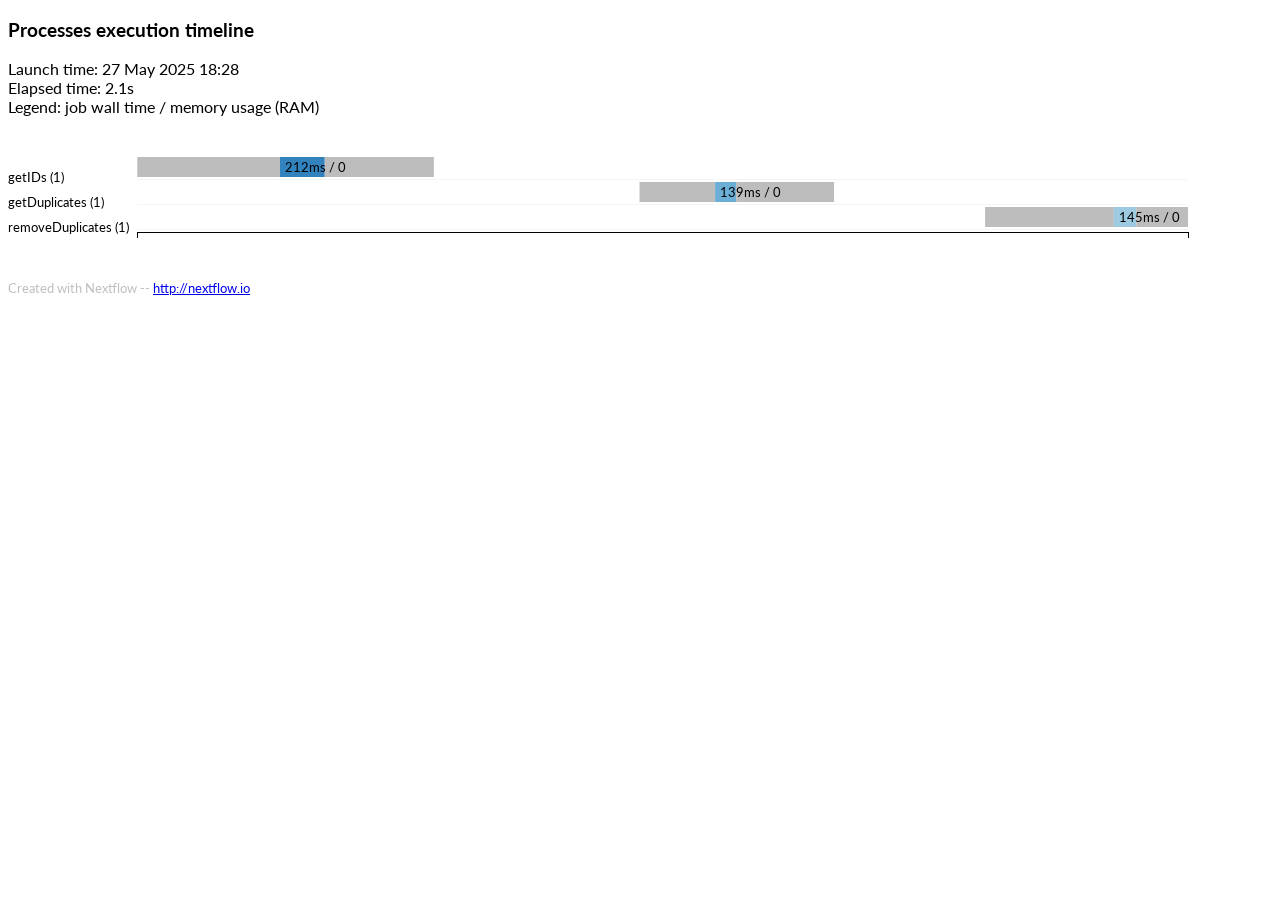
<file: assets/htmls/nf_timeline.html>
<!doctype html>
<!--
  ~ Copyright 2013-2024, Seqera Labs
  ~
  ~ Licensed under the Apache License, Version 2.0 (the "License");
  ~ you may not use this file except in compliance with the License.
  ~ You may obtain a copy of the License at
  ~
  ~     http://www.apache.org/licenses/LICENSE-2.0
  ~
  ~ Unless required by applicable law or agreed to in writing, software
  ~ distributed under the License is distributed on an "AS IS" BASIS,
  ~ WITHOUT WARRANTIES OR CONDITIONS OF ANY KIND, either express or implied.
  ~ See the License for the specific language governing permissions and
  ~ limitations under the License.
  -->

<html>
<head>
<meta charset="utf-8">
<meta http-equiv="X-UA-Compatible" content="IE=edge" />
<link rel="icon" type="image/png" href="https://www.nextflow.io/img/favicon.png" />
<style type="text/css">
* {
  font-family: 'Lato', 'Helvetica Neue', Arial, Helvetica, sans-serif;
}

.axis path,
.axis line {
fill: none;
  stroke: black;
  shape-rendering: crispEdges;
}

.axis text {
  font-size: 10px;
}

div#timeline g text {
  font-size: 13px;
}

text.timeline-label {
  font-size: 13px;
}

#timeline2 .axis {
  transform: translate(0px,30px);
  -ms-transform: translate(0px,30px); /* IE 9 */
  -webkit-transform: translate(0px,30px); /* Safari and Chrome */
  -o-transform: translate(0px,30px); /* Opera */
  -moz-transform: translate(0px,30px); /* Firefox */
}

.coloredDiv {
  height:20px; width:20px; float:left;
}

#footer {
  padding-top: 3em; color: #bfbfbf; font-size: 13px;
}

#footer a:visited {
  color: #bfbfbf;
  text-decoration: underline;
}
</style>

</head>

<body>
<div>
  <h3>Processes execution timeline</h3>
  <p>
    Launch time: <span id='label_launch'> </span><br>
    Elapsed time: <span id='label_elapsed'> </span><br>
    Legend: job wall time / memory usage (RAM) <span id='label_legend'> </span>
  </p>
  <div id="timeline"></div>
</div>

<div id='footer'>
  Created with Nextflow -- <a href='http://www.nextflow.io' target='_blank'>http://nextflow.io</a>
</div>

<script type="text/javascript" charset="utf-8">
  /*! jQuery v3.2.1 | (c) JS Foundation and other contributors | jquery.org/license */
!function(a,b){"use strict";"object"==typeof module&&"object"==typeof module.exports?module.exports=a.document?b(a,!0):function(a){if(!a.document)throw new Error("jQuery requires a window with a document");return b(a)}:b(a)}("undefined"!=typeof window?window:this,function(a,b){"use strict";var c=[],d=a.document,e=Object.getPrototypeOf,f=c.slice,g=c.concat,h=c.push,i=c.indexOf,j={},k=j.toString,l=j.hasOwnProperty,m=l.toString,n=m.call(Object),o={};function p(a,b){b=b||d;var c=b.createElement("script");c.text=a,b.head.appendChild(c).parentNode.removeChild(c)}var q="3.2.1",r=function(a,b){return new r.fn.init(a,b)},s=/^[\s\uFEFF\xA0]+|[\s\uFEFF\xA0]+$/g,t=/^-ms-/,u=/-([a-z])/g,v=function(a,b){return b.toUpperCase()};r.fn=r.prototype={jquery:q,constructor:r,length:0,toArray:function(){return f.call(this)},get:function(a){return null==a?f.call(this):a<0?this[a+this.length]:this[a]},pushStack:function(a){var b=r.merge(this.constructor(),a);return b.prevObject=this,b},each:function(a){return r.each(this,a)},map:function(a){return this.pushStack(r.map(this,function(b,c){return a.call(b,c,b)}))},slice:function(){return this.pushStack(f.apply(this,arguments))},first:function(){return this.eq(0)},last:function(){return this.eq(-1)},eq:function(a){var b=this.length,c=+a+(a<0?b:0);return this.pushStack(c>=0&&c<b?[this[c]]:[])},end:function(){return this.prevObject||this.constructor()},push:h,sort:c.sort,splice:c.splice},r.extend=r.fn.extend=function(){var a,b,c,d,e,f,g=arguments[0]||{},h=1,i=arguments.length,j=!1;for("boolean"==typeof g&&(j=g,g=arguments[h]||{},h++),"object"==typeof g||r.isFunction(g)||(g={}),h===i&&(g=this,h--);h<i;h++)if(null!=(a=arguments[h]))for(b in a)c=g[b],d=a[b],g!==d&&(j&&d&&(r.isPlainObject(d)||(e=Array.isArray(d)))?(e?(e=!1,f=c&&Array.isArray(c)?c:[]):f=c&&r.isPlainObject(c)?c:{},g[b]=r.extend(j,f,d)):void 0!==d&&(g[b]=d));return g},r.extend({expando:"jQuery"+(q+Math.random()).replace(/\D/g,""),isReady:!0,error:function(a){throw new Error(a)},noop:function(){},isFunction:function(a){return"function"===r.type(a)},isWindow:function(a){return null!=a&&a===a.window},isNumeric:function(a){var b=r.type(a);return("number"===b||"string"===b)&&!isNaN(a-parseFloat(a))},isPlainObject:function(a){var b,c;return!(!a||"[object Object]"!==k.call(a))&&(!(b=e(a))||(c=l.call(b,"constructor")&&b.constructor,"function"==typeof c&&m.call(c)===n))},isEmptyObject:function(a){var b;for(b in a)return!1;return!0},type:function(a){return null==a?a+"":"object"==typeof a||"function"==typeof a?j[k.call(a)]||"object":typeof a},globalEval:function(a){p(a)},camelCase:function(a){return a.replace(t,"ms-").replace(u,v)},each:function(a,b){var c,d=0;if(w(a)){for(c=a.length;d<c;d++)if(b.call(a[d],d,a[d])===!1)break}else for(d in a)if(b.call(a[d],d,a[d])===!1)break;return a},trim:function(a){return null==a?"":(a+"").replace(s,"")},makeArray:function(a,b){var c=b||[];return null!=a&&(w(Object(a))?r.merge(c,"string"==typeof a?[a]:a):h.call(c,a)),c},inArray:function(a,b,c){return null==b?-1:i.call(b,a,c)},merge:function(a,b){for(var c=+b.length,d=0,e=a.length;d<c;d++)a[e++]=b[d];return a.length=e,a},grep:function(a,b,c){for(var d,e=[],f=0,g=a.length,h=!c;f<g;f++)d=!b(a[f],f),d!==h&&e.push(a[f]);return e},map:function(a,b,c){var d,e,f=0,h=[];if(w(a))for(d=a.length;f<d;f++)e=b(a[f],f,c),null!=e&&h.push(e);else for(f in a)e=b(a[f],f,c),null!=e&&h.push(e);return g.apply([],h)},guid:1,proxy:function(a,b){var c,d,e;if("string"==typeof b&&(c=a[b],b=a,a=c),r.isFunction(a))return d=f.call(arguments,2),e=function(){return a.apply(b||this,d.concat(f.call(arguments)))},e.guid=a.guid=a.guid||r.guid++,e},now:Date.now,support:o}),"function"==typeof Symbol&&(r.fn[Symbol.iterator]=c[Symbol.iterator]),r.each("Boolean Number String Function Array Date RegExp Object Error Symbol".split(" "),function(a,b){j["[object "+b+"]"]=b.toLowerCase()});function w(a){var b=!!a&&"length"in a&&a.length,c=r.type(a);return"function"!==c&&!r.isWindow(a)&&("array"===c||0===b||"number"==typeof b&&b>0&&b-1 in a)}var x=function(a){var b,c,d,e,f,g,h,i,j,k,l,m,n,o,p,q,r,s,t,u="sizzle"+1*new Date,v=a.document,w=0,x=0,y=ha(),z=ha(),A=ha(),B=function(a,b){return a===b&&(l=!0),0},C={}.hasOwnProperty,D=[],E=D.pop,F=D.push,G=D.push,H=D.slice,I=function(a,b){for(var c=0,d=a.length;c<d;c++)if(a[c]===b)return c;return-1},J="checked|selected|async|autofocus|autoplay|controls|defer|disabled|hidden|ismap|loop|multiple|open|readonly|required|scoped",K="[\\x20\\t\\r\\n\\f]",L="(?:\\\\.|[\\w-]|[^\0-\\xa0])+",M="\\["+K+"*("+L+")(?:"+K+"*([*^$|!~]?=)"+K+"*(?:'((?:\\\\.|[^\\\\'])*)'|\"((?:\\\\.|[^\\\\\"])*)\"|("+L+"))|)"+K+"*\\]",N=":("+L+")(?:\\((('((?:\\\\.|[^\\\\'])*)'|\"((?:\\\\.|[^\\\\\"])*)\")|((?:\\\\.|[^\\\\()[\\]]|"+M+")*)|.*)\\)|)",O=new RegExp(K+"+","g"),P=new RegExp("^"+K+"+|((?:^|[^\\\\])(?:\\\\.)*)"+K+"+$","g"),Q=new RegExp("^"+K+"*,"+K+"*"),R=new RegExp("^"+K+"*([>+~]|"+K+")"+K+"*"),S=new RegExp("="+K+"*([^\\]'\"]*?)"+K+"*\\]","g"),T=new RegExp(N),U=new RegExp("^"+L+"$"),V={ID:new RegExp("^#("+L+")"),CLASS:new RegExp("^\\.("+L+")"),TAG:new RegExp("^("+L+"|[*])"),ATTR:new RegExp("^"+M),PSEUDO:new RegExp("^"+N),CHILD:new RegExp("^:(only|first|last|nth|nth-last)-(child|of-type)(?:\\("+K+"*(even|odd|(([+-]|)(\\d*)n|)"+K+"*(?:([+-]|)"+K+"*(\\d+)|))"+K+"*\\)|)","i"),bool:new RegExp("^(?:"+J+")$","i"),needsContext:new RegExp("^"+K+"*[>+~]|:(even|odd|eq|gt|lt|nth|first|last)(?:\\("+K+"*((?:-\\d)?\\d*)"+K+"*\\)|)(?=[^-]|$)","i")},W=/^(?:input|select|textarea|button)$/i,X=/^h\d$/i,Y=/^[^{]+\{\s*\[native \w/,Z=/^(?:#([\w-]+)|(\w+)|\.([\w-]+))$/,$=/[+~]/,_=new RegExp("\\\\([\\da-f]{1,6}"+K+"?|("+K+")|.)","ig"),aa=function(a,b,c){var d="0x"+b-65536;return d!==d||c?b:d<0?String.fromCharCode(d+65536):String.fromCharCode(d>>10|55296,1023&d|56320)},ba=/([\0-\x1f\x7f]|^-?\d)|^-$|[^\0-\x1f\x7f-\uFFFF\w-]/g,ca=function(a,b){return b?"\0"===a?"\ufffd":a.slice(0,-1)+"\\"+a.charCodeAt(a.length-1).toString(16)+" ":"\\"+a},da=function(){m()},ea=ta(function(a){return a.disabled===!0&&("form"in a||"label"in a)},{dir:"parentNode",next:"legend"});try{G.apply(D=H.call(v.childNodes),v.childNodes),D[v.childNodes.length].nodeType}catch(fa){G={apply:D.length?function(a,b){F.apply(a,H.call(b))}:function(a,b){var c=a.length,d=0;while(a[c++]=b[d++]);a.length=c-1}}}function ga(a,b,d,e){var f,h,j,k,l,o,r,s=b&&b.ownerDocument,w=b?b.nodeType:9;if(d=d||[],"string"!=typeof a||!a||1!==w&&9!==w&&11!==w)return d;if(!e&&((b?b.ownerDocument||b:v)!==n&&m(b),b=b||n,p)){if(11!==w&&(l=Z.exec(a)))if(f=l[1]){if(9===w){if(!(j=b.getElementById(f)))return d;if(j.id===f)return d.push(j),d}else if(s&&(j=s.getElementById(f))&&t(b,j)&&j.id===f)return d.push(j),d}else{if(l[2])return G.apply(d,b.getElementsByTagName(a)),d;if((f=l[3])&&c.getElementsByClassName&&b.getElementsByClassName)return G.apply(d,b.getElementsByClassName(f)),d}if(c.qsa&&!A[a+" "]&&(!q||!q.test(a))){if(1!==w)s=b,r=a;else if("object"!==b.nodeName.toLowerCase()){(k=b.getAttribute("id"))?k=k.replace(ba,ca):b.setAttribute("id",k=u),o=g(a),h=o.length;while(h--)o[h]="#"+k+" "+sa(o[h]);r=o.join(","),s=$.test(a)&&qa(b.parentNode)||b}if(r)try{return G.apply(d,s.querySelectorAll(r)),d}catch(x){}finally{k===u&&b.removeAttribute("id")}}}return i(a.replace(P,"$1"),b,d,e)}function ha(){var a=[];function b(c,e){return a.push(c+" ")>d.cacheLength&&delete b[a.shift()],b[c+" "]=e}return b}function ia(a){return a[u]=!0,a}function ja(a){var b=n.createElement("fieldset");try{return!!a(b)}catch(c){return!1}finally{b.parentNode&&b.parentNode.removeChild(b),b=null}}function ka(a,b){var c=a.split("|"),e=c.length;while(e--)d.attrHandle[c[e]]=b}function la(a,b){var c=b&&a,d=c&&1===a.nodeType&&1===b.nodeType&&a.sourceIndex-b.sourceIndex;if(d)return d;if(c)while(c=c.nextSibling)if(c===b)return-1;return a?1:-1}function ma(a){return function(b){var c=b.nodeName.toLowerCase();return"input"===c&&b.type===a}}function na(a){return function(b){var c=b.nodeName.toLowerCase();return("input"===c||"button"===c)&&b.type===a}}function oa(a){return function(b){return"form"in b?b.parentNode&&b.disabled===!1?"label"in b?"label"in b.parentNode?b.parentNode.disabled===a:b.disabled===a:b.isDisabled===a||b.isDisabled!==!a&&ea(b)===a:b.disabled===a:"label"in b&&b.disabled===a}}function pa(a){return ia(function(b){return b=+b,ia(function(c,d){var e,f=a([],c.length,b),g=f.length;while(g--)c[e=f[g]]&&(c[e]=!(d[e]=c[e]))})})}function qa(a){return a&&"undefined"!=typeof a.getElementsByTagName&&a}c=ga.support={},f=ga.isXML=function(a){var b=a&&(a.ownerDocument||a).documentElement;return!!b&&"HTML"!==b.nodeName},m=ga.setDocument=function(a){var b,e,g=a?a.ownerDocument||a:v;return g!==n&&9===g.nodeType&&g.documentElement?(n=g,o=n.documentElement,p=!f(n),v!==n&&(e=n.defaultView)&&e.top!==e&&(e.addEventListener?e.addEventListener("unload",da,!1):e.attachEvent&&e.attachEvent("onunload",da)),c.attributes=ja(function(a){return a.className="i",!a.getAttribute("className")}),c.getElementsByTagName=ja(function(a){return a.appendChild(n.createComment("")),!a.getElementsByTagName("*").length}),c.getElementsByClassName=Y.test(n.getElementsByClassName),c.getById=ja(function(a){return o.appendChild(a).id=u,!n.getElementsByName||!n.getElementsByName(u).length}),c.getById?(d.filter.ID=function(a){var b=a.replace(_,aa);return function(a){return a.getAttribute("id")===b}},d.find.ID=function(a,b){if("undefined"!=typeof b.getElementById&&p){var c=b.getElementById(a);return c?[c]:[]}}):(d.filter.ID=function(a){var b=a.replace(_,aa);return function(a){var c="undefined"!=typeof a.getAttributeNode&&a.getAttributeNode("id");return c&&c.value===b}},d.find.ID=function(a,b){if("undefined"!=typeof b.getElementById&&p){var c,d,e,f=b.getElementById(a);if(f){if(c=f.getAttributeNode("id"),c&&c.value===a)return[f];e=b.getElementsByName(a),d=0;while(f=e[d++])if(c=f.getAttributeNode("id"),c&&c.value===a)return[f]}return[]}}),d.find.TAG=c.getElementsByTagName?function(a,b){return"undefined"!=typeof b.getElementsByTagName?b.getElementsByTagName(a):c.qsa?b.querySelectorAll(a):void 0}:function(a,b){var c,d=[],e=0,f=b.getElementsByTagName(a);if("*"===a){while(c=f[e++])1===c.nodeType&&d.push(c);return d}return f},d.find.CLASS=c.getElementsByClassName&&function(a,b){if("undefined"!=typeof b.getElementsByClassName&&p)return b.getElementsByClassName(a)},r=[],q=[],(c.qsa=Y.test(n.querySelectorAll))&&(ja(function(a){o.appendChild(a).innerHTML="<a id='"+u+"'></a><select id='"+u+"-\r\\' msallowcapture=''><option selected=''></option></select>",a.querySelectorAll("[msallowcapture^='']").length&&q.push("[*^$]="+K+"*(?:''|\"\")"),a.querySelectorAll("[selected]").length||q.push("\\["+K+"*(?:value|"+J+")"),a.querySelectorAll("[id~="+u+"-]").length||q.push("~="),a.querySelectorAll(":checked").length||q.push(":checked"),a.querySelectorAll("a#"+u+"+*").length||q.push(".#.+[+~]")}),ja(function(a){a.innerHTML="<a href='' disabled='disabled'></a><select disabled='disabled'><option/></select>";var b=n.createElement("input");b.setAttribute("type","hidden"),a.appendChild(b).setAttribute("name","D"),a.querySelectorAll("[name=d]").length&&q.push("name"+K+"*[*^$|!~]?="),2!==a.querySelectorAll(":enabled").length&&q.push(":enabled",":disabled"),o.appendChild(a).disabled=!0,2!==a.querySelectorAll(":disabled").length&&q.push(":enabled",":disabled"),a.querySelectorAll("*,:x"),q.push(",.*:")})),(c.matchesSelector=Y.test(s=o.matches||o.webkitMatchesSelector||o.mozMatchesSelector||o.oMatchesSelector||o.msMatchesSelector))&&ja(function(a){c.disconnectedMatch=s.call(a,"*"),s.call(a,"[s!='']:x"),r.push("!=",N)}),q=q.length&&new RegExp(q.join("|")),r=r.length&&new RegExp(r.join("|")),b=Y.test(o.compareDocumentPosition),t=b||Y.test(o.contains)?function(a,b){var c=9===a.nodeType?a.documentElement:a,d=b&&b.parentNode;return a===d||!(!d||1!==d.nodeType||!(c.contains?c.contains(d):a.compareDocumentPosition&&16&a.compareDocumentPosition(d)))}:function(a,b){if(b)while(b=b.parentNode)if(b===a)return!0;return!1},B=b?function(a,b){if(a===b)return l=!0,0;var d=!a.compareDocumentPosition-!b.compareDocumentPosition;return d?d:(d=(a.ownerDocument||a)===(b.ownerDocument||b)?a.compareDocumentPosition(b):1,1&d||!c.sortDetached&&b.compareDocumentPosition(a)===d?a===n||a.ownerDocument===v&&t(v,a)?-1:b===n||b.ownerDocument===v&&t(v,b)?1:k?I(k,a)-I(k,b):0:4&d?-1:1)}:function(a,b){if(a===b)return l=!0,0;var c,d=0,e=a.parentNode,f=b.parentNode,g=[a],h=[b];if(!e||!f)return a===n?-1:b===n?1:e?-1:f?1:k?I(k,a)-I(k,b):0;if(e===f)return la(a,b);c=a;while(c=c.parentNode)g.unshift(c);c=b;while(c=c.parentNode)h.unshift(c);while(g[d]===h[d])d++;return d?la(g[d],h[d]):g[d]===v?-1:h[d]===v?1:0},n):n},ga.matches=function(a,b){return ga(a,null,null,b)},ga.matchesSelector=function(a,b){if((a.ownerDocument||a)!==n&&m(a),b=b.replace(S,"='$1']"),c.matchesSelector&&p&&!A[b+" "]&&(!r||!r.test(b))&&(!q||!q.test(b)))try{var d=s.call(a,b);if(d||c.disconnectedMatch||a.document&&11!==a.document.nodeType)return d}catch(e){}return ga(b,n,null,[a]).length>0},ga.contains=function(a,b){return(a.ownerDocument||a)!==n&&m(a),t(a,b)},ga.attr=function(a,b){(a.ownerDocument||a)!==n&&m(a);var e=d.attrHandle[b.toLowerCase()],f=e&&C.call(d.attrHandle,b.toLowerCase())?e(a,b,!p):void 0;return void 0!==f?f:c.attributes||!p?a.getAttribute(b):(f=a.getAttributeNode(b))&&f.specified?f.value:null},ga.escape=function(a){return(a+"").replace(ba,ca)},ga.error=function(a){throw new Error("Syntax error, unrecognized expression: "+a)},ga.uniqueSort=function(a){var b,d=[],e=0,f=0;if(l=!c.detectDuplicates,k=!c.sortStable&&a.slice(0),a.sort(B),l){while(b=a[f++])b===a[f]&&(e=d.push(f));while(e--)a.splice(d[e],1)}return k=null,a},e=ga.getText=function(a){var b,c="",d=0,f=a.nodeType;if(f){if(1===f||9===f||11===f){if("string"==typeof a.textContent)return a.textContent;for(a=a.firstChild;a;a=a.nextSibling)c+=e(a)}else if(3===f||4===f)return a.nodeValue}else while(b=a[d++])c+=e(b);return c},d=ga.selectors={cacheLength:50,createPseudo:ia,match:V,attrHandle:{},find:{},relative:{">":{dir:"parentNode",first:!0}," ":{dir:"parentNode"},"+":{dir:"previousSibling",first:!0},"~":{dir:"previousSibling"}},preFilter:{ATTR:function(a){return a[1]=a[1].replace(_,aa),a[3]=(a[3]||a[4]||a[5]||"").replace(_,aa),"~="===a[2]&&(a[3]=" "+a[3]+" "),a.slice(0,4)},CHILD:function(a){return a[1]=a[1].toLowerCase(),"nth"===a[1].slice(0,3)?(a[3]||ga.error(a[0]),a[4]=+(a[4]?a[5]+(a[6]||1):2*("even"===a[3]||"odd"===a[3])),a[5]=+(a[7]+a[8]||"odd"===a[3])):a[3]&&ga.error(a[0]),a},PSEUDO:function(a){var b,c=!a[6]&&a[2];return V.CHILD.test(a[0])?null:(a[3]?a[2]=a[4]||a[5]||"":c&&T.test(c)&&(b=g(c,!0))&&(b=c.indexOf(")",c.length-b)-c.length)&&(a[0]=a[0].slice(0,b),a[2]=c.slice(0,b)),a.slice(0,3))}},filter:{TAG:function(a){var b=a.replace(_,aa).toLowerCase();return"*"===a?function(){return!0}:function(a){return a.nodeName&&a.nodeName.toLowerCase()===b}},CLASS:function(a){var b=y[a+" "];return b||(b=new RegExp("(^|"+K+")"+a+"("+K+"|$)"))&&y(a,function(a){return b.test("string"==typeof a.className&&a.className||"undefined"!=typeof a.getAttribute&&a.getAttribute("class")||"")})},ATTR:function(a,b,c){return function(d){var e=ga.attr(d,a);return null==e?"!="===b:!b||(e+="","="===b?e===c:"!="===b?e!==c:"^="===b?c&&0===e.indexOf(c):"*="===b?c&&e.indexOf(c)>-1:"$="===b?c&&e.slice(-c.length)===c:"~="===b?(" "+e.replace(O," ")+" ").indexOf(c)>-1:"|="===b&&(e===c||e.slice(0,c.length+1)===c+"-"))}},CHILD:function(a,b,c,d,e){var f="nth"!==a.slice(0,3),g="last"!==a.slice(-4),h="of-type"===b;return 1===d&&0===e?function(a){return!!a.parentNode}:function(b,c,i){var j,k,l,m,n,o,p=f!==g?"nextSibling":"previousSibling",q=b.parentNode,r=h&&b.nodeName.toLowerCase(),s=!i&&!h,t=!1;if(q){if(f){while(p){m=b;while(m=m[p])if(h?m.nodeName.toLowerCase()===r:1===m.nodeType)return!1;o=p="only"===a&&!o&&"nextSibling"}return!0}if(o=[g?q.firstChild:q.lastChild],g&&s){m=q,l=m[u]||(m[u]={}),k=l[m.uniqueID]||(l[m.uniqueID]={}),j=k[a]||[],n=j[0]===w&&j[1],t=n&&j[2],m=n&&q.childNodes[n];while(m=++n&&m&&m[p]||(t=n=0)||o.pop())if(1===m.nodeType&&++t&&m===b){k[a]=[w,n,t];break}}else if(s&&(m=b,l=m[u]||(m[u]={}),k=l[m.uniqueID]||(l[m.uniqueID]={}),j=k[a]||[],n=j[0]===w&&j[1],t=n),t===!1)while(m=++n&&m&&m[p]||(t=n=0)||o.pop())if((h?m.nodeName.toLowerCase()===r:1===m.nodeType)&&++t&&(s&&(l=m[u]||(m[u]={}),k=l[m.uniqueID]||(l[m.uniqueID]={}),k[a]=[w,t]),m===b))break;return t-=e,t===d||t%d===0&&t/d>=0}}},PSEUDO:function(a,b){var c,e=d.pseudos[a]||d.setFilters[a.toLowerCase()]||ga.error("unsupported pseudo: "+a);return e[u]?e(b):e.length>1?(c=[a,a,"",b],d.setFilters.hasOwnProperty(a.toLowerCase())?ia(function(a,c){var d,f=e(a,b),g=f.length;while(g--)d=I(a,f[g]),a[d]=!(c[d]=f[g])}):function(a){return e(a,0,c)}):e}},pseudos:{not:ia(function(a){var b=[],c=[],d=h(a.replace(P,"$1"));return d[u]?ia(function(a,b,c,e){var f,g=d(a,null,e,[]),h=a.length;while(h--)(f=g[h])&&(a[h]=!(b[h]=f))}):function(a,e,f){return b[0]=a,d(b,null,f,c),b[0]=null,!c.pop()}}),has:ia(function(a){return function(b){return ga(a,b).length>0}}),contains:ia(function(a){return a=a.replace(_,aa),function(b){return(b.textContent||b.innerText||e(b)).indexOf(a)>-1}}),lang:ia(function(a){return U.test(a||"")||ga.error("unsupported lang: "+a),a=a.replace(_,aa).toLowerCase(),function(b){var c;do if(c=p?b.lang:b.getAttribute("xml:lang")||b.getAttribute("lang"))return c=c.toLowerCase(),c===a||0===c.indexOf(a+"-");while((b=b.parentNode)&&1===b.nodeType);return!1}}),target:function(b){var c=a.location&&a.location.hash;return c&&c.slice(1)===b.id},root:function(a){return a===o},focus:function(a){return a===n.activeElement&&(!n.hasFocus||n.hasFocus())&&!!(a.type||a.href||~a.tabIndex)},enabled:oa(!1),disabled:oa(!0),checked:function(a){var b=a.nodeName.toLowerCase();return"input"===b&&!!a.checked||"option"===b&&!!a.selected},selected:function(a){return a.parentNode&&a.parentNode.selectedIndex,a.selected===!0},empty:function(a){for(a=a.firstChild;a;a=a.nextSibling)if(a.nodeType<6)return!1;return!0},parent:function(a){return!d.pseudos.empty(a)},header:function(a){return X.test(a.nodeName)},input:function(a){return W.test(a.nodeName)},button:function(a){var b=a.nodeName.toLowerCase();return"input"===b&&"button"===a.type||"button"===b},text:function(a){var b;return"input"===a.nodeName.toLowerCase()&&"text"===a.type&&(null==(b=a.getAttribute("type"))||"text"===b.toLowerCase())},first:pa(function(){return[0]}),last:pa(function(a,b){return[b-1]}),eq:pa(function(a,b,c){return[c<0?c+b:c]}),even:pa(function(a,b){for(var c=0;c<b;c+=2)a.push(c);return a}),odd:pa(function(a,b){for(var c=1;c<b;c+=2)a.push(c);return a}),lt:pa(function(a,b,c){for(var d=c<0?c+b:c;--d>=0;)a.push(d);return a}),gt:pa(function(a,b,c){for(var d=c<0?c+b:c;++d<b;)a.push(d);return a})}},d.pseudos.nth=d.pseudos.eq;for(b in{radio:!0,checkbox:!0,file:!0,password:!0,image:!0})d.pseudos[b]=ma(b);for(b in{submit:!0,reset:!0})d.pseudos[b]=na(b);function ra(){}ra.prototype=d.filters=d.pseudos,d.setFilters=new ra,g=ga.tokenize=function(a,b){var c,e,f,g,h,i,j,k=z[a+" "];if(k)return b?0:k.slice(0);h=a,i=[],j=d.preFilter;while(h){c&&!(e=Q.exec(h))||(e&&(h=h.slice(e[0].length)||h),i.push(f=[])),c=!1,(e=R.exec(h))&&(c=e.shift(),f.push({value:c,type:e[0].replace(P," ")}),h=h.slice(c.length));for(g in d.filter)!(e=V[g].exec(h))||j[g]&&!(e=j[g](e))||(c=e.shift(),f.push({value:c,type:g,matches:e}),h=h.slice(c.length));if(!c)break}return b?h.length:h?ga.error(a):z(a,i).slice(0)};function sa(a){for(var b=0,c=a.length,d="";b<c;b++)d+=a[b].value;return d}function ta(a,b,c){var d=b.dir,e=b.next,f=e||d,g=c&&"parentNode"===f,h=x++;return b.first?function(b,c,e){while(b=b[d])if(1===b.nodeType||g)return a(b,c,e);return!1}:function(b,c,i){var j,k,l,m=[w,h];if(i){while(b=b[d])if((1===b.nodeType||g)&&a(b,c,i))return!0}else while(b=b[d])if(1===b.nodeType||g)if(l=b[u]||(b[u]={}),k=l[b.uniqueID]||(l[b.uniqueID]={}),e&&e===b.nodeName.toLowerCase())b=b[d]||b;else{if((j=k[f])&&j[0]===w&&j[1]===h)return m[2]=j[2];if(k[f]=m,m[2]=a(b,c,i))return!0}return!1}}function ua(a){return a.length>1?function(b,c,d){var e=a.length;while(e--)if(!a[e](b,c,d))return!1;return!0}:a[0]}function va(a,b,c){for(var d=0,e=b.length;d<e;d++)ga(a,b[d],c);return c}function wa(a,b,c,d,e){for(var f,g=[],h=0,i=a.length,j=null!=b;h<i;h++)(f=a[h])&&(c&&!c(f,d,e)||(g.push(f),j&&b.push(h)));return g}function xa(a,b,c,d,e,f){return d&&!d[u]&&(d=xa(d)),e&&!e[u]&&(e=xa(e,f)),ia(function(f,g,h,i){var j,k,l,m=[],n=[],o=g.length,p=f||va(b||"*",h.nodeType?[h]:h,[]),q=!a||!f&&b?p:wa(p,m,a,h,i),r=c?e||(f?a:o||d)?[]:g:q;if(c&&c(q,r,h,i),d){j=wa(r,n),d(j,[],h,i),k=j.length;while(k--)(l=j[k])&&(r[n[k]]=!(q[n[k]]=l))}if(f){if(e||a){if(e){j=[],k=r.length;while(k--)(l=r[k])&&j.push(q[k]=l);e(null,r=[],j,i)}k=r.length;while(k--)(l=r[k])&&(j=e?I(f,l):m[k])>-1&&(f[j]=!(g[j]=l))}}else r=wa(r===g?r.splice(o,r.length):r),e?e(null,g,r,i):G.apply(g,r)})}function ya(a){for(var b,c,e,f=a.length,g=d.relative[a[0].type],h=g||d.relative[" "],i=g?1:0,k=ta(function(a){return a===b},h,!0),l=ta(function(a){return I(b,a)>-1},h,!0),m=[function(a,c,d){var e=!g&&(d||c!==j)||((b=c).nodeType?k(a,c,d):l(a,c,d));return b=null,e}];i<f;i++)if(c=d.relative[a[i].type])m=[ta(ua(m),c)];else{if(c=d.filter[a[i].type].apply(null,a[i].matches),c[u]){for(e=++i;e<f;e++)if(d.relative[a[e].type])break;return xa(i>1&&ua(m),i>1&&sa(a.slice(0,i-1).concat({value:" "===a[i-2].type?"*":""})).replace(P,"$1"),c,i<e&&ya(a.slice(i,e)),e<f&&ya(a=a.slice(e)),e<f&&sa(a))}m.push(c)}return ua(m)}function za(a,b){var c=b.length>0,e=a.length>0,f=function(f,g,h,i,k){var l,o,q,r=0,s="0",t=f&&[],u=[],v=j,x=f||e&&d.find.TAG("*",k),y=w+=null==v?1:Math.random()||.1,z=x.length;for(k&&(j=g===n||g||k);s!==z&&null!=(l=x[s]);s++){if(e&&l){o=0,g||l.ownerDocument===n||(m(l),h=!p);while(q=a[o++])if(q(l,g||n,h)){i.push(l);break}k&&(w=y)}c&&((l=!q&&l)&&r--,f&&t.push(l))}if(r+=s,c&&s!==r){o=0;while(q=b[o++])q(t,u,g,h);if(f){if(r>0)while(s--)t[s]||u[s]||(u[s]=E.call(i));u=wa(u)}G.apply(i,u),k&&!f&&u.length>0&&r+b.length>1&&ga.uniqueSort(i)}return k&&(w=y,j=v),t};return c?ia(f):f}return h=ga.compile=function(a,b){var c,d=[],e=[],f=A[a+" "];if(!f){b||(b=g(a)),c=b.length;while(c--)f=ya(b[c]),f[u]?d.push(f):e.push(f);f=A(a,za(e,d)),f.selector=a}return f},i=ga.select=function(a,b,c,e){var f,i,j,k,l,m="function"==typeof a&&a,n=!e&&g(a=m.selector||a);if(c=c||[],1===n.length){if(i=n[0]=n[0].slice(0),i.length>2&&"ID"===(j=i[0]).type&&9===b.nodeType&&p&&d.relative[i[1].type]){if(b=(d.find.ID(j.matches[0].replace(_,aa),b)||[])[0],!b)return c;m&&(b=b.parentNode),a=a.slice(i.shift().value.length)}f=V.needsContext.test(a)?0:i.length;while(f--){if(j=i[f],d.relative[k=j.type])break;if((l=d.find[k])&&(e=l(j.matches[0].replace(_,aa),$.test(i[0].type)&&qa(b.parentNode)||b))){if(i.splice(f,1),a=e.length&&sa(i),!a)return G.apply(c,e),c;break}}}return(m||h(a,n))(e,b,!p,c,!b||$.test(a)&&qa(b.parentNode)||b),c},c.sortStable=u.split("").sort(B).join("")===u,c.detectDuplicates=!!l,m(),c.sortDetached=ja(function(a){return 1&a.compareDocumentPosition(n.createElement("fieldset"))}),ja(function(a){return a.innerHTML="<a href='#'></a>","#"===a.firstChild.getAttribute("href")})||ka("type|href|height|width",function(a,b,c){if(!c)return a.getAttribute(b,"type"===b.toLowerCase()?1:2)}),c.attributes&&ja(function(a){return a.innerHTML="<input/>",a.firstChild.setAttribute("value",""),""===a.firstChild.getAttribute("value")})||ka("value",function(a,b,c){if(!c&&"input"===a.nodeName.toLowerCase())return a.defaultValue}),ja(function(a){return null==a.getAttribute("disabled")})||ka(J,function(a,b,c){var d;if(!c)return a[b]===!0?b.toLowerCase():(d=a.getAttributeNode(b))&&d.specified?d.value:null}),ga}(a);r.find=x,r.expr=x.selectors,r.expr[":"]=r.expr.pseudos,r.uniqueSort=r.unique=x.uniqueSort,r.text=x.getText,r.isXMLDoc=x.isXML,r.contains=x.contains,r.escapeSelector=x.escape;var y=function(a,b,c){var d=[],e=void 0!==c;while((a=a[b])&&9!==a.nodeType)if(1===a.nodeType){if(e&&r(a).is(c))break;d.push(a)}return d},z=function(a,b){for(var c=[];a;a=a.nextSibling)1===a.nodeType&&a!==b&&c.push(a);return c},A=r.expr.match.needsContext;function B(a,b){return a.nodeName&&a.nodeName.toLowerCase()===b.toLowerCase()}var C=/^<([a-z][^\/\0>:\x20\t\r\n\f]*)[\x20\t\r\n\f]*\/?>(?:<\/\1>|)$/i,D=/^.[^:#\[\.,]*$/;function E(a,b,c){return r.isFunction(b)?r.grep(a,function(a,d){return!!b.call(a,d,a)!==c}):b.nodeType?r.grep(a,function(a){return a===b!==c}):"string"!=typeof b?r.grep(a,function(a){return i.call(b,a)>-1!==c}):D.test(b)?r.filter(b,a,c):(b=r.filter(b,a),r.grep(a,function(a){return i.call(b,a)>-1!==c&&1===a.nodeType}))}r.filter=function(a,b,c){var d=b[0];return c&&(a=":not("+a+")"),1===b.length&&1===d.nodeType?r.find.matchesSelector(d,a)?[d]:[]:r.find.matches(a,r.grep(b,function(a){return 1===a.nodeType}))},r.fn.extend({find:function(a){var b,c,d=this.length,e=this;if("string"!=typeof a)return this.pushStack(r(a).filter(function(){for(b=0;b<d;b++)if(r.contains(e[b],this))return!0}));for(c=this.pushStack([]),b=0;b<d;b++)r.find(a,e[b],c);return d>1?r.uniqueSort(c):c},filter:function(a){return this.pushStack(E(this,a||[],!1))},not:function(a){return this.pushStack(E(this,a||[],!0))},is:function(a){return!!E(this,"string"==typeof a&&A.test(a)?r(a):a||[],!1).length}});var F,G=/^(?:\s*(<[\w\W]+>)[^>]*|#([\w-]+))$/,H=r.fn.init=function(a,b,c){var e,f;if(!a)return this;if(c=c||F,"string"==typeof a){if(e="<"===a[0]&&">"===a[a.length-1]&&a.length>=3?[null,a,null]:G.exec(a),!e||!e[1]&&b)return!b||b.jquery?(b||c).find(a):this.constructor(b).find(a);if(e[1]){if(b=b instanceof r?b[0]:b,r.merge(this,r.parseHTML(e[1],b&&b.nodeType?b.ownerDocument||b:d,!0)),C.test(e[1])&&r.isPlainObject(b))for(e in b)r.isFunction(this[e])?this[e](b[e]):this.attr(e,b[e]);return this}return f=d.getElementById(e[2]),f&&(this[0]=f,this.length=1),this}return a.nodeType?(this[0]=a,this.length=1,this):r.isFunction(a)?void 0!==c.ready?c.ready(a):a(r):r.makeArray(a,this)};H.prototype=r.fn,F=r(d);var I=/^(?:parents|prev(?:Until|All))/,J={children:!0,contents:!0,next:!0,prev:!0};r.fn.extend({has:function(a){var b=r(a,this),c=b.length;return this.filter(function(){for(var a=0;a<c;a++)if(r.contains(this,b[a]))return!0})},closest:function(a,b){var c,d=0,e=this.length,f=[],g="string"!=typeof a&&r(a);if(!A.test(a))for(;d<e;d++)for(c=this[d];c&&c!==b;c=c.parentNode)if(c.nodeType<11&&(g?g.index(c)>-1:1===c.nodeType&&r.find.matchesSelector(c,a))){f.push(c);break}return this.pushStack(f.length>1?r.uniqueSort(f):f)},index:function(a){return a?"string"==typeof a?i.call(r(a),this[0]):i.call(this,a.jquery?a[0]:a):this[0]&&this[0].parentNode?this.first().prevAll().length:-1},add:function(a,b){return this.pushStack(r.uniqueSort(r.merge(this.get(),r(a,b))))},addBack:function(a){return this.add(null==a?this.prevObject:this.prevObject.filter(a))}});function K(a,b){while((a=a[b])&&1!==a.nodeType);return a}r.each({parent:function(a){var b=a.parentNode;return b&&11!==b.nodeType?b:null},parents:function(a){return y(a,"parentNode")},parentsUntil:function(a,b,c){return y(a,"parentNode",c)},next:function(a){return K(a,"nextSibling")},prev:function(a){return K(a,"previousSibling")},nextAll:function(a){return y(a,"nextSibling")},prevAll:function(a){return y(a,"previousSibling")},nextUntil:function(a,b,c){return y(a,"nextSibling",c)},prevUntil:function(a,b,c){return y(a,"previousSibling",c)},siblings:function(a){return z((a.parentNode||{}).firstChild,a)},children:function(a){return z(a.firstChild)},contents:function(a){return B(a,"iframe")?a.contentDocument:(B(a,"template")&&(a=a.content||a),r.merge([],a.childNodes))}},function(a,b){r.fn[a]=function(c,d){var e=r.map(this,b,c);return"Until"!==a.slice(-5)&&(d=c),d&&"string"==typeof d&&(e=r.filter(d,e)),this.length>1&&(J[a]||r.uniqueSort(e),I.test(a)&&e.reverse()),this.pushStack(e)}});var L=/[^\x20\t\r\n\f]+/g;function M(a){var b={};return r.each(a.match(L)||[],function(a,c){b[c]=!0}),b}r.Callbacks=function(a){a="string"==typeof a?M(a):r.extend({},a);var b,c,d,e,f=[],g=[],h=-1,i=function(){for(e=e||a.once,d=b=!0;g.length;h=-1){c=g.shift();while(++h<f.length)f[h].apply(c[0],c[1])===!1&&a.stopOnFalse&&(h=f.length,c=!1)}a.memory||(c=!1),b=!1,e&&(f=c?[]:"")},j={add:function(){return f&&(c&&!b&&(h=f.length-1,g.push(c)),function d(b){r.each(b,function(b,c){r.isFunction(c)?a.unique&&j.has(c)||f.push(c):c&&c.length&&"string"!==r.type(c)&&d(c)})}(arguments),c&&!b&&i()),this},remove:function(){return r.each(arguments,function(a,b){var c;while((c=r.inArray(b,f,c))>-1)f.splice(c,1),c<=h&&h--}),this},has:function(a){return a?r.inArray(a,f)>-1:f.length>0},empty:function(){return f&&(f=[]),this},disable:function(){return e=g=[],f=c="",this},disabled:function(){return!f},lock:function(){return e=g=[],c||b||(f=c=""),this},locked:function(){return!!e},fireWith:function(a,c){return e||(c=c||[],c=[a,c.slice?c.slice():c],g.push(c),b||i()),this},fire:function(){return j.fireWith(this,arguments),this},fired:function(){return!!d}};return j};function N(a){return a}function O(a){throw a}function P(a,b,c,d){var e;try{a&&r.isFunction(e=a.promise)?e.call(a).done(b).fail(c):a&&r.isFunction(e=a.then)?e.call(a,b,c):b.apply(void 0,[a].slice(d))}catch(a){c.apply(void 0,[a])}}r.extend({Deferred:function(b){var c=[["notify","progress",r.Callbacks("memory"),r.Callbacks("memory"),2],["resolve","done",r.Callbacks("once memory"),r.Callbacks("once memory"),0,"resolved"],["reject","fail",r.Callbacks("once memory"),r.Callbacks("once memory"),1,"rejected"]],d="pending",e={state:function(){return d},always:function(){return f.done(arguments).fail(arguments),this},"catch":function(a){return e.then(null,a)},pipe:function(){var a=arguments;return r.Deferred(function(b){r.each(c,function(c,d){var e=r.isFunction(a[d[4]])&&a[d[4]];f[d[1]](function(){var a=e&&e.apply(this,arguments);a&&r.isFunction(a.promise)?a.promise().progress(b.notify).done(b.resolve).fail(b.reject):b[d[0]+"With"](this,e?[a]:arguments)})}),a=null}).promise()},then:function(b,d,e){var f=0;function g(b,c,d,e){return function(){var h=this,i=arguments,j=function(){var a,j;if(!(b<f)){if(a=d.apply(h,i),a===c.promise())throw new TypeError("Thenable self-resolution");j=a&&("object"==typeof a||"function"==typeof a)&&a.then,r.isFunction(j)?e?j.call(a,g(f,c,N,e),g(f,c,O,e)):(f++,j.call(a,g(f,c,N,e),g(f,c,O,e),g(f,c,N,c.notifyWith))):(d!==N&&(h=void 0,i=[a]),(e||c.resolveWith)(h,i))}},k=e?j:function(){try{j()}catch(a){r.Deferred.exceptionHook&&r.Deferred.exceptionHook(a,k.stackTrace),b+1>=f&&(d!==O&&(h=void 0,i=[a]),c.rejectWith(h,i))}};b?k():(r.Deferred.getStackHook&&(k.stackTrace=r.Deferred.getStackHook()),a.setTimeout(k))}}return r.Deferred(function(a){c[0][3].add(g(0,a,r.isFunction(e)?e:N,a.notifyWith)),c[1][3].add(g(0,a,r.isFunction(b)?b:N)),c[2][3].add(g(0,a,r.isFunction(d)?d:O))}).promise()},promise:function(a){return null!=a?r.extend(a,e):e}},f={};return r.each(c,function(a,b){var g=b[2],h=b[5];e[b[1]]=g.add,h&&g.add(function(){d=h},c[3-a][2].disable,c[0][2].lock),g.add(b[3].fire),f[b[0]]=function(){return f[b[0]+"With"](this===f?void 0:this,arguments),this},f[b[0]+"With"]=g.fireWith}),e.promise(f),b&&b.call(f,f),f},when:function(a){var b=arguments.length,c=b,d=Array(c),e=f.call(arguments),g=r.Deferred(),h=function(a){return function(c){d[a]=this,e[a]=arguments.length>1?f.call(arguments):c,--b||g.resolveWith(d,e)}};if(b<=1&&(P(a,g.done(h(c)).resolve,g.reject,!b),"pending"===g.state()||r.isFunction(e[c]&&e[c].then)))return g.then();while(c--)P(e[c],h(c),g.reject);return g.promise()}});var Q=/^(Eval|Internal|Range|Reference|Syntax|Type|URI)Error$/;r.Deferred.exceptionHook=function(b,c){a.console&&a.console.warn&&b&&Q.test(b.name)&&a.console.warn("jQuery.Deferred exception: "+b.message,b.stack,c)},r.readyException=function(b){a.setTimeout(function(){throw b})};var R=r.Deferred();r.fn.ready=function(a){return R.then(a)["catch"](function(a){r.readyException(a)}),this},r.extend({isReady:!1,readyWait:1,ready:function(a){(a===!0?--r.readyWait:r.isReady)||(r.isReady=!0,a!==!0&&--r.readyWait>0||R.resolveWith(d,[r]))}}),r.ready.then=R.then;function S(){d.removeEventListener("DOMContentLoaded",S),
a.removeEventListener("load",S),r.ready()}"complete"===d.readyState||"loading"!==d.readyState&&!d.documentElement.doScroll?a.setTimeout(r.ready):(d.addEventListener("DOMContentLoaded",S),a.addEventListener("load",S));var T=function(a,b,c,d,e,f,g){var h=0,i=a.length,j=null==c;if("object"===r.type(c)){e=!0;for(h in c)T(a,b,h,c[h],!0,f,g)}else if(void 0!==d&&(e=!0,r.isFunction(d)||(g=!0),j&&(g?(b.call(a,d),b=null):(j=b,b=function(a,b,c){return j.call(r(a),c)})),b))for(;h<i;h++)b(a[h],c,g?d:d.call(a[h],h,b(a[h],c)));return e?a:j?b.call(a):i?b(a[0],c):f},U=function(a){return 1===a.nodeType||9===a.nodeType||!+a.nodeType};function V(){this.expando=r.expando+V.uid++}V.uid=1,V.prototype={cache:function(a){var b=a[this.expando];return b||(b={},U(a)&&(a.nodeType?a[this.expando]=b:Object.defineProperty(a,this.expando,{value:b,configurable:!0}))),b},set:function(a,b,c){var d,e=this.cache(a);if("string"==typeof b)e[r.camelCase(b)]=c;else for(d in b)e[r.camelCase(d)]=b[d];return e},get:function(a,b){return void 0===b?this.cache(a):a[this.expando]&&a[this.expando][r.camelCase(b)]},access:function(a,b,c){return void 0===b||b&&"string"==typeof b&&void 0===c?this.get(a,b):(this.set(a,b,c),void 0!==c?c:b)},remove:function(a,b){var c,d=a[this.expando];if(void 0!==d){if(void 0!==b){Array.isArray(b)?b=b.map(r.camelCase):(b=r.camelCase(b),b=b in d?[b]:b.match(L)||[]),c=b.length;while(c--)delete d[b[c]]}(void 0===b||r.isEmptyObject(d))&&(a.nodeType?a[this.expando]=void 0:delete a[this.expando])}},hasData:function(a){var b=a[this.expando];return void 0!==b&&!r.isEmptyObject(b)}};var W=new V,X=new V,Y=/^(?:\{[\w\W]*\}|\[[\w\W]*\])$/,Z=/[A-Z]/g;function $(a){return"true"===a||"false"!==a&&("null"===a?null:a===+a+""?+a:Y.test(a)?JSON.parse(a):a)}function _(a,b,c){var d;if(void 0===c&&1===a.nodeType)if(d="data-"+b.replace(Z,"-$&").toLowerCase(),c=a.getAttribute(d),"string"==typeof c){try{c=$(c)}catch(e){}X.set(a,b,c)}else c=void 0;return c}r.extend({hasData:function(a){return X.hasData(a)||W.hasData(a)},data:function(a,b,c){return X.access(a,b,c)},removeData:function(a,b){X.remove(a,b)},_data:function(a,b,c){return W.access(a,b,c)},_removeData:function(a,b){W.remove(a,b)}}),r.fn.extend({data:function(a,b){var c,d,e,f=this[0],g=f&&f.attributes;if(void 0===a){if(this.length&&(e=X.get(f),1===f.nodeType&&!W.get(f,"hasDataAttrs"))){c=g.length;while(c--)g[c]&&(d=g[c].name,0===d.indexOf("data-")&&(d=r.camelCase(d.slice(5)),_(f,d,e[d])));W.set(f,"hasDataAttrs",!0)}return e}return"object"==typeof a?this.each(function(){X.set(this,a)}):T(this,function(b){var c;if(f&&void 0===b){if(c=X.get(f,a),void 0!==c)return c;if(c=_(f,a),void 0!==c)return c}else this.each(function(){X.set(this,a,b)})},null,b,arguments.length>1,null,!0)},removeData:function(a){return this.each(function(){X.remove(this,a)})}}),r.extend({queue:function(a,b,c){var d;if(a)return b=(b||"fx")+"queue",d=W.get(a,b),c&&(!d||Array.isArray(c)?d=W.access(a,b,r.makeArray(c)):d.push(c)),d||[]},dequeue:function(a,b){b=b||"fx";var c=r.queue(a,b),d=c.length,e=c.shift(),f=r._queueHooks(a,b),g=function(){r.dequeue(a,b)};"inprogress"===e&&(e=c.shift(),d--),e&&("fx"===b&&c.unshift("inprogress"),delete f.stop,e.call(a,g,f)),!d&&f&&f.empty.fire()},_queueHooks:function(a,b){var c=b+"queueHooks";return W.get(a,c)||W.access(a,c,{empty:r.Callbacks("once memory").add(function(){W.remove(a,[b+"queue",c])})})}}),r.fn.extend({queue:function(a,b){var c=2;return"string"!=typeof a&&(b=a,a="fx",c--),arguments.length<c?r.queue(this[0],a):void 0===b?this:this.each(function(){var c=r.queue(this,a,b);r._queueHooks(this,a),"fx"===a&&"inprogress"!==c[0]&&r.dequeue(this,a)})},dequeue:function(a){return this.each(function(){r.dequeue(this,a)})},clearQueue:function(a){return this.queue(a||"fx",[])},promise:function(a,b){var c,d=1,e=r.Deferred(),f=this,g=this.length,h=function(){--d||e.resolveWith(f,[f])};"string"!=typeof a&&(b=a,a=void 0),a=a||"fx";while(g--)c=W.get(f[g],a+"queueHooks"),c&&c.empty&&(d++,c.empty.add(h));return h(),e.promise(b)}});var aa=/[+-]?(?:\d*\.|)\d+(?:[eE][+-]?\d+|)/.source,ba=new RegExp("^(?:([+-])=|)("+aa+")([a-z%]*)$","i"),ca=["Top","Right","Bottom","Left"],da=function(a,b){return a=b||a,"none"===a.style.display||""===a.style.display&&r.contains(a.ownerDocument,a)&&"none"===r.css(a,"display")},ea=function(a,b,c,d){var e,f,g={};for(f in b)g[f]=a.style[f],a.style[f]=b[f];e=c.apply(a,d||[]);for(f in b)a.style[f]=g[f];return e};function fa(a,b,c,d){var e,f=1,g=20,h=d?function(){return d.cur()}:function(){return r.css(a,b,"")},i=h(),j=c&&c[3]||(r.cssNumber[b]?"":"px"),k=(r.cssNumber[b]||"px"!==j&&+i)&&ba.exec(r.css(a,b));if(k&&k[3]!==j){j=j||k[3],c=c||[],k=+i||1;do f=f||".5",k/=f,r.style(a,b,k+j);while(f!==(f=h()/i)&&1!==f&&--g)}return c&&(k=+k||+i||0,e=c[1]?k+(c[1]+1)*c[2]:+c[2],d&&(d.unit=j,d.start=k,d.end=e)),e}var ga={};function ha(a){var b,c=a.ownerDocument,d=a.nodeName,e=ga[d];return e?e:(b=c.body.appendChild(c.createElement(d)),e=r.css(b,"display"),b.parentNode.removeChild(b),"none"===e&&(e="block"),ga[d]=e,e)}function ia(a,b){for(var c,d,e=[],f=0,g=a.length;f<g;f++)d=a[f],d.style&&(c=d.style.display,b?("none"===c&&(e[f]=W.get(d,"display")||null,e[f]||(d.style.display="")),""===d.style.display&&da(d)&&(e[f]=ha(d))):"none"!==c&&(e[f]="none",W.set(d,"display",c)));for(f=0;f<g;f++)null!=e[f]&&(a[f].style.display=e[f]);return a}r.fn.extend({show:function(){return ia(this,!0)},hide:function(){return ia(this)},toggle:function(a){return"boolean"==typeof a?a?this.show():this.hide():this.each(function(){da(this)?r(this).show():r(this).hide()})}});var ja=/^(?:checkbox|radio)$/i,ka=/<([a-z][^\/\0>\x20\t\r\n\f]+)/i,la=/^$|\/(?:java|ecma)script/i,ma={option:[1,"<select multiple='multiple'>","</select>"],thead:[1,"<table>","</table>"],col:[2,"<table><colgroup>","</colgroup></table>"],tr:[2,"<table><tbody>","</tbody></table>"],td:[3,"<table><tbody><tr>","</tr></tbody></table>"],_default:[0,"",""]};ma.optgroup=ma.option,ma.tbody=ma.tfoot=ma.colgroup=ma.caption=ma.thead,ma.th=ma.td;function na(a,b){var c;return c="undefined"!=typeof a.getElementsByTagName?a.getElementsByTagName(b||"*"):"undefined"!=typeof a.querySelectorAll?a.querySelectorAll(b||"*"):[],void 0===b||b&&B(a,b)?r.merge([a],c):c}function oa(a,b){for(var c=0,d=a.length;c<d;c++)W.set(a[c],"globalEval",!b||W.get(b[c],"globalEval"))}var pa=/<|&#?\w+;/;function qa(a,b,c,d,e){for(var f,g,h,i,j,k,l=b.createDocumentFragment(),m=[],n=0,o=a.length;n<o;n++)if(f=a[n],f||0===f)if("object"===r.type(f))r.merge(m,f.nodeType?[f]:f);else if(pa.test(f)){g=g||l.appendChild(b.createElement("div")),h=(ka.exec(f)||["",""])[1].toLowerCase(),i=ma[h]||ma._default,g.innerHTML=i[1]+r.htmlPrefilter(f)+i[2],k=i[0];while(k--)g=g.lastChild;r.merge(m,g.childNodes),g=l.firstChild,g.textContent=""}else m.push(b.createTextNode(f));l.textContent="",n=0;while(f=m[n++])if(d&&r.inArray(f,d)>-1)e&&e.push(f);else if(j=r.contains(f.ownerDocument,f),g=na(l.appendChild(f),"script"),j&&oa(g),c){k=0;while(f=g[k++])la.test(f.type||"")&&c.push(f)}return l}!function(){var a=d.createDocumentFragment(),b=a.appendChild(d.createElement("div")),c=d.createElement("input");c.setAttribute("type","radio"),c.setAttribute("checked","checked"),c.setAttribute("name","t"),b.appendChild(c),o.checkClone=b.cloneNode(!0).cloneNode(!0).lastChild.checked,b.innerHTML="<textarea>x</textarea>",o.noCloneChecked=!!b.cloneNode(!0).lastChild.defaultValue}();var ra=d.documentElement,sa=/^key/,ta=/^(?:mouse|pointer|contextmenu|drag|drop)|click/,ua=/^([^.]*)(?:\.(.+)|)/;function va(){return!0}function wa(){return!1}function xa(){try{return d.activeElement}catch(a){}}function ya(a,b,c,d,e,f){var g,h;if("object"==typeof b){"string"!=typeof c&&(d=d||c,c=void 0);for(h in b)ya(a,h,c,d,b[h],f);return a}if(null==d&&null==e?(e=c,d=c=void 0):null==e&&("string"==typeof c?(e=d,d=void 0):(e=d,d=c,c=void 0)),e===!1)e=wa;else if(!e)return a;return 1===f&&(g=e,e=function(a){return r().off(a),g.apply(this,arguments)},e.guid=g.guid||(g.guid=r.guid++)),a.each(function(){r.event.add(this,b,e,d,c)})}r.event={global:{},add:function(a,b,c,d,e){var f,g,h,i,j,k,l,m,n,o,p,q=W.get(a);if(q){c.handler&&(f=c,c=f.handler,e=f.selector),e&&r.find.matchesSelector(ra,e),c.guid||(c.guid=r.guid++),(i=q.events)||(i=q.events={}),(g=q.handle)||(g=q.handle=function(b){return"undefined"!=typeof r&&r.event.triggered!==b.type?r.event.dispatch.apply(a,arguments):void 0}),b=(b||"").match(L)||[""],j=b.length;while(j--)h=ua.exec(b[j])||[],n=p=h[1],o=(h[2]||"").split(".").sort(),n&&(l=r.event.special[n]||{},n=(e?l.delegateType:l.bindType)||n,l=r.event.special[n]||{},k=r.extend({type:n,origType:p,data:d,handler:c,guid:c.guid,selector:e,needsContext:e&&r.expr.match.needsContext.test(e),namespace:o.join(".")},f),(m=i[n])||(m=i[n]=[],m.delegateCount=0,l.setup&&l.setup.call(a,d,o,g)!==!1||a.addEventListener&&a.addEventListener(n,g)),l.add&&(l.add.call(a,k),k.handler.guid||(k.handler.guid=c.guid)),e?m.splice(m.delegateCount++,0,k):m.push(k),r.event.global[n]=!0)}},remove:function(a,b,c,d,e){var f,g,h,i,j,k,l,m,n,o,p,q=W.hasData(a)&&W.get(a);if(q&&(i=q.events)){b=(b||"").match(L)||[""],j=b.length;while(j--)if(h=ua.exec(b[j])||[],n=p=h[1],o=(h[2]||"").split(".").sort(),n){l=r.event.special[n]||{},n=(d?l.delegateType:l.bindType)||n,m=i[n]||[],h=h[2]&&new RegExp("(^|\\.)"+o.join("\\.(?:.*\\.|)")+"(\\.|$)"),g=f=m.length;while(f--)k=m[f],!e&&p!==k.origType||c&&c.guid!==k.guid||h&&!h.test(k.namespace)||d&&d!==k.selector&&("**"!==d||!k.selector)||(m.splice(f,1),k.selector&&m.delegateCount--,l.remove&&l.remove.call(a,k));g&&!m.length&&(l.teardown&&l.teardown.call(a,o,q.handle)!==!1||r.removeEvent(a,n,q.handle),delete i[n])}else for(n in i)r.event.remove(a,n+b[j],c,d,!0);r.isEmptyObject(i)&&W.remove(a,"handle events")}},dispatch:function(a){var b=r.event.fix(a),c,d,e,f,g,h,i=new Array(arguments.length),j=(W.get(this,"events")||{})[b.type]||[],k=r.event.special[b.type]||{};for(i[0]=b,c=1;c<arguments.length;c++)i[c]=arguments[c];if(b.delegateTarget=this,!k.preDispatch||k.preDispatch.call(this,b)!==!1){h=r.event.handlers.call(this,b,j),c=0;while((f=h[c++])&&!b.isPropagationStopped()){b.currentTarget=f.elem,d=0;while((g=f.handlers[d++])&&!b.isImmediatePropagationStopped())b.rnamespace&&!b.rnamespace.test(g.namespace)||(b.handleObj=g,b.data=g.data,e=((r.event.special[g.origType]||{}).handle||g.handler).apply(f.elem,i),void 0!==e&&(b.result=e)===!1&&(b.preventDefault(),b.stopPropagation()))}return k.postDispatch&&k.postDispatch.call(this,b),b.result}},handlers:function(a,b){var c,d,e,f,g,h=[],i=b.delegateCount,j=a.target;if(i&&j.nodeType&&!("click"===a.type&&a.button>=1))for(;j!==this;j=j.parentNode||this)if(1===j.nodeType&&("click"!==a.type||j.disabled!==!0)){for(f=[],g={},c=0;c<i;c++)d=b[c],e=d.selector+" ",void 0===g[e]&&(g[e]=d.needsContext?r(e,this).index(j)>-1:r.find(e,this,null,[j]).length),g[e]&&f.push(d);f.length&&h.push({elem:j,handlers:f})}return j=this,i<b.length&&h.push({elem:j,handlers:b.slice(i)}),h},addProp:function(a,b){Object.defineProperty(r.Event.prototype,a,{enumerable:!0,configurable:!0,get:r.isFunction(b)?function(){if(this.originalEvent)return b(this.originalEvent)}:function(){if(this.originalEvent)return this.originalEvent[a]},set:function(b){Object.defineProperty(this,a,{enumerable:!0,configurable:!0,writable:!0,value:b})}})},fix:function(a){return a[r.expando]?a:new r.Event(a)},special:{load:{noBubble:!0},focus:{trigger:function(){if(this!==xa()&&this.focus)return this.focus(),!1},delegateType:"focusin"},blur:{trigger:function(){if(this===xa()&&this.blur)return this.blur(),!1},delegateType:"focusout"},click:{trigger:function(){if("checkbox"===this.type&&this.click&&B(this,"input"))return this.click(),!1},_default:function(a){return B(a.target,"a")}},beforeunload:{postDispatch:function(a){void 0!==a.result&&a.originalEvent&&(a.originalEvent.returnValue=a.result)}}}},r.removeEvent=function(a,b,c){a.removeEventListener&&a.removeEventListener(b,c)},r.Event=function(a,b){return this instanceof r.Event?(a&&a.type?(this.originalEvent=a,this.type=a.type,this.isDefaultPrevented=a.defaultPrevented||void 0===a.defaultPrevented&&a.returnValue===!1?va:wa,this.target=a.target&&3===a.target.nodeType?a.target.parentNode:a.target,this.currentTarget=a.currentTarget,this.relatedTarget=a.relatedTarget):this.type=a,b&&r.extend(this,b),this.timeStamp=a&&a.timeStamp||r.now(),void(this[r.expando]=!0)):new r.Event(a,b)},r.Event.prototype={constructor:r.Event,isDefaultPrevented:wa,isPropagationStopped:wa,isImmediatePropagationStopped:wa,isSimulated:!1,preventDefault:function(){var a=this.originalEvent;this.isDefaultPrevented=va,a&&!this.isSimulated&&a.preventDefault()},stopPropagation:function(){var a=this.originalEvent;this.isPropagationStopped=va,a&&!this.isSimulated&&a.stopPropagation()},stopImmediatePropagation:function(){var a=this.originalEvent;this.isImmediatePropagationStopped=va,a&&!this.isSimulated&&a.stopImmediatePropagation(),this.stopPropagation()}},r.each({altKey:!0,bubbles:!0,cancelable:!0,changedTouches:!0,ctrlKey:!0,detail:!0,eventPhase:!0,metaKey:!0,pageX:!0,pageY:!0,shiftKey:!0,view:!0,"char":!0,charCode:!0,key:!0,keyCode:!0,button:!0,buttons:!0,clientX:!0,clientY:!0,offsetX:!0,offsetY:!0,pointerId:!0,pointerType:!0,screenX:!0,screenY:!0,targetTouches:!0,toElement:!0,touches:!0,which:function(a){var b=a.button;return null==a.which&&sa.test(a.type)?null!=a.charCode?a.charCode:a.keyCode:!a.which&&void 0!==b&&ta.test(a.type)?1&b?1:2&b?3:4&b?2:0:a.which}},r.event.addProp),r.each({mouseenter:"mouseover",mouseleave:"mouseout",pointerenter:"pointerover",pointerleave:"pointerout"},function(a,b){r.event.special[a]={delegateType:b,bindType:b,handle:function(a){var c,d=this,e=a.relatedTarget,f=a.handleObj;return e&&(e===d||r.contains(d,e))||(a.type=f.origType,c=f.handler.apply(this,arguments),a.type=b),c}}}),r.fn.extend({on:function(a,b,c,d){return ya(this,a,b,c,d)},one:function(a,b,c,d){return ya(this,a,b,c,d,1)},off:function(a,b,c){var d,e;if(a&&a.preventDefault&&a.handleObj)return d=a.handleObj,r(a.delegateTarget).off(d.namespace?d.origType+"."+d.namespace:d.origType,d.selector,d.handler),this;if("object"==typeof a){for(e in a)this.off(e,b,a[e]);return this}return b!==!1&&"function"!=typeof b||(c=b,b=void 0),c===!1&&(c=wa),this.each(function(){r.event.remove(this,a,c,b)})}});var za=/<(?!area|br|col|embed|hr|img|input|link|meta|param)(([a-z][^\/\0>\x20\t\r\n\f]*)[^>]*)\/>/gi,Aa=/<script|<style|<link/i,Ba=/checked\s*(?:[^=]|=\s*.checked.)/i,Ca=/^true\/(.*)/,Da=/^\s*<!(?:\[CDATA\[|--)|(?:\]\]|--)>\s*$/g;function Ea(a,b){return B(a,"table")&&B(11!==b.nodeType?b:b.firstChild,"tr")?r(">tbody",a)[0]||a:a}function Fa(a){return a.type=(null!==a.getAttribute("type"))+"/"+a.type,a}function Ga(a){var b=Ca.exec(a.type);return b?a.type=b[1]:a.removeAttribute("type"),a}function Ha(a,b){var c,d,e,f,g,h,i,j;if(1===b.nodeType){if(W.hasData(a)&&(f=W.access(a),g=W.set(b,f),j=f.events)){delete g.handle,g.events={};for(e in j)for(c=0,d=j[e].length;c<d;c++)r.event.add(b,e,j[e][c])}X.hasData(a)&&(h=X.access(a),i=r.extend({},h),X.set(b,i))}}function Ia(a,b){var c=b.nodeName.toLowerCase();"input"===c&&ja.test(a.type)?b.checked=a.checked:"input"!==c&&"textarea"!==c||(b.defaultValue=a.defaultValue)}function Ja(a,b,c,d){b=g.apply([],b);var e,f,h,i,j,k,l=0,m=a.length,n=m-1,q=b[0],s=r.isFunction(q);if(s||m>1&&"string"==typeof q&&!o.checkClone&&Ba.test(q))return a.each(function(e){var f=a.eq(e);s&&(b[0]=q.call(this,e,f.html())),Ja(f,b,c,d)});if(m&&(e=qa(b,a[0].ownerDocument,!1,a,d),f=e.firstChild,1===e.childNodes.length&&(e=f),f||d)){for(h=r.map(na(e,"script"),Fa),i=h.length;l<m;l++)j=e,l!==n&&(j=r.clone(j,!0,!0),i&&r.merge(h,na(j,"script"))),c.call(a[l],j,l);if(i)for(k=h[h.length-1].ownerDocument,r.map(h,Ga),l=0;l<i;l++)j=h[l],la.test(j.type||"")&&!W.access(j,"globalEval")&&r.contains(k,j)&&(j.src?r._evalUrl&&r._evalUrl(j.src):p(j.textContent.replace(Da,""),k))}return a}function Ka(a,b,c){for(var d,e=b?r.filter(b,a):a,f=0;null!=(d=e[f]);f++)c||1!==d.nodeType||r.cleanData(na(d)),d.parentNode&&(c&&r.contains(d.ownerDocument,d)&&oa(na(d,"script")),d.parentNode.removeChild(d));return a}r.extend({htmlPrefilter:function(a){return a.replace(za,"<$1></$2>")},clone:function(a,b,c){var d,e,f,g,h=a.cloneNode(!0),i=r.contains(a.ownerDocument,a);if(!(o.noCloneChecked||1!==a.nodeType&&11!==a.nodeType||r.isXMLDoc(a)))for(g=na(h),f=na(a),d=0,e=f.length;d<e;d++)Ia(f[d],g[d]);if(b)if(c)for(f=f||na(a),g=g||na(h),d=0,e=f.length;d<e;d++)Ha(f[d],g[d]);else Ha(a,h);return g=na(h,"script"),g.length>0&&oa(g,!i&&na(a,"script")),h},cleanData:function(a){for(var b,c,d,e=r.event.special,f=0;void 0!==(c=a[f]);f++)if(U(c)){if(b=c[W.expando]){if(b.events)for(d in b.events)e[d]?r.event.remove(c,d):r.removeEvent(c,d,b.handle);c[W.expando]=void 0}c[X.expando]&&(c[X.expando]=void 0)}}}),r.fn.extend({detach:function(a){return Ka(this,a,!0)},remove:function(a){return Ka(this,a)},text:function(a){return T(this,function(a){return void 0===a?r.text(this):this.empty().each(function(){1!==this.nodeType&&11!==this.nodeType&&9!==this.nodeType||(this.textContent=a)})},null,a,arguments.length)},append:function(){return Ja(this,arguments,function(a){if(1===this.nodeType||11===this.nodeType||9===this.nodeType){var b=Ea(this,a);b.appendChild(a)}})},prepend:function(){return Ja(this,arguments,function(a){if(1===this.nodeType||11===this.nodeType||9===this.nodeType){var b=Ea(this,a);b.insertBefore(a,b.firstChild)}})},before:function(){return Ja(this,arguments,function(a){this.parentNode&&this.parentNode.insertBefore(a,this)})},after:function(){return Ja(this,arguments,function(a){this.parentNode&&this.parentNode.insertBefore(a,this.nextSibling)})},empty:function(){for(var a,b=0;null!=(a=this[b]);b++)1===a.nodeType&&(r.cleanData(na(a,!1)),a.textContent="");return this},clone:function(a,b){return a=null!=a&&a,b=null==b?a:b,this.map(function(){return r.clone(this,a,b)})},html:function(a){return T(this,function(a){var b=this[0]||{},c=0,d=this.length;if(void 0===a&&1===b.nodeType)return b.innerHTML;if("string"==typeof a&&!Aa.test(a)&&!ma[(ka.exec(a)||["",""])[1].toLowerCase()]){a=r.htmlPrefilter(a);try{for(;c<d;c++)b=this[c]||{},1===b.nodeType&&(r.cleanData(na(b,!1)),b.innerHTML=a);b=0}catch(e){}}b&&this.empty().append(a)},null,a,arguments.length)},replaceWith:function(){var a=[];return Ja(this,arguments,function(b){var c=this.parentNode;r.inArray(this,a)<0&&(r.cleanData(na(this)),c&&c.replaceChild(b,this))},a)}}),r.each({appendTo:"append",prependTo:"prepend",insertBefore:"before",insertAfter:"after",replaceAll:"replaceWith"},function(a,b){r.fn[a]=function(a){for(var c,d=[],e=r(a),f=e.length-1,g=0;g<=f;g++)c=g===f?this:this.clone(!0),r(e[g])[b](c),h.apply(d,c.get());return this.pushStack(d)}});var La=/^margin/,Ma=new RegExp("^("+aa+")(?!px)[a-z%]+$","i"),Na=function(b){var c=b.ownerDocument.defaultView;return c&&c.opener||(c=a),c.getComputedStyle(b)};!function(){function b(){if(i){i.style.cssText="box-sizing:border-box;position:relative;display:block;margin:auto;border:1px;padding:1px;top:1%;width:50%",i.innerHTML="",ra.appendChild(h);var b=a.getComputedStyle(i);c="1%"!==b.top,g="2px"===b.marginLeft,e="4px"===b.width,i.style.marginRight="50%",f="4px"===b.marginRight,ra.removeChild(h),i=null}}var c,e,f,g,h=d.createElement("div"),i=d.createElement("div");i.style&&(i.style.backgroundClip="content-box",i.cloneNode(!0).style.backgroundClip="",o.clearCloneStyle="content-box"===i.style.backgroundClip,h.style.cssText="border:0;width:8px;height:0;top:0;left:-9999px;padding:0;margin-top:1px;position:absolute",h.appendChild(i),r.extend(o,{pixelPosition:function(){return b(),c},boxSizingReliable:function(){return b(),e},pixelMarginRight:function(){return b(),f},reliableMarginLeft:function(){return b(),g}}))}();function Oa(a,b,c){var d,e,f,g,h=a.style;return c=c||Na(a),c&&(g=c.getPropertyValue(b)||c[b],""!==g||r.contains(a.ownerDocument,a)||(g=r.style(a,b)),!o.pixelMarginRight()&&Ma.test(g)&&La.test(b)&&(d=h.width,e=h.minWidth,f=h.maxWidth,h.minWidth=h.maxWidth=h.width=g,g=c.width,h.width=d,h.minWidth=e,h.maxWidth=f)),void 0!==g?g+"":g}function Pa(a,b){return{get:function(){return a()?void delete this.get:(this.get=b).apply(this,arguments)}}}var Qa=/^(none|table(?!-c[ea]).+)/,Ra=/^--/,Sa={position:"absolute",visibility:"hidden",display:"block"},Ta={letterSpacing:"0",fontWeight:"400"},Ua=["Webkit","Moz","ms"],Va=d.createElement("div").style;function Wa(a){if(a in Va)return a;var b=a[0].toUpperCase()+a.slice(1),c=Ua.length;while(c--)if(a=Ua[c]+b,a in Va)return a}function Xa(a){var b=r.cssProps[a];return b||(b=r.cssProps[a]=Wa(a)||a),b}function Ya(a,b,c){var d=ba.exec(b);return d?Math.max(0,d[2]-(c||0))+(d[3]||"px"):b}function Za(a,b,c,d,e){var f,g=0;for(f=c===(d?"border":"content")?4:"width"===b?1:0;f<4;f+=2)"margin"===c&&(g+=r.css(a,c+ca[f],!0,e)),d?("content"===c&&(g-=r.css(a,"padding"+ca[f],!0,e)),"margin"!==c&&(g-=r.css(a,"border"+ca[f]+"Width",!0,e))):(g+=r.css(a,"padding"+ca[f],!0,e),"padding"!==c&&(g+=r.css(a,"border"+ca[f]+"Width",!0,e)));return g}function $a(a,b,c){var d,e=Na(a),f=Oa(a,b,e),g="border-box"===r.css(a,"boxSizing",!1,e);return Ma.test(f)?f:(d=g&&(o.boxSizingReliable()||f===a.style[b]),"auto"===f&&(f=a["offset"+b[0].toUpperCase()+b.slice(1)]),f=parseFloat(f)||0,f+Za(a,b,c||(g?"border":"content"),d,e)+"px")}r.extend({cssHooks:{opacity:{get:function(a,b){if(b){var c=Oa(a,"opacity");return""===c?"1":c}}}},cssNumber:{animationIterationCount:!0,columnCount:!0,fillOpacity:!0,flexGrow:!0,flexShrink:!0,fontWeight:!0,lineHeight:!0,opacity:!0,order:!0,orphans:!0,widows:!0,zIndex:!0,zoom:!0},cssProps:{"float":"cssFloat"},style:function(a,b,c,d){if(a&&3!==a.nodeType&&8!==a.nodeType&&a.style){var e,f,g,h=r.camelCase(b),i=Ra.test(b),j=a.style;return i||(b=Xa(h)),g=r.cssHooks[b]||r.cssHooks[h],void 0===c?g&&"get"in g&&void 0!==(e=g.get(a,!1,d))?e:j[b]:(f=typeof c,"string"===f&&(e=ba.exec(c))&&e[1]&&(c=fa(a,b,e),f="number"),null!=c&&c===c&&("number"===f&&(c+=e&&e[3]||(r.cssNumber[h]?"":"px")),o.clearCloneStyle||""!==c||0!==b.indexOf("background")||(j[b]="inherit"),g&&"set"in g&&void 0===(c=g.set(a,c,d))||(i?j.setProperty(b,c):j[b]=c)),void 0)}},css:function(a,b,c,d){var e,f,g,h=r.camelCase(b),i=Ra.test(b);return i||(b=Xa(h)),g=r.cssHooks[b]||r.cssHooks[h],g&&"get"in g&&(e=g.get(a,!0,c)),void 0===e&&(e=Oa(a,b,d)),"normal"===e&&b in Ta&&(e=Ta[b]),""===c||c?(f=parseFloat(e),c===!0||isFinite(f)?f||0:e):e}}),r.each(["height","width"],function(a,b){r.cssHooks[b]={get:function(a,c,d){if(c)return!Qa.test(r.css(a,"display"))||a.getClientRects().length&&a.getBoundingClientRect().width?$a(a,b,d):ea(a,Sa,function(){return $a(a,b,d)})},set:function(a,c,d){var e,f=d&&Na(a),g=d&&Za(a,b,d,"border-box"===r.css(a,"boxSizing",!1,f),f);return g&&(e=ba.exec(c))&&"px"!==(e[3]||"px")&&(a.style[b]=c,c=r.css(a,b)),Ya(a,c,g)}}}),r.cssHooks.marginLeft=Pa(o.reliableMarginLeft,function(a,b){if(b)return(parseFloat(Oa(a,"marginLeft"))||a.getBoundingClientRect().left-ea(a,{marginLeft:0},function(){return a.getBoundingClientRect().left}))+"px"}),r.each({margin:"",padding:"",border:"Width"},function(a,b){r.cssHooks[a+b]={expand:function(c){for(var d=0,e={},f="string"==typeof c?c.split(" "):[c];d<4;d++)e[a+ca[d]+b]=f[d]||f[d-2]||f[0];return e}},La.test(a)||(r.cssHooks[a+b].set=Ya)}),r.fn.extend({css:function(a,b){return T(this,function(a,b,c){var d,e,f={},g=0;if(Array.isArray(b)){for(d=Na(a),e=b.length;g<e;g++)f[b[g]]=r.css(a,b[g],!1,d);return f}return void 0!==c?r.style(a,b,c):r.css(a,b)},a,b,arguments.length>1)}});function _a(a,b,c,d,e){return new _a.prototype.init(a,b,c,d,e)}r.Tween=_a,_a.prototype={constructor:_a,init:function(a,b,c,d,e,f){this.elem=a,this.prop=c,this.easing=e||r.easing._default,this.options=b,this.start=this.now=this.cur(),this.end=d,this.unit=f||(r.cssNumber[c]?"":"px")},cur:function(){var a=_a.propHooks[this.prop];return a&&a.get?a.get(this):_a.propHooks._default.get(this)},run:function(a){var b,c=_a.propHooks[this.prop];return this.options.duration?this.pos=b=r.easing[this.easing](a,this.options.duration*a,0,1,this.options.duration):this.pos=b=a,this.now=(this.end-this.start)*b+this.start,this.options.step&&this.options.step.call(this.elem,this.now,this),c&&c.set?c.set(this):_a.propHooks._default.set(this),this}},_a.prototype.init.prototype=_a.prototype,_a.propHooks={_default:{get:function(a){var b;return 1!==a.elem.nodeType||null!=a.elem[a.prop]&&null==a.elem.style[a.prop]?a.elem[a.prop]:(b=r.css(a.elem,a.prop,""),b&&"auto"!==b?b:0)},set:function(a){r.fx.step[a.prop]?r.fx.step[a.prop](a):1!==a.elem.nodeType||null==a.elem.style[r.cssProps[a.prop]]&&!r.cssHooks[a.prop]?a.elem[a.prop]=a.now:r.style(a.elem,a.prop,a.now+a.unit)}}},_a.propHooks.scrollTop=_a.propHooks.scrollLeft={set:function(a){a.elem.nodeType&&a.elem.parentNode&&(a.elem[a.prop]=a.now)}},r.easing={linear:function(a){return a},swing:function(a){return.5-Math.cos(a*Math.PI)/2},_default:"swing"},r.fx=_a.prototype.init,r.fx.step={};var ab,bb,cb=/^(?:toggle|show|hide)$/,db=/queueHooks$/;function eb(){bb&&(d.hidden===!1&&a.requestAnimationFrame?a.requestAnimationFrame(eb):a.setTimeout(eb,r.fx.interval),r.fx.tick())}function fb(){return a.setTimeout(function(){ab=void 0}),ab=r.now()}function gb(a,b){var c,d=0,e={height:a};for(b=b?1:0;d<4;d+=2-b)c=ca[d],e["margin"+c]=e["padding"+c]=a;return b&&(e.opacity=e.width=a),e}function hb(a,b,c){for(var d,e=(kb.tweeners[b]||[]).concat(kb.tweeners["*"]),f=0,g=e.length;f<g;f++)if(d=e[f].call(c,b,a))return d}function ib(a,b,c){var d,e,f,g,h,i,j,k,l="width"in b||"height"in b,m=this,n={},o=a.style,p=a.nodeType&&da(a),q=W.get(a,"fxshow");c.queue||(g=r._queueHooks(a,"fx"),null==g.unqueued&&(g.unqueued=0,h=g.empty.fire,g.empty.fire=function(){g.unqueued||h()}),g.unqueued++,m.always(function(){m.always(function(){g.unqueued--,r.queue(a,"fx").length||g.empty.fire()})}));for(d in b)if(e=b[d],cb.test(e)){if(delete b[d],f=f||"toggle"===e,e===(p?"hide":"show")){if("show"!==e||!q||void 0===q[d])continue;p=!0}n[d]=q&&q[d]||r.style(a,d)}if(i=!r.isEmptyObject(b),i||!r.isEmptyObject(n)){l&&1===a.nodeType&&(c.overflow=[o.overflow,o.overflowX,o.overflowY],j=q&&q.display,null==j&&(j=W.get(a,"display")),k=r.css(a,"display"),"none"===k&&(j?k=j:(ia([a],!0),j=a.style.display||j,k=r.css(a,"display"),ia([a]))),("inline"===k||"inline-block"===k&&null!=j)&&"none"===r.css(a,"float")&&(i||(m.done(function(){o.display=j}),null==j&&(k=o.display,j="none"===k?"":k)),o.display="inline-block")),c.overflow&&(o.overflow="hidden",m.always(function(){o.overflow=c.overflow[0],o.overflowX=c.overflow[1],o.overflowY=c.overflow[2]})),i=!1;for(d in n)i||(q?"hidden"in q&&(p=q.hidden):q=W.access(a,"fxshow",{display:j}),f&&(q.hidden=!p),p&&ia([a],!0),m.done(function(){p||ia([a]),W.remove(a,"fxshow");for(d in n)r.style(a,d,n[d])})),i=hb(p?q[d]:0,d,m),d in q||(q[d]=i.start,p&&(i.end=i.start,i.start=0))}}function jb(a,b){var c,d,e,f,g;for(c in a)if(d=r.camelCase(c),e=b[d],f=a[c],Array.isArray(f)&&(e=f[1],f=a[c]=f[0]),c!==d&&(a[d]=f,delete a[c]),g=r.cssHooks[d],g&&"expand"in g){f=g.expand(f),delete a[d];for(c in f)c in a||(a[c]=f[c],b[c]=e)}else b[d]=e}function kb(a,b,c){var d,e,f=0,g=kb.prefilters.length,h=r.Deferred().always(function(){delete i.elem}),i=function(){if(e)return!1;for(var b=ab||fb(),c=Math.max(0,j.startTime+j.duration-b),d=c/j.duration||0,f=1-d,g=0,i=j.tweens.length;g<i;g++)j.tweens[g].run(f);return h.notifyWith(a,[j,f,c]),f<1&&i?c:(i||h.notifyWith(a,[j,1,0]),h.resolveWith(a,[j]),!1)},j=h.promise({elem:a,props:r.extend({},b),opts:r.extend(!0,{specialEasing:{},easing:r.easing._default},c),originalProperties:b,originalOptions:c,startTime:ab||fb(),duration:c.duration,tweens:[],createTween:function(b,c){var d=r.Tween(a,j.opts,b,c,j.opts.specialEasing[b]||j.opts.easing);return j.tweens.push(d),d},stop:function(b){var c=0,d=b?j.tweens.length:0;if(e)return this;for(e=!0;c<d;c++)j.tweens[c].run(1);return b?(h.notifyWith(a,[j,1,0]),h.resolveWith(a,[j,b])):h.rejectWith(a,[j,b]),this}}),k=j.props;for(jb(k,j.opts.specialEasing);f<g;f++)if(d=kb.prefilters[f].call(j,a,k,j.opts))return r.isFunction(d.stop)&&(r._queueHooks(j.elem,j.opts.queue).stop=r.proxy(d.stop,d)),d;return r.map(k,hb,j),r.isFunction(j.opts.start)&&j.opts.start.call(a,j),j.progress(j.opts.progress).done(j.opts.done,j.opts.complete).fail(j.opts.fail).always(j.opts.always),r.fx.timer(r.extend(i,{elem:a,anim:j,queue:j.opts.queue})),j}r.Animation=r.extend(kb,{tweeners:{"*":[function(a,b){var c=this.createTween(a,b);return fa(c.elem,a,ba.exec(b),c),c}]},tweener:function(a,b){r.isFunction(a)?(b=a,a=["*"]):a=a.match(L);for(var c,d=0,e=a.length;d<e;d++)c=a[d],kb.tweeners[c]=kb.tweeners[c]||[],kb.tweeners[c].unshift(b)},prefilters:[ib],prefilter:function(a,b){b?kb.prefilters.unshift(a):kb.prefilters.push(a)}}),r.speed=function(a,b,c){var d=a&&"object"==typeof a?r.extend({},a):{complete:c||!c&&b||r.isFunction(a)&&a,duration:a,easing:c&&b||b&&!r.isFunction(b)&&b};return r.fx.off?d.duration=0:"number"!=typeof d.duration&&(d.duration in r.fx.speeds?d.duration=r.fx.speeds[d.duration]:d.duration=r.fx.speeds._default),null!=d.queue&&d.queue!==!0||(d.queue="fx"),d.old=d.complete,d.complete=function(){r.isFunction(d.old)&&d.old.call(this),d.queue&&r.dequeue(this,d.queue)},d},r.fn.extend({fadeTo:function(a,b,c,d){return this.filter(da).css("opacity",0).show().end().animate({opacity:b},a,c,d)},animate:function(a,b,c,d){var e=r.isEmptyObject(a),f=r.speed(b,c,d),g=function(){var b=kb(this,r.extend({},a),f);(e||W.get(this,"finish"))&&b.stop(!0)};return g.finish=g,e||f.queue===!1?this.each(g):this.queue(f.queue,g)},stop:function(a,b,c){var d=function(a){var b=a.stop;delete a.stop,b(c)};return"string"!=typeof a&&(c=b,b=a,a=void 0),b&&a!==!1&&this.queue(a||"fx",[]),this.each(function(){var b=!0,e=null!=a&&a+"queueHooks",f=r.timers,g=W.get(this);if(e)g[e]&&g[e].stop&&d(g[e]);else for(e in g)g[e]&&g[e].stop&&db.test(e)&&d(g[e]);for(e=f.length;e--;)f[e].elem!==this||null!=a&&f[e].queue!==a||(f[e].anim.stop(c),b=!1,f.splice(e,1));!b&&c||r.dequeue(this,a)})},finish:function(a){return a!==!1&&(a=a||"fx"),this.each(function(){var b,c=W.get(this),d=c[a+"queue"],e=c[a+"queueHooks"],f=r.timers,g=d?d.length:0;for(c.finish=!0,r.queue(this,a,[]),e&&e.stop&&e.stop.call(this,!0),b=f.length;b--;)f[b].elem===this&&f[b].queue===a&&(f[b].anim.stop(!0),f.splice(b,1));for(b=0;b<g;b++)d[b]&&d[b].finish&&d[b].finish.call(this);delete c.finish})}}),r.each(["toggle","show","hide"],function(a,b){var c=r.fn[b];r.fn[b]=function(a,d,e){return null==a||"boolean"==typeof a?c.apply(this,arguments):this.animate(gb(b,!0),a,d,e)}}),r.each({slideDown:gb("show"),slideUp:gb("hide"),slideToggle:gb("toggle"),fadeIn:{opacity:"show"},fadeOut:{opacity:"hide"},fadeToggle:{opacity:"toggle"}},function(a,b){r.fn[a]=function(a,c,d){return this.animate(b,a,c,d)}}),r.timers=[],r.fx.tick=function(){var a,b=0,c=r.timers;for(ab=r.now();b<c.length;b++)a=c[b],a()||c[b]!==a||c.splice(b--,1);c.length||r.fx.stop(),ab=void 0},r.fx.timer=function(a){r.timers.push(a),r.fx.start()},r.fx.interval=13,r.fx.start=function(){bb||(bb=!0,eb())},r.fx.stop=function(){bb=null},r.fx.speeds={slow:600,fast:200,_default:400},r.fn.delay=function(b,c){return b=r.fx?r.fx.speeds[b]||b:b,c=c||"fx",this.queue(c,function(c,d){var e=a.setTimeout(c,b);d.stop=function(){a.clearTimeout(e)}})},function(){var a=d.createElement("input"),b=d.createElement("select"),c=b.appendChild(d.createElement("option"));a.type="checkbox",o.checkOn=""!==a.value,o.optSelected=c.selected,a=d.createElement("input"),a.value="t",a.type="radio",o.radioValue="t"===a.value}();var lb,mb=r.expr.attrHandle;r.fn.extend({attr:function(a,b){return T(this,r.attr,a,b,arguments.length>1)},removeAttr:function(a){return this.each(function(){r.removeAttr(this,a)})}}),r.extend({attr:function(a,b,c){var d,e,f=a.nodeType;if(3!==f&&8!==f&&2!==f)return"undefined"==typeof a.getAttribute?r.prop(a,b,c):(1===f&&r.isXMLDoc(a)||(e=r.attrHooks[b.toLowerCase()]||(r.expr.match.bool.test(b)?lb:void 0)),void 0!==c?null===c?void r.removeAttr(a,b):e&&"set"in e&&void 0!==(d=e.set(a,c,b))?d:(a.setAttribute(b,c+""),c):e&&"get"in e&&null!==(d=e.get(a,b))?d:(d=r.find.attr(a,b),
null==d?void 0:d))},attrHooks:{type:{set:function(a,b){if(!o.radioValue&&"radio"===b&&B(a,"input")){var c=a.value;return a.setAttribute("type",b),c&&(a.value=c),b}}}},removeAttr:function(a,b){var c,d=0,e=b&&b.match(L);if(e&&1===a.nodeType)while(c=e[d++])a.removeAttribute(c)}}),lb={set:function(a,b,c){return b===!1?r.removeAttr(a,c):a.setAttribute(c,c),c}},r.each(r.expr.match.bool.source.match(/\w+/g),function(a,b){var c=mb[b]||r.find.attr;mb[b]=function(a,b,d){var e,f,g=b.toLowerCase();return d||(f=mb[g],mb[g]=e,e=null!=c(a,b,d)?g:null,mb[g]=f),e}});var nb=/^(?:input|select|textarea|button)$/i,ob=/^(?:a|area)$/i;r.fn.extend({prop:function(a,b){return T(this,r.prop,a,b,arguments.length>1)},removeProp:function(a){return this.each(function(){delete this[r.propFix[a]||a]})}}),r.extend({prop:function(a,b,c){var d,e,f=a.nodeType;if(3!==f&&8!==f&&2!==f)return 1===f&&r.isXMLDoc(a)||(b=r.propFix[b]||b,e=r.propHooks[b]),void 0!==c?e&&"set"in e&&void 0!==(d=e.set(a,c,b))?d:a[b]=c:e&&"get"in e&&null!==(d=e.get(a,b))?d:a[b]},propHooks:{tabIndex:{get:function(a){var b=r.find.attr(a,"tabindex");return b?parseInt(b,10):nb.test(a.nodeName)||ob.test(a.nodeName)&&a.href?0:-1}}},propFix:{"for":"htmlFor","class":"className"}}),o.optSelected||(r.propHooks.selected={get:function(a){var b=a.parentNode;return b&&b.parentNode&&b.parentNode.selectedIndex,null},set:function(a){var b=a.parentNode;b&&(b.selectedIndex,b.parentNode&&b.parentNode.selectedIndex)}}),r.each(["tabIndex","readOnly","maxLength","cellSpacing","cellPadding","rowSpan","colSpan","useMap","frameBorder","contentEditable"],function(){r.propFix[this.toLowerCase()]=this});function pb(a){var b=a.match(L)||[];return b.join(" ")}function qb(a){return a.getAttribute&&a.getAttribute("class")||""}r.fn.extend({addClass:function(a){var b,c,d,e,f,g,h,i=0;if(r.isFunction(a))return this.each(function(b){r(this).addClass(a.call(this,b,qb(this)))});if("string"==typeof a&&a){b=a.match(L)||[];while(c=this[i++])if(e=qb(c),d=1===c.nodeType&&" "+pb(e)+" "){g=0;while(f=b[g++])d.indexOf(" "+f+" ")<0&&(d+=f+" ");h=pb(d),e!==h&&c.setAttribute("class",h)}}return this},removeClass:function(a){var b,c,d,e,f,g,h,i=0;if(r.isFunction(a))return this.each(function(b){r(this).removeClass(a.call(this,b,qb(this)))});if(!arguments.length)return this.attr("class","");if("string"==typeof a&&a){b=a.match(L)||[];while(c=this[i++])if(e=qb(c),d=1===c.nodeType&&" "+pb(e)+" "){g=0;while(f=b[g++])while(d.indexOf(" "+f+" ")>-1)d=d.replace(" "+f+" "," ");h=pb(d),e!==h&&c.setAttribute("class",h)}}return this},toggleClass:function(a,b){var c=typeof a;return"boolean"==typeof b&&"string"===c?b?this.addClass(a):this.removeClass(a):r.isFunction(a)?this.each(function(c){r(this).toggleClass(a.call(this,c,qb(this),b),b)}):this.each(function(){var b,d,e,f;if("string"===c){d=0,e=r(this),f=a.match(L)||[];while(b=f[d++])e.hasClass(b)?e.removeClass(b):e.addClass(b)}else void 0!==a&&"boolean"!==c||(b=qb(this),b&&W.set(this,"__className__",b),this.setAttribute&&this.setAttribute("class",b||a===!1?"":W.get(this,"__className__")||""))})},hasClass:function(a){var b,c,d=0;b=" "+a+" ";while(c=this[d++])if(1===c.nodeType&&(" "+pb(qb(c))+" ").indexOf(b)>-1)return!0;return!1}});var rb=/\r/g;r.fn.extend({val:function(a){var b,c,d,e=this[0];{if(arguments.length)return d=r.isFunction(a),this.each(function(c){var e;1===this.nodeType&&(e=d?a.call(this,c,r(this).val()):a,null==e?e="":"number"==typeof e?e+="":Array.isArray(e)&&(e=r.map(e,function(a){return null==a?"":a+""})),b=r.valHooks[this.type]||r.valHooks[this.nodeName.toLowerCase()],b&&"set"in b&&void 0!==b.set(this,e,"value")||(this.value=e))});if(e)return b=r.valHooks[e.type]||r.valHooks[e.nodeName.toLowerCase()],b&&"get"in b&&void 0!==(c=b.get(e,"value"))?c:(c=e.value,"string"==typeof c?c.replace(rb,""):null==c?"":c)}}}),r.extend({valHooks:{option:{get:function(a){var b=r.find.attr(a,"value");return null!=b?b:pb(r.text(a))}},select:{get:function(a){var b,c,d,e=a.options,f=a.selectedIndex,g="select-one"===a.type,h=g?null:[],i=g?f+1:e.length;for(d=f<0?i:g?f:0;d<i;d++)if(c=e[d],(c.selected||d===f)&&!c.disabled&&(!c.parentNode.disabled||!B(c.parentNode,"optgroup"))){if(b=r(c).val(),g)return b;h.push(b)}return h},set:function(a,b){var c,d,e=a.options,f=r.makeArray(b),g=e.length;while(g--)d=e[g],(d.selected=r.inArray(r.valHooks.option.get(d),f)>-1)&&(c=!0);return c||(a.selectedIndex=-1),f}}}}),r.each(["radio","checkbox"],function(){r.valHooks[this]={set:function(a,b){if(Array.isArray(b))return a.checked=r.inArray(r(a).val(),b)>-1}},o.checkOn||(r.valHooks[this].get=function(a){return null===a.getAttribute("value")?"on":a.value})});var sb=/^(?:focusinfocus|focusoutblur)$/;r.extend(r.event,{trigger:function(b,c,e,f){var g,h,i,j,k,m,n,o=[e||d],p=l.call(b,"type")?b.type:b,q=l.call(b,"namespace")?b.namespace.split("."):[];if(h=i=e=e||d,3!==e.nodeType&&8!==e.nodeType&&!sb.test(p+r.event.triggered)&&(p.indexOf(".")>-1&&(q=p.split("."),p=q.shift(),q.sort()),k=p.indexOf(":")<0&&"on"+p,b=b[r.expando]?b:new r.Event(p,"object"==typeof b&&b),b.isTrigger=f?2:3,b.namespace=q.join("."),b.rnamespace=b.namespace?new RegExp("(^|\\.)"+q.join("\\.(?:.*\\.|)")+"(\\.|$)"):null,b.result=void 0,b.target||(b.target=e),c=null==c?[b]:r.makeArray(c,[b]),n=r.event.special[p]||{},f||!n.trigger||n.trigger.apply(e,c)!==!1)){if(!f&&!n.noBubble&&!r.isWindow(e)){for(j=n.delegateType||p,sb.test(j+p)||(h=h.parentNode);h;h=h.parentNode)o.push(h),i=h;i===(e.ownerDocument||d)&&o.push(i.defaultView||i.parentWindow||a)}g=0;while((h=o[g++])&&!b.isPropagationStopped())b.type=g>1?j:n.bindType||p,m=(W.get(h,"events")||{})[b.type]&&W.get(h,"handle"),m&&m.apply(h,c),m=k&&h[k],m&&m.apply&&U(h)&&(b.result=m.apply(h,c),b.result===!1&&b.preventDefault());return b.type=p,f||b.isDefaultPrevented()||n._default&&n._default.apply(o.pop(),c)!==!1||!U(e)||k&&r.isFunction(e[p])&&!r.isWindow(e)&&(i=e[k],i&&(e[k]=null),r.event.triggered=p,e[p](),r.event.triggered=void 0,i&&(e[k]=i)),b.result}},simulate:function(a,b,c){var d=r.extend(new r.Event,c,{type:a,isSimulated:!0});r.event.trigger(d,null,b)}}),r.fn.extend({trigger:function(a,b){return this.each(function(){r.event.trigger(a,b,this)})},triggerHandler:function(a,b){var c=this[0];if(c)return r.event.trigger(a,b,c,!0)}}),r.each("blur focus focusin focusout resize scroll click dblclick mousedown mouseup mousemove mouseover mouseout mouseenter mouseleave change select submit keydown keypress keyup contextmenu".split(" "),function(a,b){r.fn[b]=function(a,c){return arguments.length>0?this.on(b,null,a,c):this.trigger(b)}}),r.fn.extend({hover:function(a,b){return this.mouseenter(a).mouseleave(b||a)}}),o.focusin="onfocusin"in a,o.focusin||r.each({focus:"focusin",blur:"focusout"},function(a,b){var c=function(a){r.event.simulate(b,a.target,r.event.fix(a))};r.event.special[b]={setup:function(){var d=this.ownerDocument||this,e=W.access(d,b);e||d.addEventListener(a,c,!0),W.access(d,b,(e||0)+1)},teardown:function(){var d=this.ownerDocument||this,e=W.access(d,b)-1;e?W.access(d,b,e):(d.removeEventListener(a,c,!0),W.remove(d,b))}}});var tb=a.location,ub=r.now(),vb=/\?/;r.parseXML=function(b){var c;if(!b||"string"!=typeof b)return null;try{c=(new a.DOMParser).parseFromString(b,"text/xml")}catch(d){c=void 0}return c&&!c.getElementsByTagName("parsererror").length||r.error("Invalid XML: "+b),c};var wb=/\[\]$/,xb=/\r?\n/g,yb=/^(?:submit|button|image|reset|file)$/i,zb=/^(?:input|select|textarea|keygen)/i;function Ab(a,b,c,d){var e;if(Array.isArray(b))r.each(b,function(b,e){c||wb.test(a)?d(a,e):Ab(a+"["+("object"==typeof e&&null!=e?b:"")+"]",e,c,d)});else if(c||"object"!==r.type(b))d(a,b);else for(e in b)Ab(a+"["+e+"]",b[e],c,d)}r.param=function(a,b){var c,d=[],e=function(a,b){var c=r.isFunction(b)?b():b;d[d.length]=encodeURIComponent(a)+"="+encodeURIComponent(null==c?"":c)};if(Array.isArray(a)||a.jquery&&!r.isPlainObject(a))r.each(a,function(){e(this.name,this.value)});else for(c in a)Ab(c,a[c],b,e);return d.join("&")},r.fn.extend({serialize:function(){return r.param(this.serializeArray())},serializeArray:function(){return this.map(function(){var a=r.prop(this,"elements");return a?r.makeArray(a):this}).filter(function(){var a=this.type;return this.name&&!r(this).is(":disabled")&&zb.test(this.nodeName)&&!yb.test(a)&&(this.checked||!ja.test(a))}).map(function(a,b){var c=r(this).val();return null==c?null:Array.isArray(c)?r.map(c,function(a){return{name:b.name,value:a.replace(xb,"\r\n")}}):{name:b.name,value:c.replace(xb,"\r\n")}}).get()}});var Bb=/%20/g,Cb=/#.*$/,Db=/([?&])_=[^&]*/,Eb=/^(.*?):[ \t]*([^\r\n]*)$/gm,Fb=/^(?:about|app|app-storage|.+-extension|file|res|widget):$/,Gb=/^(?:GET|HEAD)$/,Hb=/^\/\//,Ib={},Jb={},Kb="*/".concat("*"),Lb=d.createElement("a");Lb.href=tb.href;function Mb(a){return function(b,c){"string"!=typeof b&&(c=b,b="*");var d,e=0,f=b.toLowerCase().match(L)||[];if(r.isFunction(c))while(d=f[e++])"+"===d[0]?(d=d.slice(1)||"*",(a[d]=a[d]||[]).unshift(c)):(a[d]=a[d]||[]).push(c)}}function Nb(a,b,c,d){var e={},f=a===Jb;function g(h){var i;return e[h]=!0,r.each(a[h]||[],function(a,h){var j=h(b,c,d);return"string"!=typeof j||f||e[j]?f?!(i=j):void 0:(b.dataTypes.unshift(j),g(j),!1)}),i}return g(b.dataTypes[0])||!e["*"]&&g("*")}function Ob(a,b){var c,d,e=r.ajaxSettings.flatOptions||{};for(c in b)void 0!==b[c]&&((e[c]?a:d||(d={}))[c]=b[c]);return d&&r.extend(!0,a,d),a}function Pb(a,b,c){var d,e,f,g,h=a.contents,i=a.dataTypes;while("*"===i[0])i.shift(),void 0===d&&(d=a.mimeType||b.getResponseHeader("Content-Type"));if(d)for(e in h)if(h[e]&&h[e].test(d)){i.unshift(e);break}if(i[0]in c)f=i[0];else{for(e in c){if(!i[0]||a.converters[e+" "+i[0]]){f=e;break}g||(g=e)}f=f||g}if(f)return f!==i[0]&&i.unshift(f),c[f]}function Qb(a,b,c,d){var e,f,g,h,i,j={},k=a.dataTypes.slice();if(k[1])for(g in a.converters)j[g.toLowerCase()]=a.converters[g];f=k.shift();while(f)if(a.responseFields[f]&&(c[a.responseFields[f]]=b),!i&&d&&a.dataFilter&&(b=a.dataFilter(b,a.dataType)),i=f,f=k.shift())if("*"===f)f=i;else if("*"!==i&&i!==f){if(g=j[i+" "+f]||j["* "+f],!g)for(e in j)if(h=e.split(" "),h[1]===f&&(g=j[i+" "+h[0]]||j["* "+h[0]])){g===!0?g=j[e]:j[e]!==!0&&(f=h[0],k.unshift(h[1]));break}if(g!==!0)if(g&&a["throws"])b=g(b);else try{b=g(b)}catch(l){return{state:"parsererror",error:g?l:"No conversion from "+i+" to "+f}}}return{state:"success",data:b}}r.extend({active:0,lastModified:{},etag:{},ajaxSettings:{url:tb.href,type:"GET",isLocal:Fb.test(tb.protocol),global:!0,processData:!0,async:!0,contentType:"application/x-www-form-urlencoded; charset=UTF-8",accepts:{"*":Kb,text:"text/plain",html:"text/html",xml:"application/xml, text/xml",json:"application/json, text/javascript"},contents:{xml:/\bxml\b/,html:/\bhtml/,json:/\bjson\b/},responseFields:{xml:"responseXML",text:"responseText",json:"responseJSON"},converters:{"* text":String,"text html":!0,"text json":JSON.parse,"text xml":r.parseXML},flatOptions:{url:!0,context:!0}},ajaxSetup:function(a,b){return b?Ob(Ob(a,r.ajaxSettings),b):Ob(r.ajaxSettings,a)},ajaxPrefilter:Mb(Ib),ajaxTransport:Mb(Jb),ajax:function(b,c){"object"==typeof b&&(c=b,b=void 0),c=c||{};var e,f,g,h,i,j,k,l,m,n,o=r.ajaxSetup({},c),p=o.context||o,q=o.context&&(p.nodeType||p.jquery)?r(p):r.event,s=r.Deferred(),t=r.Callbacks("once memory"),u=o.statusCode||{},v={},w={},x="canceled",y={readyState:0,getResponseHeader:function(a){var b;if(k){if(!h){h={};while(b=Eb.exec(g))h[b[1].toLowerCase()]=b[2]}b=h[a.toLowerCase()]}return null==b?null:b},getAllResponseHeaders:function(){return k?g:null},setRequestHeader:function(a,b){return null==k&&(a=w[a.toLowerCase()]=w[a.toLowerCase()]||a,v[a]=b),this},overrideMimeType:function(a){return null==k&&(o.mimeType=a),this},statusCode:function(a){var b;if(a)if(k)y.always(a[y.status]);else for(b in a)u[b]=[u[b],a[b]];return this},abort:function(a){var b=a||x;return e&&e.abort(b),A(0,b),this}};if(s.promise(y),o.url=((b||o.url||tb.href)+"").replace(Hb,tb.protocol+"//"),o.type=c.method||c.type||o.method||o.type,o.dataTypes=(o.dataType||"*").toLowerCase().match(L)||[""],null==o.crossDomain){j=d.createElement("a");try{j.href=o.url,j.href=j.href,o.crossDomain=Lb.protocol+"//"+Lb.host!=j.protocol+"//"+j.host}catch(z){o.crossDomain=!0}}if(o.data&&o.processData&&"string"!=typeof o.data&&(o.data=r.param(o.data,o.traditional)),Nb(Ib,o,c,y),k)return y;l=r.event&&o.global,l&&0===r.active++&&r.event.trigger("ajaxStart"),o.type=o.type.toUpperCase(),o.hasContent=!Gb.test(o.type),f=o.url.replace(Cb,""),o.hasContent?o.data&&o.processData&&0===(o.contentType||"").indexOf("application/x-www-form-urlencoded")&&(o.data=o.data.replace(Bb,"+")):(n=o.url.slice(f.length),o.data&&(f+=(vb.test(f)?"&":"?")+o.data,delete o.data),o.cache===!1&&(f=f.replace(Db,"$1"),n=(vb.test(f)?"&":"?")+"_="+ub++ +n),o.url=f+n),o.ifModified&&(r.lastModified[f]&&y.setRequestHeader("If-Modified-Since",r.lastModified[f]),r.etag[f]&&y.setRequestHeader("If-None-Match",r.etag[f])),(o.data&&o.hasContent&&o.contentType!==!1||c.contentType)&&y.setRequestHeader("Content-Type",o.contentType),y.setRequestHeader("Accept",o.dataTypes[0]&&o.accepts[o.dataTypes[0]]?o.accepts[o.dataTypes[0]]+("*"!==o.dataTypes[0]?", "+Kb+"; q=0.01":""):o.accepts["*"]);for(m in o.headers)y.setRequestHeader(m,o.headers[m]);if(o.beforeSend&&(o.beforeSend.call(p,y,o)===!1||k))return y.abort();if(x="abort",t.add(o.complete),y.done(o.success),y.fail(o.error),e=Nb(Jb,o,c,y)){if(y.readyState=1,l&&q.trigger("ajaxSend",[y,o]),k)return y;o.async&&o.timeout>0&&(i=a.setTimeout(function(){y.abort("timeout")},o.timeout));try{k=!1,e.send(v,A)}catch(z){if(k)throw z;A(-1,z)}}else A(-1,"No Transport");function A(b,c,d,h){var j,m,n,v,w,x=c;k||(k=!0,i&&a.clearTimeout(i),e=void 0,g=h||"",y.readyState=b>0?4:0,j=b>=200&&b<300||304===b,d&&(v=Pb(o,y,d)),v=Qb(o,v,y,j),j?(o.ifModified&&(w=y.getResponseHeader("Last-Modified"),w&&(r.lastModified[f]=w),w=y.getResponseHeader("etag"),w&&(r.etag[f]=w)),204===b||"HEAD"===o.type?x="nocontent":304===b?x="notmodified":(x=v.state,m=v.data,n=v.error,j=!n)):(n=x,!b&&x||(x="error",b<0&&(b=0))),y.status=b,y.statusText=(c||x)+"",j?s.resolveWith(p,[m,x,y]):s.rejectWith(p,[y,x,n]),y.statusCode(u),u=void 0,l&&q.trigger(j?"ajaxSuccess":"ajaxError",[y,o,j?m:n]),t.fireWith(p,[y,x]),l&&(q.trigger("ajaxComplete",[y,o]),--r.active||r.event.trigger("ajaxStop")))}return y},getJSON:function(a,b,c){return r.get(a,b,c,"json")},getScript:function(a,b){return r.get(a,void 0,b,"script")}}),r.each(["get","post"],function(a,b){r[b]=function(a,c,d,e){return r.isFunction(c)&&(e=e||d,d=c,c=void 0),r.ajax(r.extend({url:a,type:b,dataType:e,data:c,success:d},r.isPlainObject(a)&&a))}}),r._evalUrl=function(a){return r.ajax({url:a,type:"GET",dataType:"script",cache:!0,async:!1,global:!1,"throws":!0})},r.fn.extend({wrapAll:function(a){var b;return this[0]&&(r.isFunction(a)&&(a=a.call(this[0])),b=r(a,this[0].ownerDocument).eq(0).clone(!0),this[0].parentNode&&b.insertBefore(this[0]),b.map(function(){var a=this;while(a.firstElementChild)a=a.firstElementChild;return a}).append(this)),this},wrapInner:function(a){return r.isFunction(a)?this.each(function(b){r(this).wrapInner(a.call(this,b))}):this.each(function(){var b=r(this),c=b.contents();c.length?c.wrapAll(a):b.append(a)})},wrap:function(a){var b=r.isFunction(a);return this.each(function(c){r(this).wrapAll(b?a.call(this,c):a)})},unwrap:function(a){return this.parent(a).not("body").each(function(){r(this).replaceWith(this.childNodes)}),this}}),r.expr.pseudos.hidden=function(a){return!r.expr.pseudos.visible(a)},r.expr.pseudos.visible=function(a){return!!(a.offsetWidth||a.offsetHeight||a.getClientRects().length)},r.ajaxSettings.xhr=function(){try{return new a.XMLHttpRequest}catch(b){}};var Rb={0:200,1223:204},Sb=r.ajaxSettings.xhr();o.cors=!!Sb&&"withCredentials"in Sb,o.ajax=Sb=!!Sb,r.ajaxTransport(function(b){var c,d;if(o.cors||Sb&&!b.crossDomain)return{send:function(e,f){var g,h=b.xhr();if(h.open(b.type,b.url,b.async,b.username,b.password),b.xhrFields)for(g in b.xhrFields)h[g]=b.xhrFields[g];b.mimeType&&h.overrideMimeType&&h.overrideMimeType(b.mimeType),b.crossDomain||e["X-Requested-With"]||(e["X-Requested-With"]="XMLHttpRequest");for(g in e)h.setRequestHeader(g,e[g]);c=function(a){return function(){c&&(c=d=h.onload=h.onerror=h.onabort=h.onreadystatechange=null,"abort"===a?h.abort():"error"===a?"number"!=typeof h.status?f(0,"error"):f(h.status,h.statusText):f(Rb[h.status]||h.status,h.statusText,"text"!==(h.responseType||"text")||"string"!=typeof h.responseText?{binary:h.response}:{text:h.responseText},h.getAllResponseHeaders()))}},h.onload=c(),d=h.onerror=c("error"),void 0!==h.onabort?h.onabort=d:h.onreadystatechange=function(){4===h.readyState&&a.setTimeout(function(){c&&d()})},c=c("abort");try{h.send(b.hasContent&&b.data||null)}catch(i){if(c)throw i}},abort:function(){c&&c()}}}),r.ajaxPrefilter(function(a){a.crossDomain&&(a.contents.script=!1)}),r.ajaxSetup({accepts:{script:"text/javascript, application/javascript, application/ecmascript, application/x-ecmascript"},contents:{script:/\b(?:java|ecma)script\b/},converters:{"text script":function(a){return r.globalEval(a),a}}}),r.ajaxPrefilter("script",function(a){void 0===a.cache&&(a.cache=!1),a.crossDomain&&(a.type="GET")}),r.ajaxTransport("script",function(a){if(a.crossDomain){var b,c;return{send:function(e,f){b=r("<script>").prop({charset:a.scriptCharset,src:a.url}).on("load error",c=function(a){b.remove(),c=null,a&&f("error"===a.type?404:200,a.type)}),d.head.appendChild(b[0])},abort:function(){c&&c()}}}});var Tb=[],Ub=/(=)\?(?=&|$)|\?\?/;r.ajaxSetup({jsonp:"callback",jsonpCallback:function(){var a=Tb.pop()||r.expando+"_"+ub++;return this[a]=!0,a}}),r.ajaxPrefilter("json jsonp",function(b,c,d){var e,f,g,h=b.jsonp!==!1&&(Ub.test(b.url)?"url":"string"==typeof b.data&&0===(b.contentType||"").indexOf("application/x-www-form-urlencoded")&&Ub.test(b.data)&&"data");if(h||"jsonp"===b.dataTypes[0])return e=b.jsonpCallback=r.isFunction(b.jsonpCallback)?b.jsonpCallback():b.jsonpCallback,h?b[h]=b[h].replace(Ub,"$1"+e):b.jsonp!==!1&&(b.url+=(vb.test(b.url)?"&":"?")+b.jsonp+"="+e),b.converters["script json"]=function(){return g||r.error(e+" was not called"),g[0]},b.dataTypes[0]="json",f=a[e],a[e]=function(){g=arguments},d.always(function(){void 0===f?r(a).removeProp(e):a[e]=f,b[e]&&(b.jsonpCallback=c.jsonpCallback,Tb.push(e)),g&&r.isFunction(f)&&f(g[0]),g=f=void 0}),"script"}),o.createHTMLDocument=function(){var a=d.implementation.createHTMLDocument("").body;return a.innerHTML="<form></form><form></form>",2===a.childNodes.length}(),r.parseHTML=function(a,b,c){if("string"!=typeof a)return[];"boolean"==typeof b&&(c=b,b=!1);var e,f,g;return b||(o.createHTMLDocument?(b=d.implementation.createHTMLDocument(""),e=b.createElement("base"),e.href=d.location.href,b.head.appendChild(e)):b=d),f=C.exec(a),g=!c&&[],f?[b.createElement(f[1])]:(f=qa([a],b,g),g&&g.length&&r(g).remove(),r.merge([],f.childNodes))},r.fn.load=function(a,b,c){var d,e,f,g=this,h=a.indexOf(" ");return h>-1&&(d=pb(a.slice(h)),a=a.slice(0,h)),r.isFunction(b)?(c=b,b=void 0):b&&"object"==typeof b&&(e="POST"),g.length>0&&r.ajax({url:a,type:e||"GET",dataType:"html",data:b}).done(function(a){f=arguments,g.html(d?r("<div>").append(r.parseHTML(a)).find(d):a)}).always(c&&function(a,b){g.each(function(){c.apply(this,f||[a.responseText,b,a])})}),this},r.each(["ajaxStart","ajaxStop","ajaxComplete","ajaxError","ajaxSuccess","ajaxSend"],function(a,b){r.fn[b]=function(a){return this.on(b,a)}}),r.expr.pseudos.animated=function(a){return r.grep(r.timers,function(b){return a===b.elem}).length},r.offset={setOffset:function(a,b,c){var d,e,f,g,h,i,j,k=r.css(a,"position"),l=r(a),m={};"static"===k&&(a.style.position="relative"),h=l.offset(),f=r.css(a,"top"),i=r.css(a,"left"),j=("absolute"===k||"fixed"===k)&&(f+i).indexOf("auto")>-1,j?(d=l.position(),g=d.top,e=d.left):(g=parseFloat(f)||0,e=parseFloat(i)||0),r.isFunction(b)&&(b=b.call(a,c,r.extend({},h))),null!=b.top&&(m.top=b.top-h.top+g),null!=b.left&&(m.left=b.left-h.left+e),"using"in b?b.using.call(a,m):l.css(m)}},r.fn.extend({offset:function(a){if(arguments.length)return void 0===a?this:this.each(function(b){r.offset.setOffset(this,a,b)});var b,c,d,e,f=this[0];if(f)return f.getClientRects().length?(d=f.getBoundingClientRect(),b=f.ownerDocument,c=b.documentElement,e=b.defaultView,{top:d.top+e.pageYOffset-c.clientTop,left:d.left+e.pageXOffset-c.clientLeft}):{top:0,left:0}},position:function(){if(this[0]){var a,b,c=this[0],d={top:0,left:0};return"fixed"===r.css(c,"position")?b=c.getBoundingClientRect():(a=this.offsetParent(),b=this.offset(),B(a[0],"html")||(d=a.offset()),d={top:d.top+r.css(a[0],"borderTopWidth",!0),left:d.left+r.css(a[0],"borderLeftWidth",!0)}),{top:b.top-d.top-r.css(c,"marginTop",!0),left:b.left-d.left-r.css(c,"marginLeft",!0)}}},offsetParent:function(){return this.map(function(){var a=this.offsetParent;while(a&&"static"===r.css(a,"position"))a=a.offsetParent;return a||ra})}}),r.each({scrollLeft:"pageXOffset",scrollTop:"pageYOffset"},function(a,b){var c="pageYOffset"===b;r.fn[a]=function(d){return T(this,function(a,d,e){var f;return r.isWindow(a)?f=a:9===a.nodeType&&(f=a.defaultView),void 0===e?f?f[b]:a[d]:void(f?f.scrollTo(c?f.pageXOffset:e,c?e:f.pageYOffset):a[d]=e)},a,d,arguments.length)}}),r.each(["top","left"],function(a,b){r.cssHooks[b]=Pa(o.pixelPosition,function(a,c){if(c)return c=Oa(a,b),Ma.test(c)?r(a).position()[b]+"px":c})}),r.each({Height:"height",Width:"width"},function(a,b){r.each({padding:"inner"+a,content:b,"":"outer"+a},function(c,d){r.fn[d]=function(e,f){var g=arguments.length&&(c||"boolean"!=typeof e),h=c||(e===!0||f===!0?"margin":"border");return T(this,function(b,c,e){var f;return r.isWindow(b)?0===d.indexOf("outer")?b["inner"+a]:b.document.documentElement["client"+a]:9===b.nodeType?(f=b.documentElement,Math.max(b.body["scroll"+a],f["scroll"+a],b.body["offset"+a],f["offset"+a],f["client"+a])):void 0===e?r.css(b,c,h):r.style(b,c,e,h)},b,g?e:void 0,g)}})}),r.fn.extend({bind:function(a,b,c){return this.on(a,null,b,c)},unbind:function(a,b){return this.off(a,null,b)},delegate:function(a,b,c,d){return this.on(b,a,c,d)},undelegate:function(a,b,c){return 1===arguments.length?this.off(a,"**"):this.off(b,a||"**",c)}}),r.holdReady=function(a){a?r.readyWait++:r.ready(!0)},r.isArray=Array.isArray,r.parseJSON=JSON.parse,r.nodeName=B,"function"==typeof define&&define.amd&&define("jquery",[],function(){return r});var Vb=a.jQuery,Wb=a.$;return r.noConflict=function(b){return a.$===r&&(a.$=Wb),b&&a.jQuery===r&&(a.jQuery=Vb),r},b||(a.jQuery=a.$=r),r});




!function(){function n(n){return n&&(n.ownerDocument||n.document||n).documentElement}function t(n){return n&&(n.ownerDocument&&n.ownerDocument.defaultView||n.document&&n||n.defaultView)}function e(n,t){return t>n?-1:n>t?1:n>=t?0:NaN}function r(n){return null===n?NaN:+n}function i(n){return!isNaN(n)}function u(n){return{left:function(t,e,r,i){for(arguments.length<3&&(r=0),arguments.length<4&&(i=t.length);i>r;){var u=r+i>>>1;n(t[u],e)<0?r=u+1:i=u}return r},right:function(t,e,r,i){for(arguments.length<3&&(r=0),arguments.length<4&&(i=t.length);i>r;){var u=r+i>>>1;n(t[u],e)>0?i=u:r=u+1}return r}}}function o(n){return n.length}function a(n){for(var t=1;n*t%1;)t*=10;return t}function l(n,t){for(var e in t)Object.defineProperty(n.prototype,e,{value:t[e],enumerable:!1})}function c(){this._=Object.create(null)}function f(n){return(n+="")===bo||n[0]===_o?_o+n:n}function s(n){return(n+="")[0]===_o?n.slice(1):n}function h(n){return f(n)in this._}function p(n){return(n=f(n))in this._&&delete this._[n]}function g(){var n=[];for(var t in this._)n.push(s(t));return n}function v(){var n=0;for(var t in this._)++n;return n}function d(){for(var n in this._)return!1;return!0}function y(){this._=Object.create(null)}function m(n){return n}function M(n,t,e){return function(){var r=e.apply(t,arguments);return r===t?n:r}}function x(n,t){if(t in n)return t;t=t.charAt(0).toUpperCase()+t.slice(1);for(var e=0,r=wo.length;r>e;++e){var i=wo[e]+t;if(i in n)return i}}function b(){}function _(){}function w(n){function t(){for(var t,r=e,i=-1,u=r.length;++i<u;)(t=r[i].on)&&t.apply(this,arguments);return n}var e=[],r=new c;return t.on=function(t,i){var u,o=r.get(t);return arguments.length<2?o&&o.on:(o&&(o.on=null,e=e.slice(0,u=e.indexOf(o)).concat(e.slice(u+1)),r.remove(t)),i&&e.push(r.set(t,{on:i})),n)},t}function S(){ao.event.preventDefault()}function k(){for(var n,t=ao.event;n=t.sourceEvent;)t=n;return t}function N(n){for(var t=new _,e=0,r=arguments.length;++e<r;)t[arguments[e]]=w(t);return t.of=function(e,r){return function(i){try{var u=i.sourceEvent=ao.event;i.target=n,ao.event=i,t[i.type].apply(e,r)}finally{ao.event=u}}},t}function E(n){return ko(n,Co),n}function A(n){return"function"==typeof n?n:function(){return No(n,this)}}function C(n){return"function"==typeof n?n:function(){return Eo(n,this)}}function z(n,t){function e(){this.removeAttribute(n)}function r(){this.removeAttributeNS(n.space,n.local)}function i(){this.setAttribute(n,t)}function u(){this.setAttributeNS(n.space,n.local,t)}function o(){var e=t.apply(this,arguments);null==e?this.removeAttribute(n):this.setAttribute(n,e)}function a(){var e=t.apply(this,arguments);null==e?this.removeAttributeNS(n.space,n.local):this.setAttributeNS(n.space,n.local,e)}return n=ao.ns.qualify(n),null==t?n.local?r:e:"function"==typeof t?n.local?a:o:n.local?u:i}function L(n){return n.trim().replace(/\s+/g," ")}function q(n){return new RegExp("(?:^|\\s+)"+ao.requote(n)+"(?:\\s+|$)","g")}function T(n){return(n+"").trim().split(/^|\s+/)}function R(n,t){function e(){for(var e=-1;++e<i;)n[e](this,t)}function r(){for(var e=-1,r=t.apply(this,arguments);++e<i;)n[e](this,r)}n=T(n).map(D);var i=n.length;return"function"==typeof t?r:e}function D(n){var t=q(n);return function(e,r){if(i=e.classList)return r?i.add(n):i.remove(n);var i=e.getAttribute("class")||"";r?(t.lastIndex=0,t.test(i)||e.setAttribute("class",L(i+" "+n))):e.setAttribute("class",L(i.replace(t," ")))}}function P(n,t,e){function r(){this.style.removeProperty(n)}function i(){this.style.setProperty(n,t,e)}function u(){var r=t.apply(this,arguments);null==r?this.style.removeProperty(n):this.style.setProperty(n,r,e)}return null==t?r:"function"==typeof t?u:i}function U(n,t){function e(){delete this[n]}function r(){this[n]=t}function i(){var e=t.apply(this,arguments);null==e?delete this[n]:this[n]=e}return null==t?e:"function"==typeof t?i:r}function j(n){function t(){var t=this.ownerDocument,e=this.namespaceURI;return e===zo&&t.documentElement.namespaceURI===zo?t.createElement(n):t.createElementNS(e,n)}function e(){return this.ownerDocument.createElementNS(n.space,n.local)}return"function"==typeof n?n:(n=ao.ns.qualify(n)).local?e:t}function F(){var n=this.parentNode;n&&n.removeChild(this)}function H(n){return{__data__:n}}function O(n){return function(){return Ao(this,n)}}function I(n){return arguments.length||(n=e),function(t,e){return t&&e?n(t.__data__,e.__data__):!t-!e}}function Y(n,t){for(var e=0,r=n.length;r>e;e++)for(var i,u=n[e],o=0,a=u.length;a>o;o++)(i=u[o])&&t(i,o,e);return n}function Z(n){return ko(n,qo),n}function V(n){var t,e;return function(r,i,u){var o,a=n[u].update,l=a.length;for(u!=e&&(e=u,t=0),i>=t&&(t=i+1);!(o=a[t])&&++t<l;);return o}}function X(n,t,e){function r(){var t=this[o];t&&(this.removeEventListener(n,t,t.$),delete this[o])}function i(){var i=l(t,co(arguments));r.call(this),this.addEventListener(n,this[o]=i,i.$=e),i._=t}function u(){var t,e=new RegExp("^__on([^.]+)"+ao.requote(n)+"$");for(var r in this)if(t=r.match(e)){var i=this[r];this.removeEventListener(t[1],i,i.$),delete this[r]}}var o="__on"+n,a=n.indexOf("."),l=$;a>0&&(n=n.slice(0,a));var c=To.get(n);return c&&(n=c,l=B),a?t?i:r:t?b:u}function $(n,t){return function(e){var r=ao.event;ao.event=e,t[0]=this.__data__;try{n.apply(this,t)}finally{ao.event=r}}}function B(n,t){var e=$(n,t);return function(n){var t=this,r=n.relatedTarget;r&&(r===t||8&r.compareDocumentPosition(t))||e.call(t,n)}}function W(e){var r=".dragsuppress-"+ ++Do,i="click"+r,u=ao.select(t(e)).on("touchmove"+r,S).on("dragstart"+r,S).on("selectstart"+r,S);if(null==Ro&&(Ro="onselectstart"in e?!1:x(e.style,"userSelect")),Ro){var o=n(e).style,a=o[Ro];o[Ro]="none"}return function(n){if(u.on(r,null),Ro&&(o[Ro]=a),n){var t=function(){u.on(i,null)};u.on(i,function(){S(),t()},!0),setTimeout(t,0)}}}function J(n,e){e.changedTouches&&(e=e.changedTouches[0]);var r=n.ownerSVGElement||n;if(r.createSVGPoint){var i=r.createSVGPoint();if(0>Po){var u=t(n);if(u.scrollX||u.scrollY){r=ao.select("body").append("svg").style({position:"absolute",top:0,left:0,margin:0,padding:0,border:"none"},"important");var o=r[0][0].getScreenCTM();Po=!(o.f||o.e),r.remove()}}return Po?(i.x=e.pageX,i.y=e.pageY):(i.x=e.clientX,i.y=e.clientY),i=i.matrixTransform(n.getScreenCTM().inverse()),[i.x,i.y]}var a=n.getBoundingClientRect();return[e.clientX-a.left-n.clientLeft,e.clientY-a.top-n.clientTop]}function G(){return ao.event.changedTouches[0].identifier}function K(n){return n>0?1:0>n?-1:0}function Q(n,t,e){return(t[0]-n[0])*(e[1]-n[1])-(t[1]-n[1])*(e[0]-n[0])}function nn(n){return n>1?0:-1>n?Fo:Math.acos(n)}function tn(n){return n>1?Io:-1>n?-Io:Math.asin(n)}function en(n){return((n=Math.exp(n))-1/n)/2}function rn(n){return((n=Math.exp(n))+1/n)/2}function un(n){return((n=Math.exp(2*n))-1)/(n+1)}function on(n){return(n=Math.sin(n/2))*n}function an(){}function ln(n,t,e){return this instanceof ln?(this.h=+n,this.s=+t,void(this.l=+e)):arguments.length<2?n instanceof ln?new ln(n.h,n.s,n.l):_n(""+n,wn,ln):new ln(n,t,e)}function cn(n,t,e){function r(n){return n>360?n-=360:0>n&&(n+=360),60>n?u+(o-u)*n/60:180>n?o:240>n?u+(o-u)*(240-n)/60:u}function i(n){return Math.round(255*r(n))}var u,o;return n=isNaN(n)?0:(n%=360)<0?n+360:n,t=isNaN(t)?0:0>t?0:t>1?1:t,e=0>e?0:e>1?1:e,o=.5>=e?e*(1+t):e+t-e*t,u=2*e-o,new mn(i(n+120),i(n),i(n-120))}function fn(n,t,e){return this instanceof fn?(this.h=+n,this.c=+t,void(this.l=+e)):arguments.length<2?n instanceof fn?new fn(n.h,n.c,n.l):n instanceof hn?gn(n.l,n.a,n.b):gn((n=Sn((n=ao.rgb(n)).r,n.g,n.b)).l,n.a,n.b):new fn(n,t,e)}function sn(n,t,e){return isNaN(n)&&(n=0),isNaN(t)&&(t=0),new hn(e,Math.cos(n*=Yo)*t,Math.sin(n)*t)}function hn(n,t,e){return this instanceof hn?(this.l=+n,this.a=+t,void(this.b=+e)):arguments.length<2?n instanceof hn?new hn(n.l,n.a,n.b):n instanceof fn?sn(n.h,n.c,n.l):Sn((n=mn(n)).r,n.g,n.b):new hn(n,t,e)}function pn(n,t,e){var r=(n+16)/116,i=r+t/500,u=r-e/200;return i=vn(i)*na,r=vn(r)*ta,u=vn(u)*ea,new mn(yn(3.2404542*i-1.5371385*r-.4985314*u),yn(-.969266*i+1.8760108*r+.041556*u),yn(.0556434*i-.2040259*r+1.0572252*u))}function gn(n,t,e){return n>0?new fn(Math.atan2(e,t)*Zo,Math.sqrt(t*t+e*e),n):new fn(NaN,NaN,n)}function vn(n){return n>.206893034?n*n*n:(n-4/29)/7.787037}function dn(n){return n>.008856?Math.pow(n,1/3):7.787037*n+4/29}function yn(n){return Math.round(255*(.00304>=n?12.92*n:1.055*Math.pow(n,1/2.4)-.055))}function mn(n,t,e){return this instanceof mn?(this.r=~~n,this.g=~~t,void(this.b=~~e)):arguments.length<2?n instanceof mn?new mn(n.r,n.g,n.b):_n(""+n,mn,cn):new mn(n,t,e)}function Mn(n){return new mn(n>>16,n>>8&255,255&n)}function xn(n){return Mn(n)+""}function bn(n){return 16>n?"0"+Math.max(0,n).toString(16):Math.min(255,n).toString(16)}function _n(n,t,e){var r,i,u,o=0,a=0,l=0;if(r=/([a-z]+)\((.*)\)/.exec(n=n.toLowerCase()))switch(i=r[2].split(","),r[1]){case"hsl":return e(parseFloat(i[0]),parseFloat(i[1])/100,parseFloat(i[2])/100);case"rgb":return t(Nn(i[0]),Nn(i[1]),Nn(i[2]))}return(u=ua.get(n))?t(u.r,u.g,u.b):(null==n||"#"!==n.charAt(0)||isNaN(u=parseInt(n.slice(1),16))||(4===n.length?(o=(3840&u)>>4,o=o>>4|o,a=240&u,a=a>>4|a,l=15&u,l=l<<4|l):7===n.length&&(o=(16711680&u)>>16,a=(65280&u)>>8,l=255&u)),t(o,a,l))}function wn(n,t,e){var r,i,u=Math.min(n/=255,t/=255,e/=255),o=Math.max(n,t,e),a=o-u,l=(o+u)/2;return a?(i=.5>l?a/(o+u):a/(2-o-u),r=n==o?(t-e)/a+(e>t?6:0):t==o?(e-n)/a+2:(n-t)/a+4,r*=60):(r=NaN,i=l>0&&1>l?0:r),new ln(r,i,l)}function Sn(n,t,e){n=kn(n),t=kn(t),e=kn(e);var r=dn((.4124564*n+.3575761*t+.1804375*e)/na),i=dn((.2126729*n+.7151522*t+.072175*e)/ta),u=dn((.0193339*n+.119192*t+.9503041*e)/ea);return hn(116*i-16,500*(r-i),200*(i-u))}function kn(n){return(n/=255)<=.04045?n/12.92:Math.pow((n+.055)/1.055,2.4)}function Nn(n){var t=parseFloat(n);return"%"===n.charAt(n.length-1)?Math.round(2.55*t):t}function En(n){return"function"==typeof n?n:function(){return n}}function An(n){return function(t,e,r){return 2===arguments.length&&"function"==typeof e&&(r=e,e=null),Cn(t,e,n,r)}}function Cn(n,t,e,r){function i(){var n,t=l.status;if(!t&&Ln(l)||t>=200&&300>t||304===t){try{n=e.call(u,l)}catch(r){return void o.error.call(u,r)}o.load.call(u,n)}else o.error.call(u,l)}var u={},o=ao.dispatch("beforesend","progress","load","error"),a={},l=new XMLHttpRequest,c=null;return!this.XDomainRequest||"withCredentials"in l||!/^(http(s)?:)?\/\//.test(n)||(l=new XDomainRequest),"onload"in l?l.onload=l.onerror=i:l.onreadystatechange=function(){l.readyState>3&&i()},l.onprogress=function(n){var t=ao.event;ao.event=n;try{o.progress.call(u,l)}finally{ao.event=t}},u.header=function(n,t){return n=(n+"").toLowerCase(),arguments.length<2?a[n]:(null==t?delete a[n]:a[n]=t+"",u)},u.mimeType=function(n){return arguments.length?(t=null==n?null:n+"",u):t},u.responseType=function(n){return arguments.length?(c=n,u):c},u.response=function(n){return e=n,u},["get","post"].forEach(function(n){u[n]=function(){return u.send.apply(u,[n].concat(co(arguments)))}}),u.send=function(e,r,i){if(2===arguments.length&&"function"==typeof r&&(i=r,r=null),l.open(e,n,!0),null==t||"accept"in a||(a.accept=t+",*/*"),l.setRequestHeader)for(var f in a)l.setRequestHeader(f,a[f]);return null!=t&&l.overrideMimeType&&l.overrideMimeType(t),null!=c&&(l.responseType=c),null!=i&&u.on("error",i).on("load",function(n){i(null,n)}),o.beforesend.call(u,l),l.send(null==r?null:r),u},u.abort=function(){return l.abort(),u},ao.rebind(u,o,"on"),null==r?u:u.get(zn(r))}function zn(n){return 1===n.length?function(t,e){n(null==t?e:null)}:n}function Ln(n){var t=n.responseType;return t&&"text"!==t?n.response:n.responseText}function qn(n,t,e){var r=arguments.length;2>r&&(t=0),3>r&&(e=Date.now());var i=e+t,u={c:n,t:i,n:null};return aa?aa.n=u:oa=u,aa=u,la||(ca=clearTimeout(ca),la=1,fa(Tn)),u}function Tn(){var n=Rn(),t=Dn()-n;t>24?(isFinite(t)&&(clearTimeout(ca),ca=setTimeout(Tn,t)),la=0):(la=1,fa(Tn))}function Rn(){for(var n=Date.now(),t=oa;t;)n>=t.t&&t.c(n-t.t)&&(t.c=null),t=t.n;return n}function Dn(){for(var n,t=oa,e=1/0;t;)t.c?(t.t<e&&(e=t.t),t=(n=t).n):t=n?n.n=t.n:oa=t.n;return aa=n,e}function Pn(n,t){return t-(n?Math.ceil(Math.log(n)/Math.LN10):1)}function Un(n,t){var e=Math.pow(10,3*xo(8-t));return{scale:t>8?function(n){return n/e}:function(n){return n*e},symbol:n}}function jn(n){var t=n.decimal,e=n.thousands,r=n.grouping,i=n.currency,u=r&&e?function(n,t){for(var i=n.length,u=[],o=0,a=r[0],l=0;i>0&&a>0&&(l+a+1>t&&(a=Math.max(1,t-l)),u.push(n.substring(i-=a,i+a)),!((l+=a+1)>t));)a=r[o=(o+1)%r.length];return u.reverse().join(e)}:m;return function(n){var e=ha.exec(n),r=e[1]||" ",o=e[2]||">",a=e[3]||"-",l=e[4]||"",c=e[5],f=+e[6],s=e[7],h=e[8],p=e[9],g=1,v="",d="",y=!1,m=!0;switch(h&&(h=+h.substring(1)),(c||"0"===r&&"="===o)&&(c=r="0",o="="),p){case"n":s=!0,p="g";break;case"%":g=100,d="%",p="f";break;case"p":g=100,d="%",p="r";break;case"b":case"o":case"x":case"X":"#"===l&&(v="0"+p.toLowerCase());case"c":m=!1;case"d":y=!0,h=0;break;case"s":g=-1,p="r"}"$"===l&&(v=i[0],d=i[1]),"r"!=p||h||(p="g"),null!=h&&("g"==p?h=Math.max(1,Math.min(21,h)):"e"!=p&&"f"!=p||(h=Math.max(0,Math.min(20,h)))),p=pa.get(p)||Fn;var M=c&&s;return function(n){var e=d;if(y&&n%1)return"";var i=0>n||0===n&&0>1/n?(n=-n,"-"):"-"===a?"":a;if(0>g){var l=ao.formatPrefix(n,h);n=l.scale(n),e=l.symbol+d}else n*=g;n=p(n,h);var x,b,_=n.lastIndexOf(".");if(0>_){var w=m?n.lastIndexOf("e"):-1;0>w?(x=n,b=""):(x=n.substring(0,w),b=n.substring(w))}else x=n.substring(0,_),b=t+n.substring(_+1);!c&&s&&(x=u(x,1/0));var S=v.length+x.length+b.length+(M?0:i.length),k=f>S?new Array(S=f-S+1).join(r):"";return M&&(x=u(k+x,k.length?f-b.length:1/0)),i+=v,n=x+b,("<"===o?i+n+k:">"===o?k+i+n:"^"===o?k.substring(0,S>>=1)+i+n+k.substring(S):i+(M?n:k+n))+e}}}function Fn(n){return n+""}function Hn(){this._=new Date(arguments.length>1?Date.UTC.apply(this,arguments):arguments[0])}function On(n,t,e){function r(t){var e=n(t),r=u(e,1);return r-t>t-e?e:r}function i(e){return t(e=n(new va(e-1)),1),e}function u(n,e){return t(n=new va(+n),e),n}function o(n,r,u){var o=i(n),a=[];if(u>1)for(;r>o;)e(o)%u||a.push(new Date(+o)),t(o,1);else for(;r>o;)a.push(new Date(+o)),t(o,1);return a}function a(n,t,e){try{va=Hn;var r=new Hn;return r._=n,o(r,t,e)}finally{va=Date}}n.floor=n,n.round=r,n.ceil=i,n.offset=u,n.range=o;var l=n.utc=In(n);return l.floor=l,l.round=In(r),l.ceil=In(i),l.offset=In(u),l.range=a,n}function In(n){return function(t,e){try{va=Hn;var r=new Hn;return r._=t,n(r,e)._}finally{va=Date}}}function Yn(n){function t(n){function t(t){for(var e,i,u,o=[],a=-1,l=0;++a<r;)37===n.charCodeAt(a)&&(o.push(n.slice(l,a)),null!=(i=ya[e=n.charAt(++a)])&&(e=n.charAt(++a)),(u=A[e])&&(e=u(t,null==i?"e"===e?" ":"0":i)),o.push(e),l=a+1);return o.push(n.slice(l,a)),o.join("")}var r=n.length;return t.parse=function(t){var r={y:1900,m:0,d:1,H:0,M:0,S:0,L:0,Z:null},i=e(r,n,t,0);if(i!=t.length)return null;"p"in r&&(r.H=r.H%12+12*r.p);var u=null!=r.Z&&va!==Hn,o=new(u?Hn:va);return"j"in r?o.setFullYear(r.y,0,r.j):"W"in r||"U"in r?("w"in r||(r.w="W"in r?1:0),o.setFullYear(r.y,0,1),o.setFullYear(r.y,0,"W"in r?(r.w+6)%7+7*r.W-(o.getDay()+5)%7:r.w+7*r.U-(o.getDay()+6)%7)):o.setFullYear(r.y,r.m,r.d),o.setHours(r.H+(r.Z/100|0),r.M+r.Z%100,r.S,r.L),u?o._:o},t.toString=function(){return n},t}function e(n,t,e,r){for(var i,u,o,a=0,l=t.length,c=e.length;l>a;){if(r>=c)return-1;if(i=t.charCodeAt(a++),37===i){if(o=t.charAt(a++),u=C[o in ya?t.charAt(a++):o],!u||(r=u(n,e,r))<0)return-1}else if(i!=e.charCodeAt(r++))return-1}return r}function r(n,t,e){_.lastIndex=0;var r=_.exec(t.slice(e));return r?(n.w=w.get(r[0].toLowerCase()),e+r[0].length):-1}function i(n,t,e){x.lastIndex=0;var r=x.exec(t.slice(e));return r?(n.w=b.get(r[0].toLowerCase()),e+r[0].length):-1}function u(n,t,e){N.lastIndex=0;var r=N.exec(t.slice(e));return r?(n.m=E.get(r[0].toLowerCase()),e+r[0].length):-1}function o(n,t,e){S.lastIndex=0;var r=S.exec(t.slice(e));return r?(n.m=k.get(r[0].toLowerCase()),e+r[0].length):-1}function a(n,t,r){return e(n,A.c.toString(),t,r)}function l(n,t,r){return e(n,A.x.toString(),t,r)}function c(n,t,r){return e(n,A.X.toString(),t,r)}function f(n,t,e){var r=M.get(t.slice(e,e+=2).toLowerCase());return null==r?-1:(n.p=r,e)}var s=n.dateTime,h=n.date,p=n.time,g=n.periods,v=n.days,d=n.shortDays,y=n.months,m=n.shortMonths;t.utc=function(n){function e(n){try{va=Hn;var t=new va;return t._=n,r(t)}finally{va=Date}}var r=t(n);return e.parse=function(n){try{va=Hn;var t=r.parse(n);return t&&t._}finally{va=Date}},e.toString=r.toString,e},t.multi=t.utc.multi=ct;var M=ao.map(),x=Vn(v),b=Xn(v),_=Vn(d),w=Xn(d),S=Vn(y),k=Xn(y),N=Vn(m),E=Xn(m);g.forEach(function(n,t){M.set(n.toLowerCase(),t)});var A={a:function(n){return d[n.getDay()]},A:function(n){return v[n.getDay()]},b:function(n){return m[n.getMonth()]},B:function(n){return y[n.getMonth()]},c:t(s),d:function(n,t){return Zn(n.getDate(),t,2)},e:function(n,t){return Zn(n.getDate(),t,2)},H:function(n,t){return Zn(n.getHours(),t,2)},I:function(n,t){return Zn(n.getHours()%12||12,t,2)},j:function(n,t){return Zn(1+ga.dayOfYear(n),t,3)},L:function(n,t){return Zn(n.getMilliseconds(),t,3)},m:function(n,t){return Zn(n.getMonth()+1,t,2)},M:function(n,t){return Zn(n.getMinutes(),t,2)},p:function(n){return g[+(n.getHours()>=12)]},S:function(n,t){return Zn(n.getSeconds(),t,2)},U:function(n,t){return Zn(ga.sundayOfYear(n),t,2)},w:function(n){return n.getDay()},W:function(n,t){return Zn(ga.mondayOfYear(n),t,2)},x:t(h),X:t(p),y:function(n,t){return Zn(n.getFullYear()%100,t,2)},Y:function(n,t){return Zn(n.getFullYear()%1e4,t,4)},Z:at,"%":function(){return"%"}},C={a:r,A:i,b:u,B:o,c:a,d:tt,e:tt,H:rt,I:rt,j:et,L:ot,m:nt,M:it,p:f,S:ut,U:Bn,w:$n,W:Wn,x:l,X:c,y:Gn,Y:Jn,Z:Kn,"%":lt};return t}function Zn(n,t,e){var r=0>n?"-":"",i=(r?-n:n)+"",u=i.length;return r+(e>u?new Array(e-u+1).join(t)+i:i)}function Vn(n){return new RegExp("^(?:"+n.map(ao.requote).join("|")+")","i")}function Xn(n){for(var t=new c,e=-1,r=n.length;++e<r;)t.set(n[e].toLowerCase(),e);return t}function $n(n,t,e){ma.lastIndex=0;var r=ma.exec(t.slice(e,e+1));return r?(n.w=+r[0],e+r[0].length):-1}function Bn(n,t,e){ma.lastIndex=0;var r=ma.exec(t.slice(e));return r?(n.U=+r[0],e+r[0].length):-1}function Wn(n,t,e){ma.lastIndex=0;var r=ma.exec(t.slice(e));return r?(n.W=+r[0],e+r[0].length):-1}function Jn(n,t,e){ma.lastIndex=0;var r=ma.exec(t.slice(e,e+4));return r?(n.y=+r[0],e+r[0].length):-1}function Gn(n,t,e){ma.lastIndex=0;var r=ma.exec(t.slice(e,e+2));return r?(n.y=Qn(+r[0]),e+r[0].length):-1}function Kn(n,t,e){return/^[+-]\d{4}$/.test(t=t.slice(e,e+5))?(n.Z=-t,e+5):-1}function Qn(n){return n+(n>68?1900:2e3)}function nt(n,t,e){ma.lastIndex=0;var r=ma.exec(t.slice(e,e+2));return r?(n.m=r[0]-1,e+r[0].length):-1}function tt(n,t,e){ma.lastIndex=0;var r=ma.exec(t.slice(e,e+2));return r?(n.d=+r[0],e+r[0].length):-1}function et(n,t,e){ma.lastIndex=0;var r=ma.exec(t.slice(e,e+3));return r?(n.j=+r[0],e+r[0].length):-1}function rt(n,t,e){ma.lastIndex=0;var r=ma.exec(t.slice(e,e+2));return r?(n.H=+r[0],e+r[0].length):-1}function it(n,t,e){ma.lastIndex=0;var r=ma.exec(t.slice(e,e+2));return r?(n.M=+r[0],e+r[0].length):-1}function ut(n,t,e){ma.lastIndex=0;var r=ma.exec(t.slice(e,e+2));return r?(n.S=+r[0],e+r[0].length):-1}function ot(n,t,e){ma.lastIndex=0;var r=ma.exec(t.slice(e,e+3));return r?(n.L=+r[0],e+r[0].length):-1}function at(n){var t=n.getTimezoneOffset(),e=t>0?"-":"+",r=xo(t)/60|0,i=xo(t)%60;return e+Zn(r,"0",2)+Zn(i,"0",2)}function lt(n,t,e){Ma.lastIndex=0;var r=Ma.exec(t.slice(e,e+1));return r?e+r[0].length:-1}function ct(n){for(var t=n.length,e=-1;++e<t;)n[e][0]=this(n[e][0]);return function(t){for(var e=0,r=n[e];!r[1](t);)r=n[++e];return r[0](t)}}function ft(){}function st(n,t,e){var r=e.s=n+t,i=r-n,u=r-i;e.t=n-u+(t-i)}function ht(n,t){n&&wa.hasOwnProperty(n.type)&&wa[n.type](n,t)}function pt(n,t,e){var r,i=-1,u=n.length-e;for(t.lineStart();++i<u;)r=n[i],t.point(r[0],r[1],r[2]);t.lineEnd()}function gt(n,t){var e=-1,r=n.length;for(t.polygonStart();++e<r;)pt(n[e],t,1);t.polygonEnd()}function vt(){function n(n,t){n*=Yo,t=t*Yo/2+Fo/4;var e=n-r,o=e>=0?1:-1,a=o*e,l=Math.cos(t),c=Math.sin(t),f=u*c,s=i*l+f*Math.cos(a),h=f*o*Math.sin(a);ka.add(Math.atan2(h,s)),r=n,i=l,u=c}var t,e,r,i,u;Na.point=function(o,a){Na.point=n,r=(t=o)*Yo,i=Math.cos(a=(e=a)*Yo/2+Fo/4),u=Math.sin(a)},Na.lineEnd=function(){n(t,e)}}function dt(n){var t=n[0],e=n[1],r=Math.cos(e);return[r*Math.cos(t),r*Math.sin(t),Math.sin(e)]}function yt(n,t){return n[0]*t[0]+n[1]*t[1]+n[2]*t[2]}function mt(n,t){return[n[1]*t[2]-n[2]*t[1],n[2]*t[0]-n[0]*t[2],n[0]*t[1]-n[1]*t[0]]}function Mt(n,t){n[0]+=t[0],n[1]+=t[1],n[2]+=t[2]}function xt(n,t){return[n[0]*t,n[1]*t,n[2]*t]}function bt(n){var t=Math.sqrt(n[0]*n[0]+n[1]*n[1]+n[2]*n[2]);n[0]/=t,n[1]/=t,n[2]/=t}function _t(n){return[Math.atan2(n[1],n[0]),tn(n[2])]}function wt(n,t){return xo(n[0]-t[0])<Uo&&xo(n[1]-t[1])<Uo}function St(n,t){n*=Yo;var e=Math.cos(t*=Yo);kt(e*Math.cos(n),e*Math.sin(n),Math.sin(t))}function kt(n,t,e){++Ea,Ca+=(n-Ca)/Ea,za+=(t-za)/Ea,La+=(e-La)/Ea}function Nt(){function n(n,i){n*=Yo;var u=Math.cos(i*=Yo),o=u*Math.cos(n),a=u*Math.sin(n),l=Math.sin(i),c=Math.atan2(Math.sqrt((c=e*l-r*a)*c+(c=r*o-t*l)*c+(c=t*a-e*o)*c),t*o+e*a+r*l);Aa+=c,qa+=c*(t+(t=o)),Ta+=c*(e+(e=a)),Ra+=c*(r+(r=l)),kt(t,e,r)}var t,e,r;ja.point=function(i,u){i*=Yo;var o=Math.cos(u*=Yo);t=o*Math.cos(i),e=o*Math.sin(i),r=Math.sin(u),ja.point=n,kt(t,e,r)}}function Et(){ja.point=St}function At(){function n(n,t){n*=Yo;var e=Math.cos(t*=Yo),o=e*Math.cos(n),a=e*Math.sin(n),l=Math.sin(t),c=i*l-u*a,f=u*o-r*l,s=r*a-i*o,h=Math.sqrt(c*c+f*f+s*s),p=r*o+i*a+u*l,g=h&&-nn(p)/h,v=Math.atan2(h,p);Da+=g*c,Pa+=g*f,Ua+=g*s,Aa+=v,qa+=v*(r+(r=o)),Ta+=v*(i+(i=a)),Ra+=v*(u+(u=l)),kt(r,i,u)}var t,e,r,i,u;ja.point=function(o,a){t=o,e=a,ja.point=n,o*=Yo;var l=Math.cos(a*=Yo);r=l*Math.cos(o),i=l*Math.sin(o),u=Math.sin(a),kt(r,i,u)},ja.lineEnd=function(){n(t,e),ja.lineEnd=Et,ja.point=St}}function Ct(n,t){function e(e,r){return e=n(e,r),t(e[0],e[1])}return n.invert&&t.invert&&(e.invert=function(e,r){return e=t.invert(e,r),e&&n.invert(e[0],e[1])}),e}function zt(){return!0}function Lt(n,t,e,r,i){var u=[],o=[];if(n.forEach(function(n){if(!((t=n.length-1)<=0)){var t,e=n[0],r=n[t];if(wt(e,r)){i.lineStart();for(var a=0;t>a;++a)i.point((e=n[a])[0],e[1]);return void i.lineEnd()}var l=new Tt(e,n,null,!0),c=new Tt(e,null,l,!1);l.o=c,u.push(l),o.push(c),l=new Tt(r,n,null,!1),c=new Tt(r,null,l,!0),l.o=c,u.push(l),o.push(c)}}),o.sort(t),qt(u),qt(o),u.length){for(var a=0,l=e,c=o.length;c>a;++a)o[a].e=l=!l;for(var f,s,h=u[0];;){for(var p=h,g=!0;p.v;)if((p=p.n)===h)return;f=p.z,i.lineStart();do{if(p.v=p.o.v=!0,p.e){if(g)for(var a=0,c=f.length;c>a;++a)i.point((s=f[a])[0],s[1]);else r(p.x,p.n.x,1,i);p=p.n}else{if(g){f=p.p.z;for(var a=f.length-1;a>=0;--a)i.point((s=f[a])[0],s[1])}else r(p.x,p.p.x,-1,i);p=p.p}p=p.o,f=p.z,g=!g}while(!p.v);i.lineEnd()}}}function qt(n){if(t=n.length){for(var t,e,r=0,i=n[0];++r<t;)i.n=e=n[r],e.p=i,i=e;i.n=e=n[0],e.p=i}}function Tt(n,t,e,r){this.x=n,this.z=t,this.o=e,this.e=r,this.v=!1,this.n=this.p=null}function Rt(n,t,e,r){return function(i,u){function o(t,e){var r=i(t,e);n(t=r[0],e=r[1])&&u.point(t,e)}function a(n,t){var e=i(n,t);d.point(e[0],e[1])}function l(){m.point=a,d.lineStart()}function c(){m.point=o,d.lineEnd()}function f(n,t){v.push([n,t]);var e=i(n,t);x.point(e[0],e[1])}function s(){x.lineStart(),v=[]}function h(){f(v[0][0],v[0][1]),x.lineEnd();var n,t=x.clean(),e=M.buffer(),r=e.length;if(v.pop(),g.push(v),v=null,r)if(1&t){n=e[0];var i,r=n.length-1,o=-1;if(r>0){for(b||(u.polygonStart(),b=!0),u.lineStart();++o<r;)u.point((i=n[o])[0],i[1]);u.lineEnd()}}else r>1&&2&t&&e.push(e.pop().concat(e.shift())),p.push(e.filter(Dt))}var p,g,v,d=t(u),y=i.invert(r[0],r[1]),m={point:o,lineStart:l,lineEnd:c,polygonStart:function(){m.point=f,m.lineStart=s,m.lineEnd=h,p=[],g=[]},polygonEnd:function(){m.point=o,m.lineStart=l,m.lineEnd=c,p=ao.merge(p);var n=Ot(y,g);p.length?(b||(u.polygonStart(),b=!0),Lt(p,Ut,n,e,u)):n&&(b||(u.polygonStart(),b=!0),u.lineStart(),e(null,null,1,u),u.lineEnd()),b&&(u.polygonEnd(),b=!1),p=g=null},sphere:function(){u.polygonStart(),u.lineStart(),e(null,null,1,u),u.lineEnd(),u.polygonEnd()}},M=Pt(),x=t(M),b=!1;return m}}function Dt(n){return n.length>1}function Pt(){var n,t=[];return{lineStart:function(){t.push(n=[])},point:function(t,e){n.push([t,e])},lineEnd:b,buffer:function(){var e=t;return t=[],n=null,e},rejoin:function(){t.length>1&&t.push(t.pop().concat(t.shift()))}}}function Ut(n,t){return((n=n.x)[0]<0?n[1]-Io-Uo:Io-n[1])-((t=t.x)[0]<0?t[1]-Io-Uo:Io-t[1])}function jt(n){var t,e=NaN,r=NaN,i=NaN;return{lineStart:function(){n.lineStart(),t=1},point:function(u,o){var a=u>0?Fo:-Fo,l=xo(u-e);xo(l-Fo)<Uo?(n.point(e,r=(r+o)/2>0?Io:-Io),n.point(i,r),n.lineEnd(),n.lineStart(),n.point(a,r),n.point(u,r),t=0):i!==a&&l>=Fo&&(xo(e-i)<Uo&&(e-=i*Uo),xo(u-a)<Uo&&(u-=a*Uo),r=Ft(e,r,u,o),n.point(i,r),n.lineEnd(),n.lineStart(),n.point(a,r),t=0),n.point(e=u,r=o),i=a},lineEnd:function(){n.lineEnd(),e=r=NaN},clean:function(){return 2-t}}}function Ft(n,t,e,r){var i,u,o=Math.sin(n-e);return xo(o)>Uo?Math.atan((Math.sin(t)*(u=Math.cos(r))*Math.sin(e)-Math.sin(r)*(i=Math.cos(t))*Math.sin(n))/(i*u*o)):(t+r)/2}function Ht(n,t,e,r){var i;if(null==n)i=e*Io,r.point(-Fo,i),r.point(0,i),r.point(Fo,i),r.point(Fo,0),r.point(Fo,-i),r.point(0,-i),r.point(-Fo,-i),r.point(-Fo,0),r.point(-Fo,i);else if(xo(n[0]-t[0])>Uo){var u=n[0]<t[0]?Fo:-Fo;i=e*u/2,r.point(-u,i),r.point(0,i),r.point(u,i)}else r.point(t[0],t[1])}function Ot(n,t){var e=n[0],r=n[1],i=[Math.sin(e),-Math.cos(e),0],u=0,o=0;ka.reset();for(var a=0,l=t.length;l>a;++a){var c=t[a],f=c.length;if(f)for(var s=c[0],h=s[0],p=s[1]/2+Fo/4,g=Math.sin(p),v=Math.cos(p),d=1;;){d===f&&(d=0),n=c[d];var y=n[0],m=n[1]/2+Fo/4,M=Math.sin(m),x=Math.cos(m),b=y-h,_=b>=0?1:-1,w=_*b,S=w>Fo,k=g*M;if(ka.add(Math.atan2(k*_*Math.sin(w),v*x+k*Math.cos(w))),u+=S?b+_*Ho:b,S^h>=e^y>=e){var N=mt(dt(s),dt(n));bt(N);var E=mt(i,N);bt(E);var A=(S^b>=0?-1:1)*tn(E[2]);(r>A||r===A&&(N[0]||N[1]))&&(o+=S^b>=0?1:-1)}if(!d++)break;h=y,g=M,v=x,s=n}}return(-Uo>u||Uo>u&&-Uo>ka)^1&o}function It(n){function t(n,t){return Math.cos(n)*Math.cos(t)>u}function e(n){var e,u,l,c,f;return{lineStart:function(){c=l=!1,f=1},point:function(s,h){var p,g=[s,h],v=t(s,h),d=o?v?0:i(s,h):v?i(s+(0>s?Fo:-Fo),h):0;if(!e&&(c=l=v)&&n.lineStart(),v!==l&&(p=r(e,g),(wt(e,p)||wt(g,p))&&(g[0]+=Uo,g[1]+=Uo,v=t(g[0],g[1]))),v!==l)f=0,v?(n.lineStart(),p=r(g,e),n.point(p[0],p[1])):(p=r(e,g),n.point(p[0],p[1]),n.lineEnd()),e=p;else if(a&&e&&o^v){var y;d&u||!(y=r(g,e,!0))||(f=0,o?(n.lineStart(),n.point(y[0][0],y[0][1]),n.point(y[1][0],y[1][1]),n.lineEnd()):(n.point(y[1][0],y[1][1]),n.lineEnd(),n.lineStart(),n.point(y[0][0],y[0][1])))}!v||e&&wt(e,g)||n.point(g[0],g[1]),e=g,l=v,u=d},lineEnd:function(){l&&n.lineEnd(),e=null},clean:function(){return f|(c&&l)<<1}}}function r(n,t,e){var r=dt(n),i=dt(t),o=[1,0,0],a=mt(r,i),l=yt(a,a),c=a[0],f=l-c*c;if(!f)return!e&&n;var s=u*l/f,h=-u*c/f,p=mt(o,a),g=xt(o,s),v=xt(a,h);Mt(g,v);var d=p,y=yt(g,d),m=yt(d,d),M=y*y-m*(yt(g,g)-1);if(!(0>M)){var x=Math.sqrt(M),b=xt(d,(-y-x)/m);if(Mt(b,g),b=_t(b),!e)return b;var _,w=n[0],S=t[0],k=n[1],N=t[1];w>S&&(_=w,w=S,S=_);var E=S-w,A=xo(E-Fo)<Uo,C=A||Uo>E;if(!A&&k>N&&(_=k,k=N,N=_),C?A?k+N>0^b[1]<(xo(b[0]-w)<Uo?k:N):k<=b[1]&&b[1]<=N:E>Fo^(w<=b[0]&&b[0]<=S)){var z=xt(d,(-y+x)/m);return Mt(z,g),[b,_t(z)]}}}function i(t,e){var r=o?n:Fo-n,i=0;return-r>t?i|=1:t>r&&(i|=2),-r>e?i|=4:e>r&&(i|=8),i}var u=Math.cos(n),o=u>0,a=xo(u)>Uo,l=ve(n,6*Yo);return Rt(t,e,l,o?[0,-n]:[-Fo,n-Fo])}function Yt(n,t,e,r){return function(i){var u,o=i.a,a=i.b,l=o.x,c=o.y,f=a.x,s=a.y,h=0,p=1,g=f-l,v=s-c;if(u=n-l,g||!(u>0)){if(u/=g,0>g){if(h>u)return;p>u&&(p=u)}else if(g>0){if(u>p)return;u>h&&(h=u)}if(u=e-l,g||!(0>u)){if(u/=g,0>g){if(u>p)return;u>h&&(h=u)}else if(g>0){if(h>u)return;p>u&&(p=u)}if(u=t-c,v||!(u>0)){if(u/=v,0>v){if(h>u)return;p>u&&(p=u)}else if(v>0){if(u>p)return;u>h&&(h=u)}if(u=r-c,v||!(0>u)){if(u/=v,0>v){if(u>p)return;u>h&&(h=u)}else if(v>0){if(h>u)return;p>u&&(p=u)}return h>0&&(i.a={x:l+h*g,y:c+h*v}),1>p&&(i.b={x:l+p*g,y:c+p*v}),i}}}}}}function Zt(n,t,e,r){function i(r,i){return xo(r[0]-n)<Uo?i>0?0:3:xo(r[0]-e)<Uo?i>0?2:1:xo(r[1]-t)<Uo?i>0?1:0:i>0?3:2}function u(n,t){return o(n.x,t.x)}function o(n,t){var e=i(n,1),r=i(t,1);return e!==r?e-r:0===e?t[1]-n[1]:1===e?n[0]-t[0]:2===e?n[1]-t[1]:t[0]-n[0]}return function(a){function l(n){for(var t=0,e=d.length,r=n[1],i=0;e>i;++i)for(var u,o=1,a=d[i],l=a.length,c=a[0];l>o;++o)u=a[o],c[1]<=r?u[1]>r&&Q(c,u,n)>0&&++t:u[1]<=r&&Q(c,u,n)<0&&--t,c=u;return 0!==t}function c(u,a,l,c){var f=0,s=0;if(null==u||(f=i(u,l))!==(s=i(a,l))||o(u,a)<0^l>0){do c.point(0===f||3===f?n:e,f>1?r:t);while((f=(f+l+4)%4)!==s)}else c.point(a[0],a[1])}function f(i,u){return i>=n&&e>=i&&u>=t&&r>=u}function s(n,t){f(n,t)&&a.point(n,t)}function h(){C.point=g,d&&d.push(y=[]),S=!0,w=!1,b=_=NaN}function p(){v&&(g(m,M),x&&w&&E.rejoin(),v.push(E.buffer())),C.point=s,w&&a.lineEnd()}function g(n,t){n=Math.max(-Ha,Math.min(Ha,n)),t=Math.max(-Ha,Math.min(Ha,t));var e=f(n,t);if(d&&y.push([n,t]),S)m=n,M=t,x=e,S=!1,e&&(a.lineStart(),a.point(n,t));else if(e&&w)a.point(n,t);else{var r={a:{x:b,y:_},b:{x:n,y:t}};A(r)?(w||(a.lineStart(),a.point(r.a.x,r.a.y)),a.point(r.b.x,r.b.y),e||a.lineEnd(),k=!1):e&&(a.lineStart(),a.point(n,t),k=!1)}b=n,_=t,w=e}var v,d,y,m,M,x,b,_,w,S,k,N=a,E=Pt(),A=Yt(n,t,e,r),C={point:s,lineStart:h,lineEnd:p,polygonStart:function(){a=E,v=[],d=[],k=!0},polygonEnd:function(){a=N,v=ao.merge(v);var t=l([n,r]),e=k&&t,i=v.length;(e||i)&&(a.polygonStart(),e&&(a.lineStart(),c(null,null,1,a),a.lineEnd()),i&&Lt(v,u,t,c,a),a.polygonEnd()),v=d=y=null}};return C}}function Vt(n){var t=0,e=Fo/3,r=ae(n),i=r(t,e);return i.parallels=function(n){return arguments.length?r(t=n[0]*Fo/180,e=n[1]*Fo/180):[t/Fo*180,e/Fo*180]},i}function Xt(n,t){function e(n,t){var e=Math.sqrt(u-2*i*Math.sin(t))/i;return[e*Math.sin(n*=i),o-e*Math.cos(n)]}var r=Math.sin(n),i=(r+Math.sin(t))/2,u=1+r*(2*i-r),o=Math.sqrt(u)/i;return e.invert=function(n,t){var e=o-t;return[Math.atan2(n,e)/i,tn((u-(n*n+e*e)*i*i)/(2*i))]},e}function $t(){function n(n,t){Ia+=i*n-r*t,r=n,i=t}var t,e,r,i;$a.point=function(u,o){$a.point=n,t=r=u,e=i=o},$a.lineEnd=function(){n(t,e)}}function Bt(n,t){Ya>n&&(Ya=n),n>Va&&(Va=n),Za>t&&(Za=t),t>Xa&&(Xa=t)}function Wt(){function n(n,t){o.push("M",n,",",t,u)}function t(n,t){o.push("M",n,",",t),a.point=e}function e(n,t){o.push("L",n,",",t)}function r(){a.point=n}function i(){o.push("Z")}var u=Jt(4.5),o=[],a={point:n,lineStart:function(){a.point=t},lineEnd:r,polygonStart:function(){a.lineEnd=i},polygonEnd:function(){a.lineEnd=r,a.point=n},pointRadius:function(n){return u=Jt(n),a},result:function(){if(o.length){var n=o.join("");return o=[],n}}};return a}function Jt(n){return"m0,"+n+"a"+n+","+n+" 0 1,1 0,"+-2*n+"a"+n+","+n+" 0 1,1 0,"+2*n+"z"}function Gt(n,t){Ca+=n,za+=t,++La}function Kt(){function n(n,r){var i=n-t,u=r-e,o=Math.sqrt(i*i+u*u);qa+=o*(t+n)/2,Ta+=o*(e+r)/2,Ra+=o,Gt(t=n,e=r)}var t,e;Wa.point=function(r,i){Wa.point=n,Gt(t=r,e=i)}}function Qt(){Wa.point=Gt}function ne(){function n(n,t){var e=n-r,u=t-i,o=Math.sqrt(e*e+u*u);qa+=o*(r+n)/2,Ta+=o*(i+t)/2,Ra+=o,o=i*n-r*t,Da+=o*(r+n),Pa+=o*(i+t),Ua+=3*o,Gt(r=n,i=t)}var t,e,r,i;Wa.point=function(u,o){Wa.point=n,Gt(t=r=u,e=i=o)},Wa.lineEnd=function(){n(t,e)}}function te(n){function t(t,e){n.moveTo(t+o,e),n.arc(t,e,o,0,Ho)}function e(t,e){n.moveTo(t,e),a.point=r}function r(t,e){n.lineTo(t,e)}function i(){a.point=t}function u(){n.closePath()}var o=4.5,a={point:t,lineStart:function(){a.point=e},lineEnd:i,polygonStart:function(){a.lineEnd=u},polygonEnd:function(){a.lineEnd=i,a.point=t},pointRadius:function(n){return o=n,a},result:b};return a}function ee(n){function t(n){return(a?r:e)(n)}function e(t){return ue(t,function(e,r){e=n(e,r),t.point(e[0],e[1])})}function r(t){function e(e,r){e=n(e,r),t.point(e[0],e[1])}function r(){M=NaN,S.point=u,t.lineStart()}function u(e,r){var u=dt([e,r]),o=n(e,r);i(M,x,m,b,_,w,M=o[0],x=o[1],m=e,b=u[0],_=u[1],w=u[2],a,t),t.point(M,x)}function o(){S.point=e,t.lineEnd()}function l(){
r(),S.point=c,S.lineEnd=f}function c(n,t){u(s=n,h=t),p=M,g=x,v=b,d=_,y=w,S.point=u}function f(){i(M,x,m,b,_,w,p,g,s,v,d,y,a,t),S.lineEnd=o,o()}var s,h,p,g,v,d,y,m,M,x,b,_,w,S={point:e,lineStart:r,lineEnd:o,polygonStart:function(){t.polygonStart(),S.lineStart=l},polygonEnd:function(){t.polygonEnd(),S.lineStart=r}};return S}function i(t,e,r,a,l,c,f,s,h,p,g,v,d,y){var m=f-t,M=s-e,x=m*m+M*M;if(x>4*u&&d--){var b=a+p,_=l+g,w=c+v,S=Math.sqrt(b*b+_*_+w*w),k=Math.asin(w/=S),N=xo(xo(w)-1)<Uo||xo(r-h)<Uo?(r+h)/2:Math.atan2(_,b),E=n(N,k),A=E[0],C=E[1],z=A-t,L=C-e,q=M*z-m*L;(q*q/x>u||xo((m*z+M*L)/x-.5)>.3||o>a*p+l*g+c*v)&&(i(t,e,r,a,l,c,A,C,N,b/=S,_/=S,w,d,y),y.point(A,C),i(A,C,N,b,_,w,f,s,h,p,g,v,d,y))}}var u=.5,o=Math.cos(30*Yo),a=16;return t.precision=function(n){return arguments.length?(a=(u=n*n)>0&&16,t):Math.sqrt(u)},t}function re(n){var t=ee(function(t,e){return n([t*Zo,e*Zo])});return function(n){return le(t(n))}}function ie(n){this.stream=n}function ue(n,t){return{point:t,sphere:function(){n.sphere()},lineStart:function(){n.lineStart()},lineEnd:function(){n.lineEnd()},polygonStart:function(){n.polygonStart()},polygonEnd:function(){n.polygonEnd()}}}function oe(n){return ae(function(){return n})()}function ae(n){function t(n){return n=a(n[0]*Yo,n[1]*Yo),[n[0]*h+l,c-n[1]*h]}function e(n){return n=a.invert((n[0]-l)/h,(c-n[1])/h),n&&[n[0]*Zo,n[1]*Zo]}function r(){a=Ct(o=se(y,M,x),u);var n=u(v,d);return l=p-n[0]*h,c=g+n[1]*h,i()}function i(){return f&&(f.valid=!1,f=null),t}var u,o,a,l,c,f,s=ee(function(n,t){return n=u(n,t),[n[0]*h+l,c-n[1]*h]}),h=150,p=480,g=250,v=0,d=0,y=0,M=0,x=0,b=Fa,_=m,w=null,S=null;return t.stream=function(n){return f&&(f.valid=!1),f=le(b(o,s(_(n)))),f.valid=!0,f},t.clipAngle=function(n){return arguments.length?(b=null==n?(w=n,Fa):It((w=+n)*Yo),i()):w},t.clipExtent=function(n){return arguments.length?(S=n,_=n?Zt(n[0][0],n[0][1],n[1][0],n[1][1]):m,i()):S},t.scale=function(n){return arguments.length?(h=+n,r()):h},t.translate=function(n){return arguments.length?(p=+n[0],g=+n[1],r()):[p,g]},t.center=function(n){return arguments.length?(v=n[0]%360*Yo,d=n[1]%360*Yo,r()):[v*Zo,d*Zo]},t.rotate=function(n){return arguments.length?(y=n[0]%360*Yo,M=n[1]%360*Yo,x=n.length>2?n[2]%360*Yo:0,r()):[y*Zo,M*Zo,x*Zo]},ao.rebind(t,s,"precision"),function(){return u=n.apply(this,arguments),t.invert=u.invert&&e,r()}}function le(n){return ue(n,function(t,e){n.point(t*Yo,e*Yo)})}function ce(n,t){return[n,t]}function fe(n,t){return[n>Fo?n-Ho:-Fo>n?n+Ho:n,t]}function se(n,t,e){return n?t||e?Ct(pe(n),ge(t,e)):pe(n):t||e?ge(t,e):fe}function he(n){return function(t,e){return t+=n,[t>Fo?t-Ho:-Fo>t?t+Ho:t,e]}}function pe(n){var t=he(n);return t.invert=he(-n),t}function ge(n,t){function e(n,t){var e=Math.cos(t),a=Math.cos(n)*e,l=Math.sin(n)*e,c=Math.sin(t),f=c*r+a*i;return[Math.atan2(l*u-f*o,a*r-c*i),tn(f*u+l*o)]}var r=Math.cos(n),i=Math.sin(n),u=Math.cos(t),o=Math.sin(t);return e.invert=function(n,t){var e=Math.cos(t),a=Math.cos(n)*e,l=Math.sin(n)*e,c=Math.sin(t),f=c*u-l*o;return[Math.atan2(l*u+c*o,a*r+f*i),tn(f*r-a*i)]},e}function ve(n,t){var e=Math.cos(n),r=Math.sin(n);return function(i,u,o,a){var l=o*t;null!=i?(i=de(e,i),u=de(e,u),(o>0?u>i:i>u)&&(i+=o*Ho)):(i=n+o*Ho,u=n-.5*l);for(var c,f=i;o>0?f>u:u>f;f-=l)a.point((c=_t([e,-r*Math.cos(f),-r*Math.sin(f)]))[0],c[1])}}function de(n,t){var e=dt(t);e[0]-=n,bt(e);var r=nn(-e[1]);return((-e[2]<0?-r:r)+2*Math.PI-Uo)%(2*Math.PI)}function ye(n,t,e){var r=ao.range(n,t-Uo,e).concat(t);return function(n){return r.map(function(t){return[n,t]})}}function me(n,t,e){var r=ao.range(n,t-Uo,e).concat(t);return function(n){return r.map(function(t){return[t,n]})}}function Me(n){return n.source}function xe(n){return n.target}function be(n,t,e,r){var i=Math.cos(t),u=Math.sin(t),o=Math.cos(r),a=Math.sin(r),l=i*Math.cos(n),c=i*Math.sin(n),f=o*Math.cos(e),s=o*Math.sin(e),h=2*Math.asin(Math.sqrt(on(r-t)+i*o*on(e-n))),p=1/Math.sin(h),g=h?function(n){var t=Math.sin(n*=h)*p,e=Math.sin(h-n)*p,r=e*l+t*f,i=e*c+t*s,o=e*u+t*a;return[Math.atan2(i,r)*Zo,Math.atan2(o,Math.sqrt(r*r+i*i))*Zo]}:function(){return[n*Zo,t*Zo]};return g.distance=h,g}function _e(){function n(n,i){var u=Math.sin(i*=Yo),o=Math.cos(i),a=xo((n*=Yo)-t),l=Math.cos(a);Ja+=Math.atan2(Math.sqrt((a=o*Math.sin(a))*a+(a=r*u-e*o*l)*a),e*u+r*o*l),t=n,e=u,r=o}var t,e,r;Ga.point=function(i,u){t=i*Yo,e=Math.sin(u*=Yo),r=Math.cos(u),Ga.point=n},Ga.lineEnd=function(){Ga.point=Ga.lineEnd=b}}function we(n,t){function e(t,e){var r=Math.cos(t),i=Math.cos(e),u=n(r*i);return[u*i*Math.sin(t),u*Math.sin(e)]}return e.invert=function(n,e){var r=Math.sqrt(n*n+e*e),i=t(r),u=Math.sin(i),o=Math.cos(i);return[Math.atan2(n*u,r*o),Math.asin(r&&e*u/r)]},e}function Se(n,t){function e(n,t){o>0?-Io+Uo>t&&(t=-Io+Uo):t>Io-Uo&&(t=Io-Uo);var e=o/Math.pow(i(t),u);return[e*Math.sin(u*n),o-e*Math.cos(u*n)]}var r=Math.cos(n),i=function(n){return Math.tan(Fo/4+n/2)},u=n===t?Math.sin(n):Math.log(r/Math.cos(t))/Math.log(i(t)/i(n)),o=r*Math.pow(i(n),u)/u;return u?(e.invert=function(n,t){var e=o-t,r=K(u)*Math.sqrt(n*n+e*e);return[Math.atan2(n,e)/u,2*Math.atan(Math.pow(o/r,1/u))-Io]},e):Ne}function ke(n,t){function e(n,t){var e=u-t;return[e*Math.sin(i*n),u-e*Math.cos(i*n)]}var r=Math.cos(n),i=n===t?Math.sin(n):(r-Math.cos(t))/(t-n),u=r/i+n;return xo(i)<Uo?ce:(e.invert=function(n,t){var e=u-t;return[Math.atan2(n,e)/i,u-K(i)*Math.sqrt(n*n+e*e)]},e)}function Ne(n,t){return[n,Math.log(Math.tan(Fo/4+t/2))]}function Ee(n){var t,e=oe(n),r=e.scale,i=e.translate,u=e.clipExtent;return e.scale=function(){var n=r.apply(e,arguments);return n===e?t?e.clipExtent(null):e:n},e.translate=function(){var n=i.apply(e,arguments);return n===e?t?e.clipExtent(null):e:n},e.clipExtent=function(n){var o=u.apply(e,arguments);if(o===e){if(t=null==n){var a=Fo*r(),l=i();u([[l[0]-a,l[1]-a],[l[0]+a,l[1]+a]])}}else t&&(o=null);return o},e.clipExtent(null)}function Ae(n,t){return[Math.log(Math.tan(Fo/4+t/2)),-n]}function Ce(n){return n[0]}function ze(n){return n[1]}function Le(n){for(var t=n.length,e=[0,1],r=2,i=2;t>i;i++){for(;r>1&&Q(n[e[r-2]],n[e[r-1]],n[i])<=0;)--r;e[r++]=i}return e.slice(0,r)}function qe(n,t){return n[0]-t[0]||n[1]-t[1]}function Te(n,t,e){return(e[0]-t[0])*(n[1]-t[1])<(e[1]-t[1])*(n[0]-t[0])}function Re(n,t,e,r){var i=n[0],u=e[0],o=t[0]-i,a=r[0]-u,l=n[1],c=e[1],f=t[1]-l,s=r[1]-c,h=(a*(l-c)-s*(i-u))/(s*o-a*f);return[i+h*o,l+h*f]}function De(n){var t=n[0],e=n[n.length-1];return!(t[0]-e[0]||t[1]-e[1])}function Pe(){rr(this),this.edge=this.site=this.circle=null}function Ue(n){var t=cl.pop()||new Pe;return t.site=n,t}function je(n){Be(n),ol.remove(n),cl.push(n),rr(n)}function Fe(n){var t=n.circle,e=t.x,r=t.cy,i={x:e,y:r},u=n.P,o=n.N,a=[n];je(n);for(var l=u;l.circle&&xo(e-l.circle.x)<Uo&&xo(r-l.circle.cy)<Uo;)u=l.P,a.unshift(l),je(l),l=u;a.unshift(l),Be(l);for(var c=o;c.circle&&xo(e-c.circle.x)<Uo&&xo(r-c.circle.cy)<Uo;)o=c.N,a.push(c),je(c),c=o;a.push(c),Be(c);var f,s=a.length;for(f=1;s>f;++f)c=a[f],l=a[f-1],nr(c.edge,l.site,c.site,i);l=a[0],c=a[s-1],c.edge=Ke(l.site,c.site,null,i),$e(l),$e(c)}function He(n){for(var t,e,r,i,u=n.x,o=n.y,a=ol._;a;)if(r=Oe(a,o)-u,r>Uo)a=a.L;else{if(i=u-Ie(a,o),!(i>Uo)){r>-Uo?(t=a.P,e=a):i>-Uo?(t=a,e=a.N):t=e=a;break}if(!a.R){t=a;break}a=a.R}var l=Ue(n);if(ol.insert(t,l),t||e){if(t===e)return Be(t),e=Ue(t.site),ol.insert(l,e),l.edge=e.edge=Ke(t.site,l.site),$e(t),void $e(e);if(!e)return void(l.edge=Ke(t.site,l.site));Be(t),Be(e);var c=t.site,f=c.x,s=c.y,h=n.x-f,p=n.y-s,g=e.site,v=g.x-f,d=g.y-s,y=2*(h*d-p*v),m=h*h+p*p,M=v*v+d*d,x={x:(d*m-p*M)/y+f,y:(h*M-v*m)/y+s};nr(e.edge,c,g,x),l.edge=Ke(c,n,null,x),e.edge=Ke(n,g,null,x),$e(t),$e(e)}}function Oe(n,t){var e=n.site,r=e.x,i=e.y,u=i-t;if(!u)return r;var o=n.P;if(!o)return-(1/0);e=o.site;var a=e.x,l=e.y,c=l-t;if(!c)return a;var f=a-r,s=1/u-1/c,h=f/c;return s?(-h+Math.sqrt(h*h-2*s*(f*f/(-2*c)-l+c/2+i-u/2)))/s+r:(r+a)/2}function Ie(n,t){var e=n.N;if(e)return Oe(e,t);var r=n.site;return r.y===t?r.x:1/0}function Ye(n){this.site=n,this.edges=[]}function Ze(n){for(var t,e,r,i,u,o,a,l,c,f,s=n[0][0],h=n[1][0],p=n[0][1],g=n[1][1],v=ul,d=v.length;d--;)if(u=v[d],u&&u.prepare())for(a=u.edges,l=a.length,o=0;l>o;)f=a[o].end(),r=f.x,i=f.y,c=a[++o%l].start(),t=c.x,e=c.y,(xo(r-t)>Uo||xo(i-e)>Uo)&&(a.splice(o,0,new tr(Qe(u.site,f,xo(r-s)<Uo&&g-i>Uo?{x:s,y:xo(t-s)<Uo?e:g}:xo(i-g)<Uo&&h-r>Uo?{x:xo(e-g)<Uo?t:h,y:g}:xo(r-h)<Uo&&i-p>Uo?{x:h,y:xo(t-h)<Uo?e:p}:xo(i-p)<Uo&&r-s>Uo?{x:xo(e-p)<Uo?t:s,y:p}:null),u.site,null)),++l)}function Ve(n,t){return t.angle-n.angle}function Xe(){rr(this),this.x=this.y=this.arc=this.site=this.cy=null}function $e(n){var t=n.P,e=n.N;if(t&&e){var r=t.site,i=n.site,u=e.site;if(r!==u){var o=i.x,a=i.y,l=r.x-o,c=r.y-a,f=u.x-o,s=u.y-a,h=2*(l*s-c*f);if(!(h>=-jo)){var p=l*l+c*c,g=f*f+s*s,v=(s*p-c*g)/h,d=(l*g-f*p)/h,s=d+a,y=fl.pop()||new Xe;y.arc=n,y.site=i,y.x=v+o,y.y=s+Math.sqrt(v*v+d*d),y.cy=s,n.circle=y;for(var m=null,M=ll._;M;)if(y.y<M.y||y.y===M.y&&y.x<=M.x){if(!M.L){m=M.P;break}M=M.L}else{if(!M.R){m=M;break}M=M.R}ll.insert(m,y),m||(al=y)}}}}function Be(n){var t=n.circle;t&&(t.P||(al=t.N),ll.remove(t),fl.push(t),rr(t),n.circle=null)}function We(n){for(var t,e=il,r=Yt(n[0][0],n[0][1],n[1][0],n[1][1]),i=e.length;i--;)t=e[i],(!Je(t,n)||!r(t)||xo(t.a.x-t.b.x)<Uo&&xo(t.a.y-t.b.y)<Uo)&&(t.a=t.b=null,e.splice(i,1))}function Je(n,t){var e=n.b;if(e)return!0;var r,i,u=n.a,o=t[0][0],a=t[1][0],l=t[0][1],c=t[1][1],f=n.l,s=n.r,h=f.x,p=f.y,g=s.x,v=s.y,d=(h+g)/2,y=(p+v)/2;if(v===p){if(o>d||d>=a)return;if(h>g){if(u){if(u.y>=c)return}else u={x:d,y:l};e={x:d,y:c}}else{if(u){if(u.y<l)return}else u={x:d,y:c};e={x:d,y:l}}}else if(r=(h-g)/(v-p),i=y-r*d,-1>r||r>1)if(h>g){if(u){if(u.y>=c)return}else u={x:(l-i)/r,y:l};e={x:(c-i)/r,y:c}}else{if(u){if(u.y<l)return}else u={x:(c-i)/r,y:c};e={x:(l-i)/r,y:l}}else if(v>p){if(u){if(u.x>=a)return}else u={x:o,y:r*o+i};e={x:a,y:r*a+i}}else{if(u){if(u.x<o)return}else u={x:a,y:r*a+i};e={x:o,y:r*o+i}}return n.a=u,n.b=e,!0}function Ge(n,t){this.l=n,this.r=t,this.a=this.b=null}function Ke(n,t,e,r){var i=new Ge(n,t);return il.push(i),e&&nr(i,n,t,e),r&&nr(i,t,n,r),ul[n.i].edges.push(new tr(i,n,t)),ul[t.i].edges.push(new tr(i,t,n)),i}function Qe(n,t,e){var r=new Ge(n,null);return r.a=t,r.b=e,il.push(r),r}function nr(n,t,e,r){n.a||n.b?n.l===e?n.b=r:n.a=r:(n.a=r,n.l=t,n.r=e)}function tr(n,t,e){var r=n.a,i=n.b;this.edge=n,this.site=t,this.angle=e?Math.atan2(e.y-t.y,e.x-t.x):n.l===t?Math.atan2(i.x-r.x,r.y-i.y):Math.atan2(r.x-i.x,i.y-r.y)}function er(){this._=null}function rr(n){n.U=n.C=n.L=n.R=n.P=n.N=null}function ir(n,t){var e=t,r=t.R,i=e.U;i?i.L===e?i.L=r:i.R=r:n._=r,r.U=i,e.U=r,e.R=r.L,e.R&&(e.R.U=e),r.L=e}function ur(n,t){var e=t,r=t.L,i=e.U;i?i.L===e?i.L=r:i.R=r:n._=r,r.U=i,e.U=r,e.L=r.R,e.L&&(e.L.U=e),r.R=e}function or(n){for(;n.L;)n=n.L;return n}function ar(n,t){var e,r,i,u=n.sort(lr).pop();for(il=[],ul=new Array(n.length),ol=new er,ll=new er;;)if(i=al,u&&(!i||u.y<i.y||u.y===i.y&&u.x<i.x))u.x===e&&u.y===r||(ul[u.i]=new Ye(u),He(u),e=u.x,r=u.y),u=n.pop();else{if(!i)break;Fe(i.arc)}t&&(We(t),Ze(t));var o={cells:ul,edges:il};return ol=ll=il=ul=null,o}function lr(n,t){return t.y-n.y||t.x-n.x}function cr(n,t,e){return(n.x-e.x)*(t.y-n.y)-(n.x-t.x)*(e.y-n.y)}function fr(n){return n.x}function sr(n){return n.y}function hr(){return{leaf:!0,nodes:[],point:null,x:null,y:null}}function pr(n,t,e,r,i,u){if(!n(t,e,r,i,u)){var o=.5*(e+i),a=.5*(r+u),l=t.nodes;l[0]&&pr(n,l[0],e,r,o,a),l[1]&&pr(n,l[1],o,r,i,a),l[2]&&pr(n,l[2],e,a,o,u),l[3]&&pr(n,l[3],o,a,i,u)}}function gr(n,t,e,r,i,u,o){var a,l=1/0;return function c(n,f,s,h,p){if(!(f>u||s>o||r>h||i>p)){if(g=n.point){var g,v=t-n.x,d=e-n.y,y=v*v+d*d;if(l>y){var m=Math.sqrt(l=y);r=t-m,i=e-m,u=t+m,o=e+m,a=g}}for(var M=n.nodes,x=.5*(f+h),b=.5*(s+p),_=t>=x,w=e>=b,S=w<<1|_,k=S+4;k>S;++S)if(n=M[3&S])switch(3&S){case 0:c(n,f,s,x,b);break;case 1:c(n,x,s,h,b);break;case 2:c(n,f,b,x,p);break;case 3:c(n,x,b,h,p)}}}(n,r,i,u,o),a}function vr(n,t){n=ao.rgb(n),t=ao.rgb(t);var e=n.r,r=n.g,i=n.b,u=t.r-e,o=t.g-r,a=t.b-i;return function(n){return"#"+bn(Math.round(e+u*n))+bn(Math.round(r+o*n))+bn(Math.round(i+a*n))}}function dr(n,t){var e,r={},i={};for(e in n)e in t?r[e]=Mr(n[e],t[e]):i[e]=n[e];for(e in t)e in n||(i[e]=t[e]);return function(n){for(e in r)i[e]=r[e](n);return i}}function yr(n,t){return n=+n,t=+t,function(e){return n*(1-e)+t*e}}function mr(n,t){var e,r,i,u=hl.lastIndex=pl.lastIndex=0,o=-1,a=[],l=[];for(n+="",t+="";(e=hl.exec(n))&&(r=pl.exec(t));)(i=r.index)>u&&(i=t.slice(u,i),a[o]?a[o]+=i:a[++o]=i),(e=e[0])===(r=r[0])?a[o]?a[o]+=r:a[++o]=r:(a[++o]=null,l.push({i:o,x:yr(e,r)})),u=pl.lastIndex;return u<t.length&&(i=t.slice(u),a[o]?a[o]+=i:a[++o]=i),a.length<2?l[0]?(t=l[0].x,function(n){return t(n)+""}):function(){return t}:(t=l.length,function(n){for(var e,r=0;t>r;++r)a[(e=l[r]).i]=e.x(n);return a.join("")})}function Mr(n,t){for(var e,r=ao.interpolators.length;--r>=0&&!(e=ao.interpolators[r](n,t)););return e}function xr(n,t){var e,r=[],i=[],u=n.length,o=t.length,a=Math.min(n.length,t.length);for(e=0;a>e;++e)r.push(Mr(n[e],t[e]));for(;u>e;++e)i[e]=n[e];for(;o>e;++e)i[e]=t[e];return function(n){for(e=0;a>e;++e)i[e]=r[e](n);return i}}function br(n){return function(t){return 0>=t?0:t>=1?1:n(t)}}function _r(n){return function(t){return 1-n(1-t)}}function wr(n){return function(t){return.5*(.5>t?n(2*t):2-n(2-2*t))}}function Sr(n){return n*n}function kr(n){return n*n*n}function Nr(n){if(0>=n)return 0;if(n>=1)return 1;var t=n*n,e=t*n;return 4*(.5>n?e:3*(n-t)+e-.75)}function Er(n){return function(t){return Math.pow(t,n)}}function Ar(n){return 1-Math.cos(n*Io)}function Cr(n){return Math.pow(2,10*(n-1))}function zr(n){return 1-Math.sqrt(1-n*n)}function Lr(n,t){var e;return arguments.length<2&&(t=.45),arguments.length?e=t/Ho*Math.asin(1/n):(n=1,e=t/4),function(r){return 1+n*Math.pow(2,-10*r)*Math.sin((r-e)*Ho/t)}}function qr(n){return n||(n=1.70158),function(t){return t*t*((n+1)*t-n)}}function Tr(n){return 1/2.75>n?7.5625*n*n:2/2.75>n?7.5625*(n-=1.5/2.75)*n+.75:2.5/2.75>n?7.5625*(n-=2.25/2.75)*n+.9375:7.5625*(n-=2.625/2.75)*n+.984375}function Rr(n,t){n=ao.hcl(n),t=ao.hcl(t);var e=n.h,r=n.c,i=n.l,u=t.h-e,o=t.c-r,a=t.l-i;return isNaN(o)&&(o=0,r=isNaN(r)?t.c:r),isNaN(u)?(u=0,e=isNaN(e)?t.h:e):u>180?u-=360:-180>u&&(u+=360),function(n){return sn(e+u*n,r+o*n,i+a*n)+""}}function Dr(n,t){n=ao.hsl(n),t=ao.hsl(t);var e=n.h,r=n.s,i=n.l,u=t.h-e,o=t.s-r,a=t.l-i;return isNaN(o)&&(o=0,r=isNaN(r)?t.s:r),isNaN(u)?(u=0,e=isNaN(e)?t.h:e):u>180?u-=360:-180>u&&(u+=360),function(n){return cn(e+u*n,r+o*n,i+a*n)+""}}function Pr(n,t){n=ao.lab(n),t=ao.lab(t);var e=n.l,r=n.a,i=n.b,u=t.l-e,o=t.a-r,a=t.b-i;return function(n){return pn(e+u*n,r+o*n,i+a*n)+""}}function Ur(n,t){return t-=n,function(e){return Math.round(n+t*e)}}function jr(n){var t=[n.a,n.b],e=[n.c,n.d],r=Hr(t),i=Fr(t,e),u=Hr(Or(e,t,-i))||0;t[0]*e[1]<e[0]*t[1]&&(t[0]*=-1,t[1]*=-1,r*=-1,i*=-1),this.rotate=(r?Math.atan2(t[1],t[0]):Math.atan2(-e[0],e[1]))*Zo,this.translate=[n.e,n.f],this.scale=[r,u],this.skew=u?Math.atan2(i,u)*Zo:0}function Fr(n,t){return n[0]*t[0]+n[1]*t[1]}function Hr(n){var t=Math.sqrt(Fr(n,n));return t&&(n[0]/=t,n[1]/=t),t}function Or(n,t,e){return n[0]+=e*t[0],n[1]+=e*t[1],n}function Ir(n){return n.length?n.pop()+",":""}function Yr(n,t,e,r){if(n[0]!==t[0]||n[1]!==t[1]){var i=e.push("translate(",null,",",null,")");r.push({i:i-4,x:yr(n[0],t[0])},{i:i-2,x:yr(n[1],t[1])})}else(t[0]||t[1])&&e.push("translate("+t+")")}function Zr(n,t,e,r){n!==t?(n-t>180?t+=360:t-n>180&&(n+=360),r.push({i:e.push(Ir(e)+"rotate(",null,")")-2,x:yr(n,t)})):t&&e.push(Ir(e)+"rotate("+t+")")}function Vr(n,t,e,r){n!==t?r.push({i:e.push(Ir(e)+"skewX(",null,")")-2,x:yr(n,t)}):t&&e.push(Ir(e)+"skewX("+t+")")}function Xr(n,t,e,r){if(n[0]!==t[0]||n[1]!==t[1]){var i=e.push(Ir(e)+"scale(",null,",",null,")");r.push({i:i-4,x:yr(n[0],t[0])},{i:i-2,x:yr(n[1],t[1])})}else 1===t[0]&&1===t[1]||e.push(Ir(e)+"scale("+t+")")}function $r(n,t){var e=[],r=[];return n=ao.transform(n),t=ao.transform(t),Yr(n.translate,t.translate,e,r),Zr(n.rotate,t.rotate,e,r),Vr(n.skew,t.skew,e,r),Xr(n.scale,t.scale,e,r),n=t=null,function(n){for(var t,i=-1,u=r.length;++i<u;)e[(t=r[i]).i]=t.x(n);return e.join("")}}function Br(n,t){return t=(t-=n=+n)||1/t,function(e){return(e-n)/t}}function Wr(n,t){return t=(t-=n=+n)||1/t,function(e){return Math.max(0,Math.min(1,(e-n)/t))}}function Jr(n){for(var t=n.source,e=n.target,r=Kr(t,e),i=[t];t!==r;)t=t.parent,i.push(t);for(var u=i.length;e!==r;)i.splice(u,0,e),e=e.parent;return i}function Gr(n){for(var t=[],e=n.parent;null!=e;)t.push(n),n=e,e=e.parent;return t.push(n),t}function Kr(n,t){if(n===t)return n;for(var e=Gr(n),r=Gr(t),i=e.pop(),u=r.pop(),o=null;i===u;)o=i,i=e.pop(),u=r.pop();return o}function Qr(n){n.fixed|=2}function ni(n){n.fixed&=-7}function ti(n){n.fixed|=4,n.px=n.x,n.py=n.y}function ei(n){n.fixed&=-5}function ri(n,t,e){var r=0,i=0;if(n.charge=0,!n.leaf)for(var u,o=n.nodes,a=o.length,l=-1;++l<a;)u=o[l],null!=u&&(ri(u,t,e),n.charge+=u.charge,r+=u.charge*u.cx,i+=u.charge*u.cy);if(n.point){n.leaf||(n.point.x+=Math.random()-.5,n.point.y+=Math.random()-.5);var c=t*e[n.point.index];n.charge+=n.pointCharge=c,r+=c*n.point.x,i+=c*n.point.y}n.cx=r/n.charge,n.cy=i/n.charge}function ii(n,t){return ao.rebind(n,t,"sort","children","value"),n.nodes=n,n.links=fi,n}function ui(n,t){for(var e=[n];null!=(n=e.pop());)if(t(n),(i=n.children)&&(r=i.length))for(var r,i;--r>=0;)e.push(i[r])}function oi(n,t){for(var e=[n],r=[];null!=(n=e.pop());)if(r.push(n),(u=n.children)&&(i=u.length))for(var i,u,o=-1;++o<i;)e.push(u[o]);for(;null!=(n=r.pop());)t(n)}function ai(n){return n.children}function li(n){return n.value}function ci(n,t){return t.value-n.value}function fi(n){return ao.merge(n.map(function(n){return(n.children||[]).map(function(t){return{source:n,target:t}})}))}function si(n){return n.x}function hi(n){return n.y}function pi(n,t,e){n.y0=t,n.y=e}function gi(n){return ao.range(n.length)}function vi(n){for(var t=-1,e=n[0].length,r=[];++t<e;)r[t]=0;return r}function di(n){for(var t,e=1,r=0,i=n[0][1],u=n.length;u>e;++e)(t=n[e][1])>i&&(r=e,i=t);return r}function yi(n){return n.reduce(mi,0)}function mi(n,t){return n+t[1]}function Mi(n,t){return xi(n,Math.ceil(Math.log(t.length)/Math.LN2+1))}function xi(n,t){for(var e=-1,r=+n[0],i=(n[1]-r)/t,u=[];++e<=t;)u[e]=i*e+r;return u}function bi(n){return[ao.min(n),ao.max(n)]}function _i(n,t){return n.value-t.value}function wi(n,t){var e=n._pack_next;n._pack_next=t,t._pack_prev=n,t._pack_next=e,e._pack_prev=t}function Si(n,t){n._pack_next=t,t._pack_prev=n}function ki(n,t){var e=t.x-n.x,r=t.y-n.y,i=n.r+t.r;return.999*i*i>e*e+r*r}function Ni(n){function t(n){f=Math.min(n.x-n.r,f),s=Math.max(n.x+n.r,s),h=Math.min(n.y-n.r,h),p=Math.max(n.y+n.r,p)}if((e=n.children)&&(c=e.length)){var e,r,i,u,o,a,l,c,f=1/0,s=-(1/0),h=1/0,p=-(1/0);if(e.forEach(Ei),r=e[0],r.x=-r.r,r.y=0,t(r),c>1&&(i=e[1],i.x=i.r,i.y=0,t(i),c>2))for(u=e[2],zi(r,i,u),t(u),wi(r,u),r._pack_prev=u,wi(u,i),i=r._pack_next,o=3;c>o;o++){zi(r,i,u=e[o]);var g=0,v=1,d=1;for(a=i._pack_next;a!==i;a=a._pack_next,v++)if(ki(a,u)){g=1;break}if(1==g)for(l=r._pack_prev;l!==a._pack_prev&&!ki(l,u);l=l._pack_prev,d++);g?(d>v||v==d&&i.r<r.r?Si(r,i=a):Si(r=l,i),o--):(wi(r,u),i=u,t(u))}var y=(f+s)/2,m=(h+p)/2,M=0;for(o=0;c>o;o++)u=e[o],u.x-=y,u.y-=m,M=Math.max(M,u.r+Math.sqrt(u.x*u.x+u.y*u.y));n.r=M,e.forEach(Ai)}}function Ei(n){n._pack_next=n._pack_prev=n}function Ai(n){delete n._pack_next,delete n._pack_prev}function Ci(n,t,e,r){var i=n.children;if(n.x=t+=r*n.x,n.y=e+=r*n.y,n.r*=r,i)for(var u=-1,o=i.length;++u<o;)Ci(i[u],t,e,r)}function zi(n,t,e){var r=n.r+e.r,i=t.x-n.x,u=t.y-n.y;if(r&&(i||u)){var o=t.r+e.r,a=i*i+u*u;o*=o,r*=r;var l=.5+(r-o)/(2*a),c=Math.sqrt(Math.max(0,2*o*(r+a)-(r-=a)*r-o*o))/(2*a);e.x=n.x+l*i+c*u,e.y=n.y+l*u-c*i}else e.x=n.x+r,e.y=n.y}function Li(n,t){return n.parent==t.parent?1:2}function qi(n){var t=n.children;return t.length?t[0]:n.t}function Ti(n){var t,e=n.children;return(t=e.length)?e[t-1]:n.t}function Ri(n,t,e){var r=e/(t.i-n.i);t.c-=r,t.s+=e,n.c+=r,t.z+=e,t.m+=e}function Di(n){for(var t,e=0,r=0,i=n.children,u=i.length;--u>=0;)t=i[u],t.z+=e,t.m+=e,e+=t.s+(r+=t.c)}function Pi(n,t,e){return n.a.parent===t.parent?n.a:e}function Ui(n){return 1+ao.max(n,function(n){return n.y})}function ji(n){return n.reduce(function(n,t){return n+t.x},0)/n.length}function Fi(n){var t=n.children;return t&&t.length?Fi(t[0]):n}function Hi(n){var t,e=n.children;return e&&(t=e.length)?Hi(e[t-1]):n}function Oi(n){return{x:n.x,y:n.y,dx:n.dx,dy:n.dy}}function Ii(n,t){var e=n.x+t[3],r=n.y+t[0],i=n.dx-t[1]-t[3],u=n.dy-t[0]-t[2];return 0>i&&(e+=i/2,i=0),0>u&&(r+=u/2,u=0),{x:e,y:r,dx:i,dy:u}}function Yi(n){var t=n[0],e=n[n.length-1];return e>t?[t,e]:[e,t]}function Zi(n){return n.rangeExtent?n.rangeExtent():Yi(n.range())}function Vi(n,t,e,r){var i=e(n[0],n[1]),u=r(t[0],t[1]);return function(n){return u(i(n))}}function Xi(n,t){var e,r=0,i=n.length-1,u=n[r],o=n[i];return u>o&&(e=r,r=i,i=e,e=u,u=o,o=e),n[r]=t.floor(u),n[i]=t.ceil(o),n}function $i(n){return n?{floor:function(t){return Math.floor(t/n)*n},ceil:function(t){return Math.ceil(t/n)*n}}:Sl}function Bi(n,t,e,r){var i=[],u=[],o=0,a=Math.min(n.length,t.length)-1;for(n[a]<n[0]&&(n=n.slice().reverse(),t=t.slice().reverse());++o<=a;)i.push(e(n[o-1],n[o])),u.push(r(t[o-1],t[o]));return function(t){var e=ao.bisect(n,t,1,a)-1;return u[e](i[e](t))}}function Wi(n,t,e,r){function i(){var i=Math.min(n.length,t.length)>2?Bi:Vi,l=r?Wr:Br;return o=i(n,t,l,e),a=i(t,n,l,Mr),u}function u(n){return o(n)}var o,a;return u.invert=function(n){return a(n)},u.domain=function(t){return arguments.length?(n=t.map(Number),i()):n},u.range=function(n){return arguments.length?(t=n,i()):t},u.rangeRound=function(n){return u.range(n).interpolate(Ur)},u.clamp=function(n){return arguments.length?(r=n,i()):r},u.interpolate=function(n){return arguments.length?(e=n,i()):e},u.ticks=function(t){return Qi(n,t)},u.tickFormat=function(t,e){return nu(n,t,e)},u.nice=function(t){return Gi(n,t),i()},u.copy=function(){return Wi(n,t,e,r)},i()}function Ji(n,t){return ao.rebind(n,t,"range","rangeRound","interpolate","clamp")}function Gi(n,t){return Xi(n,$i(Ki(n,t)[2])),Xi(n,$i(Ki(n,t)[2])),n}function Ki(n,t){null==t&&(t=10);var e=Yi(n),r=e[1]-e[0],i=Math.pow(10,Math.floor(Math.log(r/t)/Math.LN10)),u=t/r*i;return.15>=u?i*=10:.35>=u?i*=5:.75>=u&&(i*=2),e[0]=Math.ceil(e[0]/i)*i,e[1]=Math.floor(e[1]/i)*i+.5*i,e[2]=i,e}function Qi(n,t){return ao.range.apply(ao,Ki(n,t))}function nu(n,t,e){var r=Ki(n,t);if(e){var i=ha.exec(e);if(i.shift(),"s"===i[8]){var u=ao.formatPrefix(Math.max(xo(r[0]),xo(r[1])));return i[7]||(i[7]="."+tu(u.scale(r[2]))),i[8]="f",e=ao.format(i.join("")),function(n){return e(u.scale(n))+u.symbol}}i[7]||(i[7]="."+eu(i[8],r)),e=i.join("")}else e=",."+tu(r[2])+"f";return ao.format(e)}function tu(n){return-Math.floor(Math.log(n)/Math.LN10+.01)}function eu(n,t){var e=tu(t[2]);return n in kl?Math.abs(e-tu(Math.max(xo(t[0]),xo(t[1]))))+ +("e"!==n):e-2*("%"===n)}function ru(n,t,e,r){function i(n){return(e?Math.log(0>n?0:n):-Math.log(n>0?0:-n))/Math.log(t)}function u(n){return e?Math.pow(t,n):-Math.pow(t,-n)}function o(t){return n(i(t))}return o.invert=function(t){return u(n.invert(t))},o.domain=function(t){return arguments.length?(e=t[0]>=0,n.domain((r=t.map(Number)).map(i)),o):r},o.base=function(e){return arguments.length?(t=+e,n.domain(r.map(i)),o):t},o.nice=function(){var t=Xi(r.map(i),e?Math:El);return n.domain(t),r=t.map(u),o},o.ticks=function(){var n=Yi(r),o=[],a=n[0],l=n[1],c=Math.floor(i(a)),f=Math.ceil(i(l)),s=t%1?2:t;if(isFinite(f-c)){if(e){for(;f>c;c++)for(var h=1;s>h;h++)o.push(u(c)*h);o.push(u(c))}else for(o.push(u(c));c++<f;)for(var h=s-1;h>0;h--)o.push(u(c)*h);for(c=0;o[c]<a;c++);for(f=o.length;o[f-1]>l;f--);o=o.slice(c,f)}return o},o.tickFormat=function(n,e){if(!arguments.length)return Nl;arguments.length<2?e=Nl:"function"!=typeof e&&(e=ao.format(e));var r=Math.max(1,t*n/o.ticks().length);return function(n){var o=n/u(Math.round(i(n)));return t-.5>o*t&&(o*=t),r>=o?e(n):""}},o.copy=function(){return ru(n.copy(),t,e,r)},Ji(o,n)}function iu(n,t,e){function r(t){return n(i(t))}var i=uu(t),u=uu(1/t);return r.invert=function(t){return u(n.invert(t))},r.domain=function(t){return arguments.length?(n.domain((e=t.map(Number)).map(i)),r):e},r.ticks=function(n){return Qi(e,n)},r.tickFormat=function(n,t){return nu(e,n,t)},r.nice=function(n){return r.domain(Gi(e,n))},r.exponent=function(o){return arguments.length?(i=uu(t=o),u=uu(1/t),n.domain(e.map(i)),r):t},r.copy=function(){return iu(n.copy(),t,e)},Ji(r,n)}function uu(n){return function(t){return 0>t?-Math.pow(-t,n):Math.pow(t,n)}}function ou(n,t){function e(e){return u[((i.get(e)||("range"===t.t?i.set(e,n.push(e)):NaN))-1)%u.length]}function r(t,e){return ao.range(n.length).map(function(n){return t+e*n})}var i,u,o;return e.domain=function(r){if(!arguments.length)return n;n=[],i=new c;for(var u,o=-1,a=r.length;++o<a;)i.has(u=r[o])||i.set(u,n.push(u));return e[t.t].apply(e,t.a)},e.range=function(n){return arguments.length?(u=n,o=0,t={t:"range",a:arguments},e):u},e.rangePoints=function(i,a){arguments.length<2&&(a=0);var l=i[0],c=i[1],f=n.length<2?(l=(l+c)/2,0):(c-l)/(n.length-1+a);return u=r(l+f*a/2,f),o=0,t={t:"rangePoints",a:arguments},e},e.rangeRoundPoints=function(i,a){arguments.length<2&&(a=0);var l=i[0],c=i[1],f=n.length<2?(l=c=Math.round((l+c)/2),0):(c-l)/(n.length-1+a)|0;return u=r(l+Math.round(f*a/2+(c-l-(n.length-1+a)*f)/2),f),o=0,t={t:"rangeRoundPoints",a:arguments},e},e.rangeBands=function(i,a,l){arguments.length<2&&(a=0),arguments.length<3&&(l=a);var c=i[1]<i[0],f=i[c-0],s=i[1-c],h=(s-f)/(n.length-a+2*l);return u=r(f+h*l,h),c&&u.reverse(),o=h*(1-a),t={t:"rangeBands",a:arguments},e},e.rangeRoundBands=function(i,a,l){arguments.length<2&&(a=0),arguments.length<3&&(l=a);var c=i[1]<i[0],f=i[c-0],s=i[1-c],h=Math.floor((s-f)/(n.length-a+2*l));return u=r(f+Math.round((s-f-(n.length-a)*h)/2),h),c&&u.reverse(),o=Math.round(h*(1-a)),t={t:"rangeRoundBands",a:arguments},e},e.rangeBand=function(){return o},e.rangeExtent=function(){return Yi(t.a[0])},e.copy=function(){return ou(n,t)},e.domain(n)}function au(n,t){function u(){var e=0,r=t.length;for(a=[];++e<r;)a[e-1]=ao.quantile(n,e/r);return o}function o(n){return isNaN(n=+n)?void 0:t[ao.bisect(a,n)]}var a;return o.domain=function(t){return arguments.length?(n=t.map(r).filter(i).sort(e),u()):n},o.range=function(n){return arguments.length?(t=n,u()):t},o.quantiles=function(){return a},o.invertExtent=function(e){return e=t.indexOf(e),0>e?[NaN,NaN]:[e>0?a[e-1]:n[0],e<a.length?a[e]:n[n.length-1]]},o.copy=function(){return au(n,t)},u()}function lu(n,t,e){function r(t){return e[Math.max(0,Math.min(o,Math.floor(u*(t-n))))]}function i(){return u=e.length/(t-n),o=e.length-1,r}var u,o;return r.domain=function(e){return arguments.length?(n=+e[0],t=+e[e.length-1],i()):[n,t]},r.range=function(n){return arguments.length?(e=n,i()):e},r.invertExtent=function(t){return t=e.indexOf(t),t=0>t?NaN:t/u+n,[t,t+1/u]},r.copy=function(){return lu(n,t,e)},i()}function cu(n,t){function e(e){return e>=e?t[ao.bisect(n,e)]:void 0}return e.domain=function(t){return arguments.length?(n=t,e):n},e.range=function(n){return arguments.length?(t=n,e):t},e.invertExtent=function(e){return e=t.indexOf(e),[n[e-1],n[e]]},e.copy=function(){return cu(n,t)},e}function fu(n){function t(n){return+n}return t.invert=t,t.domain=t.range=function(e){return arguments.length?(n=e.map(t),t):n},t.ticks=function(t){return Qi(n,t)},t.tickFormat=function(t,e){return nu(n,t,e)},t.copy=function(){return fu(n)},t}function su(){return 0}function hu(n){return n.innerRadius}function pu(n){return n.outerRadius}function gu(n){return n.startAngle}function vu(n){return n.endAngle}function du(n){return n&&n.padAngle}function yu(n,t,e,r){return(n-e)*t-(t-r)*n>0?0:1}function mu(n,t,e,r,i){var u=n[0]-t[0],o=n[1]-t[1],a=(i?r:-r)/Math.sqrt(u*u+o*o),l=a*o,c=-a*u,f=n[0]+l,s=n[1]+c,h=t[0]+l,p=t[1]+c,g=(f+h)/2,v=(s+p)/2,d=h-f,y=p-s,m=d*d+y*y,M=e-r,x=f*p-h*s,b=(0>y?-1:1)*Math.sqrt(Math.max(0,M*M*m-x*x)),_=(x*y-d*b)/m,w=(-x*d-y*b)/m,S=(x*y+d*b)/m,k=(-x*d+y*b)/m,N=_-g,E=w-v,A=S-g,C=k-v;return N*N+E*E>A*A+C*C&&(_=S,w=k),[[_-l,w-c],[_*e/M,w*e/M]]}function Mu(n){function t(t){function o(){c.push("M",u(n(f),a))}for(var l,c=[],f=[],s=-1,h=t.length,p=En(e),g=En(r);++s<h;)i.call(this,l=t[s],s)?f.push([+p.call(this,l,s),+g.call(this,l,s)]):f.length&&(o(),f=[]);return f.length&&o(),c.length?c.join(""):null}var e=Ce,r=ze,i=zt,u=xu,o=u.key,a=.7;return t.x=function(n){return arguments.length?(e=n,t):e},t.y=function(n){return arguments.length?(r=n,t):r},t.defined=function(n){return arguments.length?(i=n,t):i},t.interpolate=function(n){return arguments.length?(o="function"==typeof n?u=n:(u=Tl.get(n)||xu).key,t):o},t.tension=function(n){return arguments.length?(a=n,t):a},t}function xu(n){return n.length>1?n.join("L"):n+"Z"}function bu(n){return n.join("L")+"Z"}function _u(n){for(var t=0,e=n.length,r=n[0],i=[r[0],",",r[1]];++t<e;)i.push("H",(r[0]+(r=n[t])[0])/2,"V",r[1]);return e>1&&i.push("H",r[0]),i.join("")}function wu(n){for(var t=0,e=n.length,r=n[0],i=[r[0],",",r[1]];++t<e;)i.push("V",(r=n[t])[1],"H",r[0]);return i.join("")}function Su(n){for(var t=0,e=n.length,r=n[0],i=[r[0],",",r[1]];++t<e;)i.push("H",(r=n[t])[0],"V",r[1]);return i.join("")}function ku(n,t){return n.length<4?xu(n):n[1]+Au(n.slice(1,-1),Cu(n,t))}function Nu(n,t){return n.length<3?bu(n):n[0]+Au((n.push(n[0]),n),Cu([n[n.length-2]].concat(n,[n[1]]),t))}function Eu(n,t){return n.length<3?xu(n):n[0]+Au(n,Cu(n,t))}function Au(n,t){if(t.length<1||n.length!=t.length&&n.length!=t.length+2)return xu(n);var e=n.length!=t.length,r="",i=n[0],u=n[1],o=t[0],a=o,l=1;if(e&&(r+="Q"+(u[0]-2*o[0]/3)+","+(u[1]-2*o[1]/3)+","+u[0]+","+u[1],i=n[1],l=2),t.length>1){a=t[1],u=n[l],l++,r+="C"+(i[0]+o[0])+","+(i[1]+o[1])+","+(u[0]-a[0])+","+(u[1]-a[1])+","+u[0]+","+u[1];for(var c=2;c<t.length;c++,l++)u=n[l],a=t[c],r+="S"+(u[0]-a[0])+","+(u[1]-a[1])+","+u[0]+","+u[1]}if(e){var f=n[l];r+="Q"+(u[0]+2*a[0]/3)+","+(u[1]+2*a[1]/3)+","+f[0]+","+f[1]}return r}function Cu(n,t){for(var e,r=[],i=(1-t)/2,u=n[0],o=n[1],a=1,l=n.length;++a<l;)e=u,u=o,o=n[a],r.push([i*(o[0]-e[0]),i*(o[1]-e[1])]);return r}function zu(n){if(n.length<3)return xu(n);var t=1,e=n.length,r=n[0],i=r[0],u=r[1],o=[i,i,i,(r=n[1])[0]],a=[u,u,u,r[1]],l=[i,",",u,"L",Ru(Pl,o),",",Ru(Pl,a)];for(n.push(n[e-1]);++t<=e;)r=n[t],o.shift(),o.push(r[0]),a.shift(),a.push(r[1]),Du(l,o,a);return n.pop(),l.push("L",r),l.join("")}function Lu(n){if(n.length<4)return xu(n);for(var t,e=[],r=-1,i=n.length,u=[0],o=[0];++r<3;)t=n[r],u.push(t[0]),o.push(t[1]);for(e.push(Ru(Pl,u)+","+Ru(Pl,o)),--r;++r<i;)t=n[r],u.shift(),u.push(t[0]),o.shift(),o.push(t[1]),Du(e,u,o);return e.join("")}function qu(n){for(var t,e,r=-1,i=n.length,u=i+4,o=[],a=[];++r<4;)e=n[r%i],o.push(e[0]),a.push(e[1]);for(t=[Ru(Pl,o),",",Ru(Pl,a)],--r;++r<u;)e=n[r%i],o.shift(),o.push(e[0]),a.shift(),a.push(e[1]),Du(t,o,a);return t.join("")}function Tu(n,t){var e=n.length-1;if(e)for(var r,i,u=n[0][0],o=n[0][1],a=n[e][0]-u,l=n[e][1]-o,c=-1;++c<=e;)r=n[c],i=c/e,r[0]=t*r[0]+(1-t)*(u+i*a),r[1]=t*r[1]+(1-t)*(o+i*l);return zu(n)}function Ru(n,t){return n[0]*t[0]+n[1]*t[1]+n[2]*t[2]+n[3]*t[3]}function Du(n,t,e){n.push("C",Ru(Rl,t),",",Ru(Rl,e),",",Ru(Dl,t),",",Ru(Dl,e),",",Ru(Pl,t),",",Ru(Pl,e))}function Pu(n,t){return(t[1]-n[1])/(t[0]-n[0])}function Uu(n){for(var t=0,e=n.length-1,r=[],i=n[0],u=n[1],o=r[0]=Pu(i,u);++t<e;)r[t]=(o+(o=Pu(i=u,u=n[t+1])))/2;return r[t]=o,r}function ju(n){for(var t,e,r,i,u=[],o=Uu(n),a=-1,l=n.length-1;++a<l;)t=Pu(n[a],n[a+1]),xo(t)<Uo?o[a]=o[a+1]=0:(e=o[a]/t,r=o[a+1]/t,i=e*e+r*r,i>9&&(i=3*t/Math.sqrt(i),o[a]=i*e,o[a+1]=i*r));for(a=-1;++a<=l;)i=(n[Math.min(l,a+1)][0]-n[Math.max(0,a-1)][0])/(6*(1+o[a]*o[a])),u.push([i||0,o[a]*i||0]);return u}function Fu(n){return n.length<3?xu(n):n[0]+Au(n,ju(n))}function Hu(n){for(var t,e,r,i=-1,u=n.length;++i<u;)t=n[i],e=t[0],r=t[1]-Io,t[0]=e*Math.cos(r),t[1]=e*Math.sin(r);return n}function Ou(n){function t(t){function l(){v.push("M",a(n(y),s),f,c(n(d.reverse()),s),"Z")}for(var h,p,g,v=[],d=[],y=[],m=-1,M=t.length,x=En(e),b=En(i),_=e===r?function(){
return p}:En(r),w=i===u?function(){return g}:En(u);++m<M;)o.call(this,h=t[m],m)?(d.push([p=+x.call(this,h,m),g=+b.call(this,h,m)]),y.push([+_.call(this,h,m),+w.call(this,h,m)])):d.length&&(l(),d=[],y=[]);return d.length&&l(),v.length?v.join(""):null}var e=Ce,r=Ce,i=0,u=ze,o=zt,a=xu,l=a.key,c=a,f="L",s=.7;return t.x=function(n){return arguments.length?(e=r=n,t):r},t.x0=function(n){return arguments.length?(e=n,t):e},t.x1=function(n){return arguments.length?(r=n,t):r},t.y=function(n){return arguments.length?(i=u=n,t):u},t.y0=function(n){return arguments.length?(i=n,t):i},t.y1=function(n){return arguments.length?(u=n,t):u},t.defined=function(n){return arguments.length?(o=n,t):o},t.interpolate=function(n){return arguments.length?(l="function"==typeof n?a=n:(a=Tl.get(n)||xu).key,c=a.reverse||a,f=a.closed?"M":"L",t):l},t.tension=function(n){return arguments.length?(s=n,t):s},t}function Iu(n){return n.radius}function Yu(n){return[n.x,n.y]}function Zu(n){return function(){var t=n.apply(this,arguments),e=t[0],r=t[1]-Io;return[e*Math.cos(r),e*Math.sin(r)]}}function Vu(){return 64}function Xu(){return"circle"}function $u(n){var t=Math.sqrt(n/Fo);return"M0,"+t+"A"+t+","+t+" 0 1,1 0,"+-t+"A"+t+","+t+" 0 1,1 0,"+t+"Z"}function Bu(n){return function(){var t,e,r;(t=this[n])&&(r=t[e=t.active])&&(r.timer.c=null,r.timer.t=NaN,--t.count?delete t[e]:delete this[n],t.active+=.5,r.event&&r.event.interrupt.call(this,this.__data__,r.index))}}function Wu(n,t,e){return ko(n,Yl),n.namespace=t,n.id=e,n}function Ju(n,t,e,r){var i=n.id,u=n.namespace;return Y(n,"function"==typeof e?function(n,o,a){n[u][i].tween.set(t,r(e.call(n,n.__data__,o,a)))}:(e=r(e),function(n){n[u][i].tween.set(t,e)}))}function Gu(n){return null==n&&(n=""),function(){this.textContent=n}}function Ku(n){return null==n?"__transition__":"__transition_"+n+"__"}function Qu(n,t,e,r,i){function u(n){var t=v.delay;return f.t=t+l,n>=t?o(n-t):void(f.c=o)}function o(e){var i=g.active,u=g[i];u&&(u.timer.c=null,u.timer.t=NaN,--g.count,delete g[i],u.event&&u.event.interrupt.call(n,n.__data__,u.index));for(var o in g)if(r>+o){var c=g[o];c.timer.c=null,c.timer.t=NaN,--g.count,delete g[o]}f.c=a,qn(function(){return f.c&&a(e||1)&&(f.c=null,f.t=NaN),1},0,l),g.active=r,v.event&&v.event.start.call(n,n.__data__,t),p=[],v.tween.forEach(function(e,r){(r=r.call(n,n.__data__,t))&&p.push(r)}),h=v.ease,s=v.duration}function a(i){for(var u=i/s,o=h(u),a=p.length;a>0;)p[--a].call(n,o);return u>=1?(v.event&&v.event.end.call(n,n.__data__,t),--g.count?delete g[r]:delete n[e],1):void 0}var l,f,s,h,p,g=n[e]||(n[e]={active:0,count:0}),v=g[r];v||(l=i.time,f=qn(u,0,l),v=g[r]={tween:new c,time:l,timer:f,delay:i.delay,duration:i.duration,ease:i.ease,index:t},i=null,++g.count)}function no(n,t,e){n.attr("transform",function(n){var r=t(n);return"translate("+(isFinite(r)?r:e(n))+",0)"})}function to(n,t,e){n.attr("transform",function(n){var r=t(n);return"translate(0,"+(isFinite(r)?r:e(n))+")"})}function eo(n){return n.toISOString()}function ro(n,t,e){function r(t){return n(t)}function i(n,e){var r=n[1]-n[0],i=r/e,u=ao.bisect(Kl,i);return u==Kl.length?[t.year,Ki(n.map(function(n){return n/31536e6}),e)[2]]:u?t[i/Kl[u-1]<Kl[u]/i?u-1:u]:[tc,Ki(n,e)[2]]}return r.invert=function(t){return io(n.invert(t))},r.domain=function(t){return arguments.length?(n.domain(t),r):n.domain().map(io)},r.nice=function(n,t){function e(e){return!isNaN(e)&&!n.range(e,io(+e+1),t).length}var u=r.domain(),o=Yi(u),a=null==n?i(o,10):"number"==typeof n&&i(o,n);return a&&(n=a[0],t=a[1]),r.domain(Xi(u,t>1?{floor:function(t){for(;e(t=n.floor(t));)t=io(t-1);return t},ceil:function(t){for(;e(t=n.ceil(t));)t=io(+t+1);return t}}:n))},r.ticks=function(n,t){var e=Yi(r.domain()),u=null==n?i(e,10):"number"==typeof n?i(e,n):!n.range&&[{range:n},t];return u&&(n=u[0],t=u[1]),n.range(e[0],io(+e[1]+1),1>t?1:t)},r.tickFormat=function(){return e},r.copy=function(){return ro(n.copy(),t,e)},Ji(r,n)}function io(n){return new Date(n)}function uo(n){return JSON.parse(n.responseText)}function oo(n){var t=fo.createRange();return t.selectNode(fo.body),t.createContextualFragment(n.responseText)}var ao={version:"3.5.17"},lo=[].slice,co=function(n){return lo.call(n)},fo=this.document;if(fo)try{co(fo.documentElement.childNodes)[0].nodeType}catch(so){co=function(n){for(var t=n.length,e=new Array(t);t--;)e[t]=n[t];return e}}if(Date.now||(Date.now=function(){return+new Date}),fo)try{fo.createElement("DIV").style.setProperty("opacity",0,"")}catch(ho){var po=this.Element.prototype,go=po.setAttribute,vo=po.setAttributeNS,yo=this.CSSStyleDeclaration.prototype,mo=yo.setProperty;po.setAttribute=function(n,t){go.call(this,n,t+"")},po.setAttributeNS=function(n,t,e){vo.call(this,n,t,e+"")},yo.setProperty=function(n,t,e){mo.call(this,n,t+"",e)}}ao.ascending=e,ao.descending=function(n,t){return n>t?-1:t>n?1:t>=n?0:NaN},ao.min=function(n,t){var e,r,i=-1,u=n.length;if(1===arguments.length){for(;++i<u;)if(null!=(r=n[i])&&r>=r){e=r;break}for(;++i<u;)null!=(r=n[i])&&e>r&&(e=r)}else{for(;++i<u;)if(null!=(r=t.call(n,n[i],i))&&r>=r){e=r;break}for(;++i<u;)null!=(r=t.call(n,n[i],i))&&e>r&&(e=r)}return e},ao.max=function(n,t){var e,r,i=-1,u=n.length;if(1===arguments.length){for(;++i<u;)if(null!=(r=n[i])&&r>=r){e=r;break}for(;++i<u;)null!=(r=n[i])&&r>e&&(e=r)}else{for(;++i<u;)if(null!=(r=t.call(n,n[i],i))&&r>=r){e=r;break}for(;++i<u;)null!=(r=t.call(n,n[i],i))&&r>e&&(e=r)}return e},ao.extent=function(n,t){var e,r,i,u=-1,o=n.length;if(1===arguments.length){for(;++u<o;)if(null!=(r=n[u])&&r>=r){e=i=r;break}for(;++u<o;)null!=(r=n[u])&&(e>r&&(e=r),r>i&&(i=r))}else{for(;++u<o;)if(null!=(r=t.call(n,n[u],u))&&r>=r){e=i=r;break}for(;++u<o;)null!=(r=t.call(n,n[u],u))&&(e>r&&(e=r),r>i&&(i=r))}return[e,i]},ao.sum=function(n,t){var e,r=0,u=n.length,o=-1;if(1===arguments.length)for(;++o<u;)i(e=+n[o])&&(r+=e);else for(;++o<u;)i(e=+t.call(n,n[o],o))&&(r+=e);return r},ao.mean=function(n,t){var e,u=0,o=n.length,a=-1,l=o;if(1===arguments.length)for(;++a<o;)i(e=r(n[a]))?u+=e:--l;else for(;++a<o;)i(e=r(t.call(n,n[a],a)))?u+=e:--l;return l?u/l:void 0},ao.quantile=function(n,t){var e=(n.length-1)*t+1,r=Math.floor(e),i=+n[r-1],u=e-r;return u?i+u*(n[r]-i):i},ao.median=function(n,t){var u,o=[],a=n.length,l=-1;if(1===arguments.length)for(;++l<a;)i(u=r(n[l]))&&o.push(u);else for(;++l<a;)i(u=r(t.call(n,n[l],l)))&&o.push(u);return o.length?ao.quantile(o.sort(e),.5):void 0},ao.variance=function(n,t){var e,u,o=n.length,a=0,l=0,c=-1,f=0;if(1===arguments.length)for(;++c<o;)i(e=r(n[c]))&&(u=e-a,a+=u/++f,l+=u*(e-a));else for(;++c<o;)i(e=r(t.call(n,n[c],c)))&&(u=e-a,a+=u/++f,l+=u*(e-a));return f>1?l/(f-1):void 0},ao.deviation=function(){var n=ao.variance.apply(this,arguments);return n?Math.sqrt(n):n};var Mo=u(e);ao.bisectLeft=Mo.left,ao.bisect=ao.bisectRight=Mo.right,ao.bisector=function(n){return u(1===n.length?function(t,r){return e(n(t),r)}:n)},ao.shuffle=function(n,t,e){(u=arguments.length)<3&&(e=n.length,2>u&&(t=0));for(var r,i,u=e-t;u;)i=Math.random()*u--|0,r=n[u+t],n[u+t]=n[i+t],n[i+t]=r;return n},ao.permute=function(n,t){for(var e=t.length,r=new Array(e);e--;)r[e]=n[t[e]];return r},ao.pairs=function(n){for(var t,e=0,r=n.length-1,i=n[0],u=new Array(0>r?0:r);r>e;)u[e]=[t=i,i=n[++e]];return u},ao.transpose=function(n){if(!(i=n.length))return[];for(var t=-1,e=ao.min(n,o),r=new Array(e);++t<e;)for(var i,u=-1,a=r[t]=new Array(i);++u<i;)a[u]=n[u][t];return r},ao.zip=function(){return ao.transpose(arguments)},ao.keys=function(n){var t=[];for(var e in n)t.push(e);return t},ao.values=function(n){var t=[];for(var e in n)t.push(n[e]);return t},ao.entries=function(n){var t=[];for(var e in n)t.push({key:e,value:n[e]});return t},ao.merge=function(n){for(var t,e,r,i=n.length,u=-1,o=0;++u<i;)o+=n[u].length;for(e=new Array(o);--i>=0;)for(r=n[i],t=r.length;--t>=0;)e[--o]=r[t];return e};var xo=Math.abs;ao.range=function(n,t,e){if(arguments.length<3&&(e=1,arguments.length<2&&(t=n,n=0)),(t-n)/e===1/0)throw new Error("infinite range");var r,i=[],u=a(xo(e)),o=-1;if(n*=u,t*=u,e*=u,0>e)for(;(r=n+e*++o)>t;)i.push(r/u);else for(;(r=n+e*++o)<t;)i.push(r/u);return i},ao.map=function(n,t){var e=new c;if(n instanceof c)n.forEach(function(n,t){e.set(n,t)});else if(Array.isArray(n)){var r,i=-1,u=n.length;if(1===arguments.length)for(;++i<u;)e.set(i,n[i]);else for(;++i<u;)e.set(t.call(n,r=n[i],i),r)}else for(var o in n)e.set(o,n[o]);return e};var bo="__proto__",_o="\x00";l(c,{has:h,get:function(n){return this._[f(n)]},set:function(n,t){return this._[f(n)]=t},remove:p,keys:g,values:function(){var n=[];for(var t in this._)n.push(this._[t]);return n},entries:function(){var n=[];for(var t in this._)n.push({key:s(t),value:this._[t]});return n},size:v,empty:d,forEach:function(n){for(var t in this._)n.call(this,s(t),this._[t])}}),ao.nest=function(){function n(t,o,a){if(a>=u.length)return r?r.call(i,o):e?o.sort(e):o;for(var l,f,s,h,p=-1,g=o.length,v=u[a++],d=new c;++p<g;)(h=d.get(l=v(f=o[p])))?h.push(f):d.set(l,[f]);return t?(f=t(),s=function(e,r){f.set(e,n(t,r,a))}):(f={},s=function(e,r){f[e]=n(t,r,a)}),d.forEach(s),f}function t(n,e){if(e>=u.length)return n;var r=[],i=o[e++];return n.forEach(function(n,i){r.push({key:n,values:t(i,e)})}),i?r.sort(function(n,t){return i(n.key,t.key)}):r}var e,r,i={},u=[],o=[];return i.map=function(t,e){return n(e,t,0)},i.entries=function(e){return t(n(ao.map,e,0),0)},i.key=function(n){return u.push(n),i},i.sortKeys=function(n){return o[u.length-1]=n,i},i.sortValues=function(n){return e=n,i},i.rollup=function(n){return r=n,i},i},ao.set=function(n){var t=new y;if(n)for(var e=0,r=n.length;r>e;++e)t.add(n[e]);return t},l(y,{has:h,add:function(n){return this._[f(n+="")]=!0,n},remove:p,values:g,size:v,empty:d,forEach:function(n){for(var t in this._)n.call(this,s(t))}}),ao.behavior={},ao.rebind=function(n,t){for(var e,r=1,i=arguments.length;++r<i;)n[e=arguments[r]]=M(n,t,t[e]);return n};var wo=["webkit","ms","moz","Moz","o","O"];ao.dispatch=function(){for(var n=new _,t=-1,e=arguments.length;++t<e;)n[arguments[t]]=w(n);return n},_.prototype.on=function(n,t){var e=n.indexOf("."),r="";if(e>=0&&(r=n.slice(e+1),n=n.slice(0,e)),n)return arguments.length<2?this[n].on(r):this[n].on(r,t);if(2===arguments.length){if(null==t)for(n in this)this.hasOwnProperty(n)&&this[n].on(r,null);return this}},ao.event=null,ao.requote=function(n){return n.replace(So,"\\$&")};var So=/[\\\^\$\*\+\?\|\[\]\(\)\.\{\}]/g,ko={}.__proto__?function(n,t){n.__proto__=t}:function(n,t){for(var e in t)n[e]=t[e]},No=function(n,t){return t.querySelector(n)},Eo=function(n,t){return t.querySelectorAll(n)},Ao=function(n,t){var e=n.matches||n[x(n,"matchesSelector")];return(Ao=function(n,t){return e.call(n,t)})(n,t)};"function"==typeof Sizzle&&(No=function(n,t){return Sizzle(n,t)[0]||null},Eo=Sizzle,Ao=Sizzle.matchesSelector),ao.selection=function(){return ao.select(fo.documentElement)};var Co=ao.selection.prototype=[];Co.select=function(n){var t,e,r,i,u=[];n=A(n);for(var o=-1,a=this.length;++o<a;){u.push(t=[]),t.parentNode=(r=this[o]).parentNode;for(var l=-1,c=r.length;++l<c;)(i=r[l])?(t.push(e=n.call(i,i.__data__,l,o)),e&&"__data__"in i&&(e.__data__=i.__data__)):t.push(null)}return E(u)},Co.selectAll=function(n){var t,e,r=[];n=C(n);for(var i=-1,u=this.length;++i<u;)for(var o=this[i],a=-1,l=o.length;++a<l;)(e=o[a])&&(r.push(t=co(n.call(e,e.__data__,a,i))),t.parentNode=e);return E(r)};var zo="http://www.w3.org/1999/xhtml",Lo={svg:"http://www.w3.org/2000/svg",xhtml:zo,xlink:"http://www.w3.org/1999/xlink",xml:"http://www.w3.org/XML/1998/namespace",xmlns:"http://www.w3.org/2000/xmlns/"};ao.ns={prefix:Lo,qualify:function(n){var t=n.indexOf(":"),e=n;return t>=0&&"xmlns"!==(e=n.slice(0,t))&&(n=n.slice(t+1)),Lo.hasOwnProperty(e)?{space:Lo[e],local:n}:n}},Co.attr=function(n,t){if(arguments.length<2){if("string"==typeof n){var e=this.node();return n=ao.ns.qualify(n),n.local?e.getAttributeNS(n.space,n.local):e.getAttribute(n)}for(t in n)this.each(z(t,n[t]));return this}return this.each(z(n,t))},Co.classed=function(n,t){if(arguments.length<2){if("string"==typeof n){var e=this.node(),r=(n=T(n)).length,i=-1;if(t=e.classList){for(;++i<r;)if(!t.contains(n[i]))return!1}else for(t=e.getAttribute("class");++i<r;)if(!q(n[i]).test(t))return!1;return!0}for(t in n)this.each(R(t,n[t]));return this}return this.each(R(n,t))},Co.style=function(n,e,r){var i=arguments.length;if(3>i){if("string"!=typeof n){2>i&&(e="");for(r in n)this.each(P(r,n[r],e));return this}if(2>i){var u=this.node();return t(u).getComputedStyle(u,null).getPropertyValue(n)}r=""}return this.each(P(n,e,r))},Co.property=function(n,t){if(arguments.length<2){if("string"==typeof n)return this.node()[n];for(t in n)this.each(U(t,n[t]));return this}return this.each(U(n,t))},Co.text=function(n){return arguments.length?this.each("function"==typeof n?function(){var t=n.apply(this,arguments);this.textContent=null==t?"":t}:null==n?function(){this.textContent=""}:function(){this.textContent=n}):this.node().textContent},Co.html=function(n){return arguments.length?this.each("function"==typeof n?function(){var t=n.apply(this,arguments);this.innerHTML=null==t?"":t}:null==n?function(){this.innerHTML=""}:function(){this.innerHTML=n}):this.node().innerHTML},Co.append=function(n){return n=j(n),this.select(function(){return this.appendChild(n.apply(this,arguments))})},Co.insert=function(n,t){return n=j(n),t=A(t),this.select(function(){return this.insertBefore(n.apply(this,arguments),t.apply(this,arguments)||null)})},Co.remove=function(){return this.each(F)},Co.data=function(n,t){function e(n,e){var r,i,u,o=n.length,s=e.length,h=Math.min(o,s),p=new Array(s),g=new Array(s),v=new Array(o);if(t){var d,y=new c,m=new Array(o);for(r=-1;++r<o;)(i=n[r])&&(y.has(d=t.call(i,i.__data__,r))?v[r]=i:y.set(d,i),m[r]=d);for(r=-1;++r<s;)(i=y.get(d=t.call(e,u=e[r],r)))?i!==!0&&(p[r]=i,i.__data__=u):g[r]=H(u),y.set(d,!0);for(r=-1;++r<o;)r in m&&y.get(m[r])!==!0&&(v[r]=n[r])}else{for(r=-1;++r<h;)i=n[r],u=e[r],i?(i.__data__=u,p[r]=i):g[r]=H(u);for(;s>r;++r)g[r]=H(e[r]);for(;o>r;++r)v[r]=n[r]}g.update=p,g.parentNode=p.parentNode=v.parentNode=n.parentNode,a.push(g),l.push(p),f.push(v)}var r,i,u=-1,o=this.length;if(!arguments.length){for(n=new Array(o=(r=this[0]).length);++u<o;)(i=r[u])&&(n[u]=i.__data__);return n}var a=Z([]),l=E([]),f=E([]);if("function"==typeof n)for(;++u<o;)e(r=this[u],n.call(r,r.parentNode.__data__,u));else for(;++u<o;)e(r=this[u],n);return l.enter=function(){return a},l.exit=function(){return f},l},Co.datum=function(n){return arguments.length?this.property("__data__",n):this.property("__data__")},Co.filter=function(n){var t,e,r,i=[];"function"!=typeof n&&(n=O(n));for(var u=0,o=this.length;o>u;u++){i.push(t=[]),t.parentNode=(e=this[u]).parentNode;for(var a=0,l=e.length;l>a;a++)(r=e[a])&&n.call(r,r.__data__,a,u)&&t.push(r)}return E(i)},Co.order=function(){for(var n=-1,t=this.length;++n<t;)for(var e,r=this[n],i=r.length-1,u=r[i];--i>=0;)(e=r[i])&&(u&&u!==e.nextSibling&&u.parentNode.insertBefore(e,u),u=e);return this},Co.sort=function(n){n=I.apply(this,arguments);for(var t=-1,e=this.length;++t<e;)this[t].sort(n);return this.order()},Co.each=function(n){return Y(this,function(t,e,r){n.call(t,t.__data__,e,r)})},Co.call=function(n){var t=co(arguments);return n.apply(t[0]=this,t),this},Co.empty=function(){return!this.node()},Co.node=function(){for(var n=0,t=this.length;t>n;n++)for(var e=this[n],r=0,i=e.length;i>r;r++){var u=e[r];if(u)return u}return null},Co.size=function(){var n=0;return Y(this,function(){++n}),n};var qo=[];ao.selection.enter=Z,ao.selection.enter.prototype=qo,qo.append=Co.append,qo.empty=Co.empty,qo.node=Co.node,qo.call=Co.call,qo.size=Co.size,qo.select=function(n){for(var t,e,r,i,u,o=[],a=-1,l=this.length;++a<l;){r=(i=this[a]).update,o.push(t=[]),t.parentNode=i.parentNode;for(var c=-1,f=i.length;++c<f;)(u=i[c])?(t.push(r[c]=e=n.call(i.parentNode,u.__data__,c,a)),e.__data__=u.__data__):t.push(null)}return E(o)},qo.insert=function(n,t){return arguments.length<2&&(t=V(this)),Co.insert.call(this,n,t)},ao.select=function(t){var e;return"string"==typeof t?(e=[No(t,fo)],e.parentNode=fo.documentElement):(e=[t],e.parentNode=n(t)),E([e])},ao.selectAll=function(n){var t;return"string"==typeof n?(t=co(Eo(n,fo)),t.parentNode=fo.documentElement):(t=co(n),t.parentNode=null),E([t])},Co.on=function(n,t,e){var r=arguments.length;if(3>r){if("string"!=typeof n){2>r&&(t=!1);for(e in n)this.each(X(e,n[e],t));return this}if(2>r)return(r=this.node()["__on"+n])&&r._;e=!1}return this.each(X(n,t,e))};var To=ao.map({mouseenter:"mouseover",mouseleave:"mouseout"});fo&&To.forEach(function(n){"on"+n in fo&&To.remove(n)});var Ro,Do=0;ao.mouse=function(n){return J(n,k())};var Po=this.navigator&&/WebKit/.test(this.navigator.userAgent)?-1:0;ao.touch=function(n,t,e){if(arguments.length<3&&(e=t,t=k().changedTouches),t)for(var r,i=0,u=t.length;u>i;++i)if((r=t[i]).identifier===e)return J(n,r)},ao.behavior.drag=function(){function n(){this.on("mousedown.drag",u).on("touchstart.drag",o)}function e(n,t,e,u,o){return function(){function a(){var n,e,r=t(h,v);r&&(n=r[0]-M[0],e=r[1]-M[1],g|=n|e,M=r,p({type:"drag",x:r[0]+c[0],y:r[1]+c[1],dx:n,dy:e}))}function l(){t(h,v)&&(y.on(u+d,null).on(o+d,null),m(g),p({type:"dragend"}))}var c,f=this,s=ao.event.target.correspondingElement||ao.event.target,h=f.parentNode,p=r.of(f,arguments),g=0,v=n(),d=".drag"+(null==v?"":"-"+v),y=ao.select(e(s)).on(u+d,a).on(o+d,l),m=W(s),M=t(h,v);i?(c=i.apply(f,arguments),c=[c.x-M[0],c.y-M[1]]):c=[0,0],p({type:"dragstart"})}}var r=N(n,"drag","dragstart","dragend"),i=null,u=e(b,ao.mouse,t,"mousemove","mouseup"),o=e(G,ao.touch,m,"touchmove","touchend");return n.origin=function(t){return arguments.length?(i=t,n):i},ao.rebind(n,r,"on")},ao.touches=function(n,t){return arguments.length<2&&(t=k().touches),t?co(t).map(function(t){var e=J(n,t);return e.identifier=t.identifier,e}):[]};var Uo=1e-6,jo=Uo*Uo,Fo=Math.PI,Ho=2*Fo,Oo=Ho-Uo,Io=Fo/2,Yo=Fo/180,Zo=180/Fo,Vo=Math.SQRT2,Xo=2,$o=4;ao.interpolateZoom=function(n,t){var e,r,i=n[0],u=n[1],o=n[2],a=t[0],l=t[1],c=t[2],f=a-i,s=l-u,h=f*f+s*s;if(jo>h)r=Math.log(c/o)/Vo,e=function(n){return[i+n*f,u+n*s,o*Math.exp(Vo*n*r)]};else{var p=Math.sqrt(h),g=(c*c-o*o+$o*h)/(2*o*Xo*p),v=(c*c-o*o-$o*h)/(2*c*Xo*p),d=Math.log(Math.sqrt(g*g+1)-g),y=Math.log(Math.sqrt(v*v+1)-v);r=(y-d)/Vo,e=function(n){var t=n*r,e=rn(d),a=o/(Xo*p)*(e*un(Vo*t+d)-en(d));return[i+a*f,u+a*s,o*e/rn(Vo*t+d)]}}return e.duration=1e3*r,e},ao.behavior.zoom=function(){function n(n){n.on(L,s).on(Wo+".zoom",p).on("dblclick.zoom",g).on(R,h)}function e(n){return[(n[0]-k.x)/k.k,(n[1]-k.y)/k.k]}function r(n){return[n[0]*k.k+k.x,n[1]*k.k+k.y]}function i(n){k.k=Math.max(A[0],Math.min(A[1],n))}function u(n,t){t=r(t),k.x+=n[0]-t[0],k.y+=n[1]-t[1]}function o(t,e,r,o){t.__chart__={x:k.x,y:k.y,k:k.k},i(Math.pow(2,o)),u(d=e,r),t=ao.select(t),C>0&&(t=t.transition().duration(C)),t.call(n.event)}function a(){b&&b.domain(x.range().map(function(n){return(n-k.x)/k.k}).map(x.invert)),w&&w.domain(_.range().map(function(n){return(n-k.y)/k.k}).map(_.invert))}function l(n){z++||n({type:"zoomstart"})}function c(n){a(),n({type:"zoom",scale:k.k,translate:[k.x,k.y]})}function f(n){--z||(n({type:"zoomend"}),d=null)}function s(){function n(){a=1,u(ao.mouse(i),h),c(o)}function r(){s.on(q,null).on(T,null),p(a),f(o)}var i=this,o=D.of(i,arguments),a=0,s=ao.select(t(i)).on(q,n).on(T,r),h=e(ao.mouse(i)),p=W(i);Il.call(i),l(o)}function h(){function n(){var n=ao.touches(g);return p=k.k,n.forEach(function(n){n.identifier in d&&(d[n.identifier]=e(n))}),n}function t(){var t=ao.event.target;ao.select(t).on(x,r).on(b,a),_.push(t);for(var e=ao.event.changedTouches,i=0,u=e.length;u>i;++i)d[e[i].identifier]=null;var l=n(),c=Date.now();if(1===l.length){if(500>c-M){var f=l[0];o(g,f,d[f.identifier],Math.floor(Math.log(k.k)/Math.LN2)+1),S()}M=c}else if(l.length>1){var f=l[0],s=l[1],h=f[0]-s[0],p=f[1]-s[1];y=h*h+p*p}}function r(){var n,t,e,r,o=ao.touches(g);Il.call(g);for(var a=0,l=o.length;l>a;++a,r=null)if(e=o[a],r=d[e.identifier]){if(t)break;n=e,t=r}if(r){var f=(f=e[0]-n[0])*f+(f=e[1]-n[1])*f,s=y&&Math.sqrt(f/y);n=[(n[0]+e[0])/2,(n[1]+e[1])/2],t=[(t[0]+r[0])/2,(t[1]+r[1])/2],i(s*p)}M=null,u(n,t),c(v)}function a(){if(ao.event.touches.length){for(var t=ao.event.changedTouches,e=0,r=t.length;r>e;++e)delete d[t[e].identifier];for(var i in d)return void n()}ao.selectAll(_).on(m,null),w.on(L,s).on(R,h),N(),f(v)}var p,g=this,v=D.of(g,arguments),d={},y=0,m=".zoom-"+ao.event.changedTouches[0].identifier,x="touchmove"+m,b="touchend"+m,_=[],w=ao.select(g),N=W(g);t(),l(v),w.on(L,null).on(R,t)}function p(){var n=D.of(this,arguments);m?clearTimeout(m):(Il.call(this),v=e(d=y||ao.mouse(this)),l(n)),m=setTimeout(function(){m=null,f(n)},50),S(),i(Math.pow(2,.002*Bo())*k.k),u(d,v),c(n)}function g(){var n=ao.mouse(this),t=Math.log(k.k)/Math.LN2;o(this,n,e(n),ao.event.shiftKey?Math.ceil(t)-1:Math.floor(t)+1)}var v,d,y,m,M,x,b,_,w,k={x:0,y:0,k:1},E=[960,500],A=Jo,C=250,z=0,L="mousedown.zoom",q="mousemove.zoom",T="mouseup.zoom",R="touchstart.zoom",D=N(n,"zoomstart","zoom","zoomend");return Wo||(Wo="onwheel"in fo?(Bo=function(){return-ao.event.deltaY*(ao.event.deltaMode?120:1)},"wheel"):"onmousewheel"in fo?(Bo=function(){return ao.event.wheelDelta},"mousewheel"):(Bo=function(){return-ao.event.detail},"MozMousePixelScroll")),n.event=function(n){n.each(function(){var n=D.of(this,arguments),t=k;Hl?ao.select(this).transition().each("start.zoom",function(){k=this.__chart__||{x:0,y:0,k:1},l(n)}).tween("zoom:zoom",function(){var e=E[0],r=E[1],i=d?d[0]:e/2,u=d?d[1]:r/2,o=ao.interpolateZoom([(i-k.x)/k.k,(u-k.y)/k.k,e/k.k],[(i-t.x)/t.k,(u-t.y)/t.k,e/t.k]);return function(t){var r=o(t),a=e/r[2];this.__chart__=k={x:i-r[0]*a,y:u-r[1]*a,k:a},c(n)}}).each("interrupt.zoom",function(){f(n)}).each("end.zoom",function(){f(n)}):(this.__chart__=k,l(n),c(n),f(n))})},n.translate=function(t){return arguments.length?(k={x:+t[0],y:+t[1],k:k.k},a(),n):[k.x,k.y]},n.scale=function(t){return arguments.length?(k={x:k.x,y:k.y,k:null},i(+t),a(),n):k.k},n.scaleExtent=function(t){return arguments.length?(A=null==t?Jo:[+t[0],+t[1]],n):A},n.center=function(t){return arguments.length?(y=t&&[+t[0],+t[1]],n):y},n.size=function(t){return arguments.length?(E=t&&[+t[0],+t[1]],n):E},n.duration=function(t){return arguments.length?(C=+t,n):C},n.x=function(t){return arguments.length?(b=t,x=t.copy(),k={x:0,y:0,k:1},n):b},n.y=function(t){return arguments.length?(w=t,_=t.copy(),k={x:0,y:0,k:1},n):w},ao.rebind(n,D,"on")};var Bo,Wo,Jo=[0,1/0];ao.color=an,an.prototype.toString=function(){return this.rgb()+""},ao.hsl=ln;var Go=ln.prototype=new an;Go.brighter=function(n){return n=Math.pow(.7,arguments.length?n:1),new ln(this.h,this.s,this.l/n)},Go.darker=function(n){return n=Math.pow(.7,arguments.length?n:1),new ln(this.h,this.s,n*this.l)},Go.rgb=function(){return cn(this.h,this.s,this.l)},ao.hcl=fn;var Ko=fn.prototype=new an;Ko.brighter=function(n){return new fn(this.h,this.c,Math.min(100,this.l+Qo*(arguments.length?n:1)))},Ko.darker=function(n){return new fn(this.h,this.c,Math.max(0,this.l-Qo*(arguments.length?n:1)))},Ko.rgb=function(){return sn(this.h,this.c,this.l).rgb()},ao.lab=hn;var Qo=18,na=.95047,ta=1,ea=1.08883,ra=hn.prototype=new an;ra.brighter=function(n){return new hn(Math.min(100,this.l+Qo*(arguments.length?n:1)),this.a,this.b)},ra.darker=function(n){return new hn(Math.max(0,this.l-Qo*(arguments.length?n:1)),this.a,this.b)},ra.rgb=function(){return pn(this.l,this.a,this.b)},ao.rgb=mn;var ia=mn.prototype=new an;ia.brighter=function(n){n=Math.pow(.7,arguments.length?n:1);var t=this.r,e=this.g,r=this.b,i=30;return t||e||r?(t&&i>t&&(t=i),e&&i>e&&(e=i),r&&i>r&&(r=i),new mn(Math.min(255,t/n),Math.min(255,e/n),Math.min(255,r/n))):new mn(i,i,i)},ia.darker=function(n){return n=Math.pow(.7,arguments.length?n:1),new mn(n*this.r,n*this.g,n*this.b)},ia.hsl=function(){return wn(this.r,this.g,this.b)},ia.toString=function(){return"#"+bn(this.r)+bn(this.g)+bn(this.b)};var ua=ao.map({aliceblue:15792383,antiquewhite:16444375,aqua:65535,aquamarine:8388564,azure:15794175,beige:16119260,bisque:16770244,black:0,blanchedalmond:16772045,blue:255,blueviolet:9055202,brown:10824234,burlywood:14596231,cadetblue:6266528,chartreuse:8388352,chocolate:13789470,coral:16744272,cornflowerblue:6591981,cornsilk:16775388,crimson:14423100,cyan:65535,darkblue:139,darkcyan:35723,darkgoldenrod:12092939,darkgray:11119017,darkgreen:25600,darkgrey:11119017,darkkhaki:12433259,darkmagenta:9109643,darkolivegreen:5597999,darkorange:16747520,darkorchid:10040012,darkred:9109504,darksalmon:15308410,darkseagreen:9419919,darkslateblue:4734347,darkslategray:3100495,darkslategrey:3100495,darkturquoise:52945,darkviolet:9699539,deeppink:16716947,deepskyblue:49151,dimgray:6908265,dimgrey:6908265,dodgerblue:2003199,firebrick:11674146,floralwhite:16775920,forestgreen:2263842,fuchsia:16711935,gainsboro:14474460,ghostwhite:16316671,gold:16766720,goldenrod:14329120,gray:8421504,green:32768,greenyellow:11403055,grey:8421504,honeydew:15794160,hotpink:16738740,indianred:13458524,indigo:4915330,ivory:16777200,khaki:15787660,lavender:15132410,lavenderblush:16773365,lawngreen:8190976,lemonchiffon:16775885,lightblue:11393254,lightcoral:15761536,lightcyan:14745599,lightgoldenrodyellow:16448210,lightgray:13882323,lightgreen:9498256,lightgrey:13882323,lightpink:16758465,lightsalmon:16752762,lightseagreen:2142890,lightskyblue:8900346,lightslategray:7833753,lightslategrey:7833753,lightsteelblue:11584734,lightyellow:16777184,lime:65280,limegreen:3329330,linen:16445670,magenta:16711935,maroon:8388608,mediumaquamarine:6737322,mediumblue:205,mediumorchid:12211667,mediumpurple:9662683,mediumseagreen:3978097,mediumslateblue:8087790,mediumspringgreen:64154,mediumturquoise:4772300,mediumvioletred:13047173,midnightblue:1644912,mintcream:16121850,mistyrose:16770273,moccasin:16770229,navajowhite:16768685,navy:128,oldlace:16643558,olive:8421376,olivedrab:7048739,orange:16753920,orangered:16729344,orchid:14315734,palegoldenrod:15657130,palegreen:10025880,paleturquoise:11529966,palevioletred:14381203,papayawhip:16773077,peachpuff:16767673,peru:13468991,pink:16761035,plum:14524637,powderblue:11591910,purple:8388736,rebeccapurple:6697881,red:16711680,rosybrown:12357519,royalblue:4286945,saddlebrown:9127187,salmon:16416882,sandybrown:16032864,seagreen:3050327,seashell:16774638,sienna:10506797,silver:12632256,skyblue:8900331,slateblue:6970061,slategray:7372944,slategrey:7372944,snow:16775930,springgreen:65407,steelblue:4620980,tan:13808780,teal:32896,thistle:14204888,tomato:16737095,turquoise:4251856,violet:15631086,wheat:16113331,white:16777215,whitesmoke:16119285,yellow:16776960,yellowgreen:10145074});ua.forEach(function(n,t){ua.set(n,Mn(t))}),ao.functor=En,ao.xhr=An(m),ao.dsv=function(n,t){function e(n,e,u){arguments.length<3&&(u=e,e=null);var o=Cn(n,t,null==e?r:i(e),u);return o.row=function(n){return arguments.length?o.response(null==(e=n)?r:i(n)):e},o}function r(n){return e.parse(n.responseText)}function i(n){return function(t){return e.parse(t.responseText,n)}}function u(t){return t.map(o).join(n)}function o(n){return a.test(n)?'"'+n.replace(/\"/g,'""')+'"':n}var a=new RegExp('["'+n+"\n]"),l=n.charCodeAt(0);return e.parse=function(n,t){var r;return e.parseRows(n,function(n,e){if(r)return r(n,e-1);var i=new Function("d","return {"+n.map(function(n,t){return JSON.stringify(n)+": d["+t+"]"}).join(",")+"}");r=t?function(n,e){return t(i(n),e)}:i})},e.parseRows=function(n,t){function e(){if(f>=c)return o;if(i)return i=!1,u;var t=f;if(34===n.charCodeAt(t)){for(var e=t;e++<c;)if(34===n.charCodeAt(e)){if(34!==n.charCodeAt(e+1))break;++e}f=e+2;var r=n.charCodeAt(e+1);return 13===r?(i=!0,10===n.charCodeAt(e+2)&&++f):10===r&&(i=!0),n.slice(t+1,e).replace(/""/g,'"')}for(;c>f;){var r=n.charCodeAt(f++),a=1;if(10===r)i=!0;else if(13===r)i=!0,10===n.charCodeAt(f)&&(++f,++a);else if(r!==l)continue;return n.slice(t,f-a)}return n.slice(t)}for(var r,i,u={},o={},a=[],c=n.length,f=0,s=0;(r=e())!==o;){for(var h=[];r!==u&&r!==o;)h.push(r),r=e();t&&null==(h=t(h,s++))||a.push(h)}return a},e.format=function(t){if(Array.isArray(t[0]))return e.formatRows(t);var r=new y,i=[];return t.forEach(function(n){for(var t in n)r.has(t)||i.push(r.add(t))}),[i.map(o).join(n)].concat(t.map(function(t){return i.map(function(n){return o(t[n])}).join(n)})).join("\n")},e.formatRows=function(n){return n.map(u).join("\n")},e},ao.csv=ao.dsv(",","text/csv"),ao.tsv=ao.dsv("	","text/tab-separated-values");var oa,aa,la,ca,fa=this[x(this,"requestAnimationFrame")]||function(n){setTimeout(n,17)};ao.timer=function(){qn.apply(this,arguments)},ao.timer.flush=function(){Rn(),Dn()},ao.round=function(n,t){return t?Math.round(n*(t=Math.pow(10,t)))/t:Math.round(n)};var sa=["y","z","a","f","p","n","\xb5","m","","k","M","G","T","P","E","Z","Y"].map(Un);ao.formatPrefix=function(n,t){var e=0;return(n=+n)&&(0>n&&(n*=-1),t&&(n=ao.round(n,Pn(n,t))),e=1+Math.floor(1e-12+Math.log(n)/Math.LN10),e=Math.max(-24,Math.min(24,3*Math.floor((e-1)/3)))),sa[8+e/3]};var ha=/(?:([^{])?([<>=^]))?([+\- ])?([$#])?(0)?(\d+)?(,)?(\.-?\d+)?([a-z%])?/i,pa=ao.map({b:function(n){return n.toString(2)},c:function(n){return String.fromCharCode(n)},o:function(n){return n.toString(8)},x:function(n){return n.toString(16)},X:function(n){return n.toString(16).toUpperCase()},g:function(n,t){return n.toPrecision(t)},e:function(n,t){return n.toExponential(t)},f:function(n,t){return n.toFixed(t)},r:function(n,t){return(n=ao.round(n,Pn(n,t))).toFixed(Math.max(0,Math.min(20,Pn(n*(1+1e-15),t))))}}),ga=ao.time={},va=Date;Hn.prototype={getDate:function(){return this._.getUTCDate()},getDay:function(){return this._.getUTCDay()},getFullYear:function(){return this._.getUTCFullYear()},getHours:function(){return this._.getUTCHours()},getMilliseconds:function(){return this._.getUTCMilliseconds()},getMinutes:function(){return this._.getUTCMinutes()},getMonth:function(){return this._.getUTCMonth()},getSeconds:function(){return this._.getUTCSeconds()},getTime:function(){return this._.getTime()},getTimezoneOffset:function(){return 0},valueOf:function(){return this._.valueOf()},setDate:function(){da.setUTCDate.apply(this._,arguments)},setDay:function(){da.setUTCDay.apply(this._,arguments)},setFullYear:function(){da.setUTCFullYear.apply(this._,arguments)},setHours:function(){da.setUTCHours.apply(this._,arguments)},setMilliseconds:function(){da.setUTCMilliseconds.apply(this._,arguments)},setMinutes:function(){da.setUTCMinutes.apply(this._,arguments)},setMonth:function(){da.setUTCMonth.apply(this._,arguments)},setSeconds:function(){da.setUTCSeconds.apply(this._,arguments)},setTime:function(){da.setTime.apply(this._,arguments)}};var da=Date.prototype;ga.year=On(function(n){return n=ga.day(n),n.setMonth(0,1),n},function(n,t){n.setFullYear(n.getFullYear()+t)},function(n){return n.getFullYear()}),ga.years=ga.year.range,ga.years.utc=ga.year.utc.range,ga.day=On(function(n){var t=new va(2e3,0);return t.setFullYear(n.getFullYear(),n.getMonth(),n.getDate()),t},function(n,t){n.setDate(n.getDate()+t)},function(n){return n.getDate()-1}),ga.days=ga.day.range,ga.days.utc=ga.day.utc.range,ga.dayOfYear=function(n){var t=ga.year(n);return Math.floor((n-t-6e4*(n.getTimezoneOffset()-t.getTimezoneOffset()))/864e5)},["sunday","monday","tuesday","wednesday","thursday","friday","saturday"].forEach(function(n,t){t=7-t;var e=ga[n]=On(function(n){return(n=ga.day(n)).setDate(n.getDate()-(n.getDay()+t)%7),n},function(n,t){n.setDate(n.getDate()+7*Math.floor(t))},function(n){var e=ga.year(n).getDay();return Math.floor((ga.dayOfYear(n)+(e+t)%7)/7)-(e!==t)});ga[n+"s"]=e.range,ga[n+"s"].utc=e.utc.range,ga[n+"OfYear"]=function(n){var e=ga.year(n).getDay();return Math.floor((ga.dayOfYear(n)+(e+t)%7)/7)}}),ga.week=ga.sunday,ga.weeks=ga.sunday.range,ga.weeks.utc=ga.sunday.utc.range,ga.weekOfYear=ga.sundayOfYear;var ya={"-":"",_:" ",0:"0"},ma=/^\s*\d+/,Ma=/^%/;ao.locale=function(n){return{numberFormat:jn(n),timeFormat:Yn(n)}};var xa=ao.locale({decimal:".",thousands:",",grouping:[3],currency:["$",""],dateTime:"%a %b %e %X %Y",date:"%m/%d/%Y",time:"%H:%M:%S",periods:["AM","PM"],days:["Sunday","Monday","Tuesday","Wednesday","Thursday","Friday","Saturday"],
shortDays:["Sun","Mon","Tue","Wed","Thu","Fri","Sat"],months:["January","February","March","April","May","June","July","August","September","October","November","December"],shortMonths:["Jan","Feb","Mar","Apr","May","Jun","Jul","Aug","Sep","Oct","Nov","Dec"]});ao.format=xa.numberFormat,ao.geo={},ft.prototype={s:0,t:0,add:function(n){st(n,this.t,ba),st(ba.s,this.s,this),this.s?this.t+=ba.t:this.s=ba.t},reset:function(){this.s=this.t=0},valueOf:function(){return this.s}};var ba=new ft;ao.geo.stream=function(n,t){n&&_a.hasOwnProperty(n.type)?_a[n.type](n,t):ht(n,t)};var _a={Feature:function(n,t){ht(n.geometry,t)},FeatureCollection:function(n,t){for(var e=n.features,r=-1,i=e.length;++r<i;)ht(e[r].geometry,t)}},wa={Sphere:function(n,t){t.sphere()},Point:function(n,t){n=n.coordinates,t.point(n[0],n[1],n[2])},MultiPoint:function(n,t){for(var e=n.coordinates,r=-1,i=e.length;++r<i;)n=e[r],t.point(n[0],n[1],n[2])},LineString:function(n,t){pt(n.coordinates,t,0)},MultiLineString:function(n,t){for(var e=n.coordinates,r=-1,i=e.length;++r<i;)pt(e[r],t,0)},Polygon:function(n,t){gt(n.coordinates,t)},MultiPolygon:function(n,t){for(var e=n.coordinates,r=-1,i=e.length;++r<i;)gt(e[r],t)},GeometryCollection:function(n,t){for(var e=n.geometries,r=-1,i=e.length;++r<i;)ht(e[r],t)}};ao.geo.area=function(n){return Sa=0,ao.geo.stream(n,Na),Sa};var Sa,ka=new ft,Na={sphere:function(){Sa+=4*Fo},point:b,lineStart:b,lineEnd:b,polygonStart:function(){ka.reset(),Na.lineStart=vt},polygonEnd:function(){var n=2*ka;Sa+=0>n?4*Fo+n:n,Na.lineStart=Na.lineEnd=Na.point=b}};ao.geo.bounds=function(){function n(n,t){M.push(x=[f=n,h=n]),s>t&&(s=t),t>p&&(p=t)}function t(t,e){var r=dt([t*Yo,e*Yo]);if(y){var i=mt(y,r),u=[i[1],-i[0],0],o=mt(u,i);bt(o),o=_t(o);var l=t-g,c=l>0?1:-1,v=o[0]*Zo*c,d=xo(l)>180;if(d^(v>c*g&&c*t>v)){var m=o[1]*Zo;m>p&&(p=m)}else if(v=(v+360)%360-180,d^(v>c*g&&c*t>v)){var m=-o[1]*Zo;s>m&&(s=m)}else s>e&&(s=e),e>p&&(p=e);d?g>t?a(f,t)>a(f,h)&&(h=t):a(t,h)>a(f,h)&&(f=t):h>=f?(f>t&&(f=t),t>h&&(h=t)):t>g?a(f,t)>a(f,h)&&(h=t):a(t,h)>a(f,h)&&(f=t)}else n(t,e);y=r,g=t}function e(){b.point=t}function r(){x[0]=f,x[1]=h,b.point=n,y=null}function i(n,e){if(y){var r=n-g;m+=xo(r)>180?r+(r>0?360:-360):r}else v=n,d=e;Na.point(n,e),t(n,e)}function u(){Na.lineStart()}function o(){i(v,d),Na.lineEnd(),xo(m)>Uo&&(f=-(h=180)),x[0]=f,x[1]=h,y=null}function a(n,t){return(t-=n)<0?t+360:t}function l(n,t){return n[0]-t[0]}function c(n,t){return t[0]<=t[1]?t[0]<=n&&n<=t[1]:n<t[0]||t[1]<n}var f,s,h,p,g,v,d,y,m,M,x,b={point:n,lineStart:e,lineEnd:r,polygonStart:function(){b.point=i,b.lineStart=u,b.lineEnd=o,m=0,Na.polygonStart()},polygonEnd:function(){Na.polygonEnd(),b.point=n,b.lineStart=e,b.lineEnd=r,0>ka?(f=-(h=180),s=-(p=90)):m>Uo?p=90:-Uo>m&&(s=-90),x[0]=f,x[1]=h}};return function(n){p=h=-(f=s=1/0),M=[],ao.geo.stream(n,b);var t=M.length;if(t){M.sort(l);for(var e,r=1,i=M[0],u=[i];t>r;++r)e=M[r],c(e[0],i)||c(e[1],i)?(a(i[0],e[1])>a(i[0],i[1])&&(i[1]=e[1]),a(e[0],i[1])>a(i[0],i[1])&&(i[0]=e[0])):u.push(i=e);for(var o,e,g=-(1/0),t=u.length-1,r=0,i=u[t];t>=r;i=e,++r)e=u[r],(o=a(i[1],e[0]))>g&&(g=o,f=e[0],h=i[1])}return M=x=null,f===1/0||s===1/0?[[NaN,NaN],[NaN,NaN]]:[[f,s],[h,p]]}}(),ao.geo.centroid=function(n){Ea=Aa=Ca=za=La=qa=Ta=Ra=Da=Pa=Ua=0,ao.geo.stream(n,ja);var t=Da,e=Pa,r=Ua,i=t*t+e*e+r*r;return jo>i&&(t=qa,e=Ta,r=Ra,Uo>Aa&&(t=Ca,e=za,r=La),i=t*t+e*e+r*r,jo>i)?[NaN,NaN]:[Math.atan2(e,t)*Zo,tn(r/Math.sqrt(i))*Zo]};var Ea,Aa,Ca,za,La,qa,Ta,Ra,Da,Pa,Ua,ja={sphere:b,point:St,lineStart:Nt,lineEnd:Et,polygonStart:function(){ja.lineStart=At},polygonEnd:function(){ja.lineStart=Nt}},Fa=Rt(zt,jt,Ht,[-Fo,-Fo/2]),Ha=1e9;ao.geo.clipExtent=function(){var n,t,e,r,i,u,o={stream:function(n){return i&&(i.valid=!1),i=u(n),i.valid=!0,i},extent:function(a){return arguments.length?(u=Zt(n=+a[0][0],t=+a[0][1],e=+a[1][0],r=+a[1][1]),i&&(i.valid=!1,i=null),o):[[n,t],[e,r]]}};return o.extent([[0,0],[960,500]])},(ao.geo.conicEqualArea=function(){return Vt(Xt)}).raw=Xt,ao.geo.albers=function(){return ao.geo.conicEqualArea().rotate([96,0]).center([-.6,38.7]).parallels([29.5,45.5]).scale(1070)},ao.geo.albersUsa=function(){function n(n){var u=n[0],o=n[1];return t=null,e(u,o),t||(r(u,o),t)||i(u,o),t}var t,e,r,i,u=ao.geo.albers(),o=ao.geo.conicEqualArea().rotate([154,0]).center([-2,58.5]).parallels([55,65]),a=ao.geo.conicEqualArea().rotate([157,0]).center([-3,19.9]).parallels([8,18]),l={point:function(n,e){t=[n,e]}};return n.invert=function(n){var t=u.scale(),e=u.translate(),r=(n[0]-e[0])/t,i=(n[1]-e[1])/t;return(i>=.12&&.234>i&&r>=-.425&&-.214>r?o:i>=.166&&.234>i&&r>=-.214&&-.115>r?a:u).invert(n)},n.stream=function(n){var t=u.stream(n),e=o.stream(n),r=a.stream(n);return{point:function(n,i){t.point(n,i),e.point(n,i),r.point(n,i)},sphere:function(){t.sphere(),e.sphere(),r.sphere()},lineStart:function(){t.lineStart(),e.lineStart(),r.lineStart()},lineEnd:function(){t.lineEnd(),e.lineEnd(),r.lineEnd()},polygonStart:function(){t.polygonStart(),e.polygonStart(),r.polygonStart()},polygonEnd:function(){t.polygonEnd(),e.polygonEnd(),r.polygonEnd()}}},n.precision=function(t){return arguments.length?(u.precision(t),o.precision(t),a.precision(t),n):u.precision()},n.scale=function(t){return arguments.length?(u.scale(t),o.scale(.35*t),a.scale(t),n.translate(u.translate())):u.scale()},n.translate=function(t){if(!arguments.length)return u.translate();var c=u.scale(),f=+t[0],s=+t[1];return e=u.translate(t).clipExtent([[f-.455*c,s-.238*c],[f+.455*c,s+.238*c]]).stream(l).point,r=o.translate([f-.307*c,s+.201*c]).clipExtent([[f-.425*c+Uo,s+.12*c+Uo],[f-.214*c-Uo,s+.234*c-Uo]]).stream(l).point,i=a.translate([f-.205*c,s+.212*c]).clipExtent([[f-.214*c+Uo,s+.166*c+Uo],[f-.115*c-Uo,s+.234*c-Uo]]).stream(l).point,n},n.scale(1070)};var Oa,Ia,Ya,Za,Va,Xa,$a={point:b,lineStart:b,lineEnd:b,polygonStart:function(){Ia=0,$a.lineStart=$t},polygonEnd:function(){$a.lineStart=$a.lineEnd=$a.point=b,Oa+=xo(Ia/2)}},Ba={point:Bt,lineStart:b,lineEnd:b,polygonStart:b,polygonEnd:b},Wa={point:Gt,lineStart:Kt,lineEnd:Qt,polygonStart:function(){Wa.lineStart=ne},polygonEnd:function(){Wa.point=Gt,Wa.lineStart=Kt,Wa.lineEnd=Qt}};ao.geo.path=function(){function n(n){return n&&("function"==typeof a&&u.pointRadius(+a.apply(this,arguments)),o&&o.valid||(o=i(u)),ao.geo.stream(n,o)),u.result()}function t(){return o=null,n}var e,r,i,u,o,a=4.5;return n.area=function(n){return Oa=0,ao.geo.stream(n,i($a)),Oa},n.centroid=function(n){return Ca=za=La=qa=Ta=Ra=Da=Pa=Ua=0,ao.geo.stream(n,i(Wa)),Ua?[Da/Ua,Pa/Ua]:Ra?[qa/Ra,Ta/Ra]:La?[Ca/La,za/La]:[NaN,NaN]},n.bounds=function(n){return Va=Xa=-(Ya=Za=1/0),ao.geo.stream(n,i(Ba)),[[Ya,Za],[Va,Xa]]},n.projection=function(n){return arguments.length?(i=(e=n)?n.stream||re(n):m,t()):e},n.context=function(n){return arguments.length?(u=null==(r=n)?new Wt:new te(n),"function"!=typeof a&&u.pointRadius(a),t()):r},n.pointRadius=function(t){return arguments.length?(a="function"==typeof t?t:(u.pointRadius(+t),+t),n):a},n.projection(ao.geo.albersUsa()).context(null)},ao.geo.transform=function(n){return{stream:function(t){var e=new ie(t);for(var r in n)e[r]=n[r];return e}}},ie.prototype={point:function(n,t){this.stream.point(n,t)},sphere:function(){this.stream.sphere()},lineStart:function(){this.stream.lineStart()},lineEnd:function(){this.stream.lineEnd()},polygonStart:function(){this.stream.polygonStart()},polygonEnd:function(){this.stream.polygonEnd()}},ao.geo.projection=oe,ao.geo.projectionMutator=ae,(ao.geo.equirectangular=function(){return oe(ce)}).raw=ce.invert=ce,ao.geo.rotation=function(n){function t(t){return t=n(t[0]*Yo,t[1]*Yo),t[0]*=Zo,t[1]*=Zo,t}return n=se(n[0]%360*Yo,n[1]*Yo,n.length>2?n[2]*Yo:0),t.invert=function(t){return t=n.invert(t[0]*Yo,t[1]*Yo),t[0]*=Zo,t[1]*=Zo,t},t},fe.invert=ce,ao.geo.circle=function(){function n(){var n="function"==typeof r?r.apply(this,arguments):r,t=se(-n[0]*Yo,-n[1]*Yo,0).invert,i=[];return e(null,null,1,{point:function(n,e){i.push(n=t(n,e)),n[0]*=Zo,n[1]*=Zo}}),{type:"Polygon",coordinates:[i]}}var t,e,r=[0,0],i=6;return n.origin=function(t){return arguments.length?(r=t,n):r},n.angle=function(r){return arguments.length?(e=ve((t=+r)*Yo,i*Yo),n):t},n.precision=function(r){return arguments.length?(e=ve(t*Yo,(i=+r)*Yo),n):i},n.angle(90)},ao.geo.distance=function(n,t){var e,r=(t[0]-n[0])*Yo,i=n[1]*Yo,u=t[1]*Yo,o=Math.sin(r),a=Math.cos(r),l=Math.sin(i),c=Math.cos(i),f=Math.sin(u),s=Math.cos(u);return Math.atan2(Math.sqrt((e=s*o)*e+(e=c*f-l*s*a)*e),l*f+c*s*a)},ao.geo.graticule=function(){function n(){return{type:"MultiLineString",coordinates:t()}}function t(){return ao.range(Math.ceil(u/d)*d,i,d).map(h).concat(ao.range(Math.ceil(c/y)*y,l,y).map(p)).concat(ao.range(Math.ceil(r/g)*g,e,g).filter(function(n){return xo(n%d)>Uo}).map(f)).concat(ao.range(Math.ceil(a/v)*v,o,v).filter(function(n){return xo(n%y)>Uo}).map(s))}var e,r,i,u,o,a,l,c,f,s,h,p,g=10,v=g,d=90,y=360,m=2.5;return n.lines=function(){return t().map(function(n){return{type:"LineString",coordinates:n}})},n.outline=function(){return{type:"Polygon",coordinates:[h(u).concat(p(l).slice(1),h(i).reverse().slice(1),p(c).reverse().slice(1))]}},n.extent=function(t){return arguments.length?n.majorExtent(t).minorExtent(t):n.minorExtent()},n.majorExtent=function(t){return arguments.length?(u=+t[0][0],i=+t[1][0],c=+t[0][1],l=+t[1][1],u>i&&(t=u,u=i,i=t),c>l&&(t=c,c=l,l=t),n.precision(m)):[[u,c],[i,l]]},n.minorExtent=function(t){return arguments.length?(r=+t[0][0],e=+t[1][0],a=+t[0][1],o=+t[1][1],r>e&&(t=r,r=e,e=t),a>o&&(t=a,a=o,o=t),n.precision(m)):[[r,a],[e,o]]},n.step=function(t){return arguments.length?n.majorStep(t).minorStep(t):n.minorStep()},n.majorStep=function(t){return arguments.length?(d=+t[0],y=+t[1],n):[d,y]},n.minorStep=function(t){return arguments.length?(g=+t[0],v=+t[1],n):[g,v]},n.precision=function(t){return arguments.length?(m=+t,f=ye(a,o,90),s=me(r,e,m),h=ye(c,l,90),p=me(u,i,m),n):m},n.majorExtent([[-180,-90+Uo],[180,90-Uo]]).minorExtent([[-180,-80-Uo],[180,80+Uo]])},ao.geo.greatArc=function(){function n(){return{type:"LineString",coordinates:[t||r.apply(this,arguments),e||i.apply(this,arguments)]}}var t,e,r=Me,i=xe;return n.distance=function(){return ao.geo.distance(t||r.apply(this,arguments),e||i.apply(this,arguments))},n.source=function(e){return arguments.length?(r=e,t="function"==typeof e?null:e,n):r},n.target=function(t){return arguments.length?(i=t,e="function"==typeof t?null:t,n):i},n.precision=function(){return arguments.length?n:0},n},ao.geo.interpolate=function(n,t){return be(n[0]*Yo,n[1]*Yo,t[0]*Yo,t[1]*Yo)},ao.geo.length=function(n){return Ja=0,ao.geo.stream(n,Ga),Ja};var Ja,Ga={sphere:b,point:b,lineStart:_e,lineEnd:b,polygonStart:b,polygonEnd:b},Ka=we(function(n){return Math.sqrt(2/(1+n))},function(n){return 2*Math.asin(n/2)});(ao.geo.azimuthalEqualArea=function(){return oe(Ka)}).raw=Ka;var Qa=we(function(n){var t=Math.acos(n);return t&&t/Math.sin(t)},m);(ao.geo.azimuthalEquidistant=function(){return oe(Qa)}).raw=Qa,(ao.geo.conicConformal=function(){return Vt(Se)}).raw=Se,(ao.geo.conicEquidistant=function(){return Vt(ke)}).raw=ke;var nl=we(function(n){return 1/n},Math.atan);(ao.geo.gnomonic=function(){return oe(nl)}).raw=nl,Ne.invert=function(n,t){return[n,2*Math.atan(Math.exp(t))-Io]},(ao.geo.mercator=function(){return Ee(Ne)}).raw=Ne;var tl=we(function(){return 1},Math.asin);(ao.geo.orthographic=function(){return oe(tl)}).raw=tl;var el=we(function(n){return 1/(1+n)},function(n){return 2*Math.atan(n)});(ao.geo.stereographic=function(){return oe(el)}).raw=el,Ae.invert=function(n,t){return[-t,2*Math.atan(Math.exp(n))-Io]},(ao.geo.transverseMercator=function(){var n=Ee(Ae),t=n.center,e=n.rotate;return n.center=function(n){return n?t([-n[1],n[0]]):(n=t(),[n[1],-n[0]])},n.rotate=function(n){return n?e([n[0],n[1],n.length>2?n[2]+90:90]):(n=e(),[n[0],n[1],n[2]-90])},e([0,0,90])}).raw=Ae,ao.geom={},ao.geom.hull=function(n){function t(n){if(n.length<3)return[];var t,i=En(e),u=En(r),o=n.length,a=[],l=[];for(t=0;o>t;t++)a.push([+i.call(this,n[t],t),+u.call(this,n[t],t),t]);for(a.sort(qe),t=0;o>t;t++)l.push([a[t][0],-a[t][1]]);var c=Le(a),f=Le(l),s=f[0]===c[0],h=f[f.length-1]===c[c.length-1],p=[];for(t=c.length-1;t>=0;--t)p.push(n[a[c[t]][2]]);for(t=+s;t<f.length-h;++t)p.push(n[a[f[t]][2]]);return p}var e=Ce,r=ze;return arguments.length?t(n):(t.x=function(n){return arguments.length?(e=n,t):e},t.y=function(n){return arguments.length?(r=n,t):r},t)},ao.geom.polygon=function(n){return ko(n,rl),n};var rl=ao.geom.polygon.prototype=[];rl.area=function(){for(var n,t=-1,e=this.length,r=this[e-1],i=0;++t<e;)n=r,r=this[t],i+=n[1]*r[0]-n[0]*r[1];return.5*i},rl.centroid=function(n){var t,e,r=-1,i=this.length,u=0,o=0,a=this[i-1];for(arguments.length||(n=-1/(6*this.area()));++r<i;)t=a,a=this[r],e=t[0]*a[1]-a[0]*t[1],u+=(t[0]+a[0])*e,o+=(t[1]+a[1])*e;return[u*n,o*n]},rl.clip=function(n){for(var t,e,r,i,u,o,a=De(n),l=-1,c=this.length-De(this),f=this[c-1];++l<c;){for(t=n.slice(),n.length=0,i=this[l],u=t[(r=t.length-a)-1],e=-1;++e<r;)o=t[e],Te(o,f,i)?(Te(u,f,i)||n.push(Re(u,o,f,i)),n.push(o)):Te(u,f,i)&&n.push(Re(u,o,f,i)),u=o;a&&n.push(n[0]),f=i}return n};var il,ul,ol,al,ll,cl=[],fl=[];Ye.prototype.prepare=function(){for(var n,t=this.edges,e=t.length;e--;)n=t[e].edge,n.b&&n.a||t.splice(e,1);return t.sort(Ve),t.length},tr.prototype={start:function(){return this.edge.l===this.site?this.edge.a:this.edge.b},end:function(){return this.edge.l===this.site?this.edge.b:this.edge.a}},er.prototype={insert:function(n,t){var e,r,i;if(n){if(t.P=n,t.N=n.N,n.N&&(n.N.P=t),n.N=t,n.R){for(n=n.R;n.L;)n=n.L;n.L=t}else n.R=t;e=n}else this._?(n=or(this._),t.P=null,t.N=n,n.P=n.L=t,e=n):(t.P=t.N=null,this._=t,e=null);for(t.L=t.R=null,t.U=e,t.C=!0,n=t;e&&e.C;)r=e.U,e===r.L?(i=r.R,i&&i.C?(e.C=i.C=!1,r.C=!0,n=r):(n===e.R&&(ir(this,e),n=e,e=n.U),e.C=!1,r.C=!0,ur(this,r))):(i=r.L,i&&i.C?(e.C=i.C=!1,r.C=!0,n=r):(n===e.L&&(ur(this,e),n=e,e=n.U),e.C=!1,r.C=!0,ir(this,r))),e=n.U;this._.C=!1},remove:function(n){n.N&&(n.N.P=n.P),n.P&&(n.P.N=n.N),n.N=n.P=null;var t,e,r,i=n.U,u=n.L,o=n.R;if(e=u?o?or(o):u:o,i?i.L===n?i.L=e:i.R=e:this._=e,u&&o?(r=e.C,e.C=n.C,e.L=u,u.U=e,e!==o?(i=e.U,e.U=n.U,n=e.R,i.L=n,e.R=o,o.U=e):(e.U=i,i=e,n=e.R)):(r=n.C,n=e),n&&(n.U=i),!r){if(n&&n.C)return void(n.C=!1);do{if(n===this._)break;if(n===i.L){if(t=i.R,t.C&&(t.C=!1,i.C=!0,ir(this,i),t=i.R),t.L&&t.L.C||t.R&&t.R.C){t.R&&t.R.C||(t.L.C=!1,t.C=!0,ur(this,t),t=i.R),t.C=i.C,i.C=t.R.C=!1,ir(this,i),n=this._;break}}else if(t=i.L,t.C&&(t.C=!1,i.C=!0,ur(this,i),t=i.L),t.L&&t.L.C||t.R&&t.R.C){t.L&&t.L.C||(t.R.C=!1,t.C=!0,ir(this,t),t=i.L),t.C=i.C,i.C=t.L.C=!1,ur(this,i),n=this._;break}t.C=!0,n=i,i=i.U}while(!n.C);n&&(n.C=!1)}}},ao.geom.voronoi=function(n){function t(n){var t=new Array(n.length),r=a[0][0],i=a[0][1],u=a[1][0],o=a[1][1];return ar(e(n),a).cells.forEach(function(e,a){var l=e.edges,c=e.site,f=t[a]=l.length?l.map(function(n){var t=n.start();return[t.x,t.y]}):c.x>=r&&c.x<=u&&c.y>=i&&c.y<=o?[[r,o],[u,o],[u,i],[r,i]]:[];f.point=n[a]}),t}function e(n){return n.map(function(n,t){return{x:Math.round(u(n,t)/Uo)*Uo,y:Math.round(o(n,t)/Uo)*Uo,i:t}})}var r=Ce,i=ze,u=r,o=i,a=sl;return n?t(n):(t.links=function(n){return ar(e(n)).edges.filter(function(n){return n.l&&n.r}).map(function(t){return{source:n[t.l.i],target:n[t.r.i]}})},t.triangles=function(n){var t=[];return ar(e(n)).cells.forEach(function(e,r){for(var i,u,o=e.site,a=e.edges.sort(Ve),l=-1,c=a.length,f=a[c-1].edge,s=f.l===o?f.r:f.l;++l<c;)i=f,u=s,f=a[l].edge,s=f.l===o?f.r:f.l,r<u.i&&r<s.i&&cr(o,u,s)<0&&t.push([n[r],n[u.i],n[s.i]])}),t},t.x=function(n){return arguments.length?(u=En(r=n),t):r},t.y=function(n){return arguments.length?(o=En(i=n),t):i},t.clipExtent=function(n){return arguments.length?(a=null==n?sl:n,t):a===sl?null:a},t.size=function(n){return arguments.length?t.clipExtent(n&&[[0,0],n]):a===sl?null:a&&a[1]},t)};var sl=[[-1e6,-1e6],[1e6,1e6]];ao.geom.delaunay=function(n){return ao.geom.voronoi().triangles(n)},ao.geom.quadtree=function(n,t,e,r,i){function u(n){function u(n,t,e,r,i,u,o,a){if(!isNaN(e)&&!isNaN(r))if(n.leaf){var l=n.x,f=n.y;if(null!=l)if(xo(l-e)+xo(f-r)<.01)c(n,t,e,r,i,u,o,a);else{var s=n.point;n.x=n.y=n.point=null,c(n,s,l,f,i,u,o,a),c(n,t,e,r,i,u,o,a)}else n.x=e,n.y=r,n.point=t}else c(n,t,e,r,i,u,o,a)}function c(n,t,e,r,i,o,a,l){var c=.5*(i+a),f=.5*(o+l),s=e>=c,h=r>=f,p=h<<1|s;n.leaf=!1,n=n.nodes[p]||(n.nodes[p]=hr()),s?i=c:a=c,h?o=f:l=f,u(n,t,e,r,i,o,a,l)}var f,s,h,p,g,v,d,y,m,M=En(a),x=En(l);if(null!=t)v=t,d=e,y=r,m=i;else if(y=m=-(v=d=1/0),s=[],h=[],g=n.length,o)for(p=0;g>p;++p)f=n[p],f.x<v&&(v=f.x),f.y<d&&(d=f.y),f.x>y&&(y=f.x),f.y>m&&(m=f.y),s.push(f.x),h.push(f.y);else for(p=0;g>p;++p){var b=+M(f=n[p],p),_=+x(f,p);v>b&&(v=b),d>_&&(d=_),b>y&&(y=b),_>m&&(m=_),s.push(b),h.push(_)}var w=y-v,S=m-d;w>S?m=d+w:y=v+S;var k=hr();if(k.add=function(n){u(k,n,+M(n,++p),+x(n,p),v,d,y,m)},k.visit=function(n){pr(n,k,v,d,y,m)},k.find=function(n){return gr(k,n[0],n[1],v,d,y,m)},p=-1,null==t){for(;++p<g;)u(k,n[p],s[p],h[p],v,d,y,m);--p}else n.forEach(k.add);return s=h=n=f=null,k}var o,a=Ce,l=ze;return(o=arguments.length)?(a=fr,l=sr,3===o&&(i=e,r=t,e=t=0),u(n)):(u.x=function(n){return arguments.length?(a=n,u):a},u.y=function(n){return arguments.length?(l=n,u):l},u.extent=function(n){return arguments.length?(null==n?t=e=r=i=null:(t=+n[0][0],e=+n[0][1],r=+n[1][0],i=+n[1][1]),u):null==t?null:[[t,e],[r,i]]},u.size=function(n){return arguments.length?(null==n?t=e=r=i=null:(t=e=0,r=+n[0],i=+n[1]),u):null==t?null:[r-t,i-e]},u)},ao.interpolateRgb=vr,ao.interpolateObject=dr,ao.interpolateNumber=yr,ao.interpolateString=mr;var hl=/[-+]?(?:\d+\.?\d*|\.?\d+)(?:[eE][-+]?\d+)?/g,pl=new RegExp(hl.source,"g");ao.interpolate=Mr,ao.interpolators=[function(n,t){var e=typeof t;return("string"===e?ua.has(t.toLowerCase())||/^(#|rgb\(|hsl\()/i.test(t)?vr:mr:t instanceof an?vr:Array.isArray(t)?xr:"object"===e&&isNaN(t)?dr:yr)(n,t)}],ao.interpolateArray=xr;var gl=function(){return m},vl=ao.map({linear:gl,poly:Er,quad:function(){return Sr},cubic:function(){return kr},sin:function(){return Ar},exp:function(){return Cr},circle:function(){return zr},elastic:Lr,back:qr,bounce:function(){return Tr}}),dl=ao.map({"in":m,out:_r,"in-out":wr,"out-in":function(n){return wr(_r(n))}});ao.ease=function(n){var t=n.indexOf("-"),e=t>=0?n.slice(0,t):n,r=t>=0?n.slice(t+1):"in";return e=vl.get(e)||gl,r=dl.get(r)||m,br(r(e.apply(null,lo.call(arguments,1))))},ao.interpolateHcl=Rr,ao.interpolateHsl=Dr,ao.interpolateLab=Pr,ao.interpolateRound=Ur,ao.transform=function(n){var t=fo.createElementNS(ao.ns.prefix.svg,"g");return(ao.transform=function(n){if(null!=n){t.setAttribute("transform",n);var e=t.transform.baseVal.consolidate()}return new jr(e?e.matrix:yl)})(n)},jr.prototype.toString=function(){return"translate("+this.translate+")rotate("+this.rotate+")skewX("+this.skew+")scale("+this.scale+")"};var yl={a:1,b:0,c:0,d:1,e:0,f:0};ao.interpolateTransform=$r,ao.layout={},ao.layout.bundle=function(){return function(n){for(var t=[],e=-1,r=n.length;++e<r;)t.push(Jr(n[e]));return t}},ao.layout.chord=function(){function n(){var n,c,s,h,p,g={},v=[],d=ao.range(u),y=[];for(e=[],r=[],n=0,h=-1;++h<u;){for(c=0,p=-1;++p<u;)c+=i[h][p];v.push(c),y.push(ao.range(u)),n+=c}for(o&&d.sort(function(n,t){return o(v[n],v[t])}),a&&y.forEach(function(n,t){n.sort(function(n,e){return a(i[t][n],i[t][e])})}),n=(Ho-f*u)/n,c=0,h=-1;++h<u;){for(s=c,p=-1;++p<u;){var m=d[h],M=y[m][p],x=i[m][M],b=c,_=c+=x*n;g[m+"-"+M]={index:m,subindex:M,startAngle:b,endAngle:_,value:x}}r[m]={index:m,startAngle:s,endAngle:c,value:v[m]},c+=f}for(h=-1;++h<u;)for(p=h-1;++p<u;){var w=g[h+"-"+p],S=g[p+"-"+h];(w.value||S.value)&&e.push(w.value<S.value?{source:S,target:w}:{source:w,target:S})}l&&t()}function t(){e.sort(function(n,t){return l((n.source.value+n.target.value)/2,(t.source.value+t.target.value)/2)})}var e,r,i,u,o,a,l,c={},f=0;return c.matrix=function(n){return arguments.length?(u=(i=n)&&i.length,e=r=null,c):i},c.padding=function(n){return arguments.length?(f=n,e=r=null,c):f},c.sortGroups=function(n){return arguments.length?(o=n,e=r=null,c):o},c.sortSubgroups=function(n){return arguments.length?(a=n,e=null,c):a},c.sortChords=function(n){return arguments.length?(l=n,e&&t(),c):l},c.chords=function(){return e||n(),e},c.groups=function(){return r||n(),r},c},ao.layout.force=function(){function n(n){return function(t,e,r,i){if(t.point!==n){var u=t.cx-n.x,o=t.cy-n.y,a=i-e,l=u*u+o*o;if(l>a*a/y){if(v>l){var c=t.charge/l;n.px-=u*c,n.py-=o*c}return!0}if(t.point&&l&&v>l){var c=t.pointCharge/l;n.px-=u*c,n.py-=o*c}}return!t.charge}}function t(n){n.px=ao.event.x,n.py=ao.event.y,l.resume()}var e,r,i,u,o,a,l={},c=ao.dispatch("start","tick","end"),f=[1,1],s=.9,h=ml,p=Ml,g=-30,v=xl,d=.1,y=.64,M=[],x=[];return l.tick=function(){if((i*=.99)<.005)return e=null,c.end({type:"end",alpha:i=0}),!0;var t,r,l,h,p,v,y,m,b,_=M.length,w=x.length;for(r=0;w>r;++r)l=x[r],h=l.source,p=l.target,m=p.x-h.x,b=p.y-h.y,(v=m*m+b*b)&&(v=i*o[r]*((v=Math.sqrt(v))-u[r])/v,m*=v,b*=v,p.x-=m*(y=h.weight+p.weight?h.weight/(h.weight+p.weight):.5),p.y-=b*y,h.x+=m*(y=1-y),h.y+=b*y);if((y=i*d)&&(m=f[0]/2,b=f[1]/2,r=-1,y))for(;++r<_;)l=M[r],l.x+=(m-l.x)*y,l.y+=(b-l.y)*y;if(g)for(ri(t=ao.geom.quadtree(M),i,a),r=-1;++r<_;)(l=M[r]).fixed||t.visit(n(l));for(r=-1;++r<_;)l=M[r],l.fixed?(l.x=l.px,l.y=l.py):(l.x-=(l.px-(l.px=l.x))*s,l.y-=(l.py-(l.py=l.y))*s);c.tick({type:"tick",alpha:i})},l.nodes=function(n){return arguments.length?(M=n,l):M},l.links=function(n){return arguments.length?(x=n,l):x},l.size=function(n){return arguments.length?(f=n,l):f},l.linkDistance=function(n){return arguments.length?(h="function"==typeof n?n:+n,l):h},l.distance=l.linkDistance,l.linkStrength=function(n){return arguments.length?(p="function"==typeof n?n:+n,l):p},l.friction=function(n){return arguments.length?(s=+n,l):s},l.charge=function(n){return arguments.length?(g="function"==typeof n?n:+n,l):g},l.chargeDistance=function(n){return arguments.length?(v=n*n,l):Math.sqrt(v)},l.gravity=function(n){return arguments.length?(d=+n,l):d},l.theta=function(n){return arguments.length?(y=n*n,l):Math.sqrt(y)},l.alpha=function(n){return arguments.length?(n=+n,i?n>0?i=n:(e.c=null,e.t=NaN,e=null,c.end({type:"end",alpha:i=0})):n>0&&(c.start({type:"start",alpha:i=n}),e=qn(l.tick)),l):i},l.start=function(){function n(n,r){if(!e){for(e=new Array(i),l=0;i>l;++l)e[l]=[];for(l=0;c>l;++l){var u=x[l];e[u.source.index].push(u.target),e[u.target.index].push(u.source)}}for(var o,a=e[t],l=-1,f=a.length;++l<f;)if(!isNaN(o=a[l][n]))return o;return Math.random()*r}var t,e,r,i=M.length,c=x.length,s=f[0],v=f[1];for(t=0;i>t;++t)(r=M[t]).index=t,r.weight=0;for(t=0;c>t;++t)r=x[t],"number"==typeof r.source&&(r.source=M[r.source]),"number"==typeof r.target&&(r.target=M[r.target]),++r.source.weight,++r.target.weight;for(t=0;i>t;++t)r=M[t],isNaN(r.x)&&(r.x=n("x",s)),isNaN(r.y)&&(r.y=n("y",v)),isNaN(r.px)&&(r.px=r.x),isNaN(r.py)&&(r.py=r.y);if(u=[],"function"==typeof h)for(t=0;c>t;++t)u[t]=+h.call(this,x[t],t);else for(t=0;c>t;++t)u[t]=h;if(o=[],"function"==typeof p)for(t=0;c>t;++t)o[t]=+p.call(this,x[t],t);else for(t=0;c>t;++t)o[t]=p;if(a=[],"function"==typeof g)for(t=0;i>t;++t)a[t]=+g.call(this,M[t],t);else for(t=0;i>t;++t)a[t]=g;return l.resume()},l.resume=function(){return l.alpha(.1)},l.stop=function(){return l.alpha(0)},l.drag=function(){return r||(r=ao.behavior.drag().origin(m).on("dragstart.force",Qr).on("drag.force",t).on("dragend.force",ni)),arguments.length?void this.on("mouseover.force",ti).on("mouseout.force",ei).call(r):r},ao.rebind(l,c,"on")};var ml=20,Ml=1,xl=1/0;ao.layout.hierarchy=function(){function n(i){var u,o=[i],a=[];for(i.depth=0;null!=(u=o.pop());)if(a.push(u),(c=e.call(n,u,u.depth))&&(l=c.length)){for(var l,c,f;--l>=0;)o.push(f=c[l]),f.parent=u,f.depth=u.depth+1;r&&(u.value=0),u.children=c}else r&&(u.value=+r.call(n,u,u.depth)||0),delete u.children;return oi(i,function(n){var e,i;t&&(e=n.children)&&e.sort(t),r&&(i=n.parent)&&(i.value+=n.value)}),a}var t=ci,e=ai,r=li;return n.sort=function(e){return arguments.length?(t=e,n):t},n.children=function(t){return arguments.length?(e=t,n):e},n.value=function(t){return arguments.length?(r=t,n):r},n.revalue=function(t){return r&&(ui(t,function(n){n.children&&(n.value=0)}),oi(t,function(t){var e;t.children||(t.value=+r.call(n,t,t.depth)||0),(e=t.parent)&&(e.value+=t.value)})),t},n},ao.layout.partition=function(){function n(t,e,r,i){var u=t.children;if(t.x=e,t.y=t.depth*i,t.dx=r,t.dy=i,u&&(o=u.length)){var o,a,l,c=-1;for(r=t.value?r/t.value:0;++c<o;)n(a=u[c],e,l=a.value*r,i),e+=l}}function t(n){var e=n.children,r=0;if(e&&(i=e.length))for(var i,u=-1;++u<i;)r=Math.max(r,t(e[u]));return 1+r}function e(e,u){var o=r.call(this,e,u);return n(o[0],0,i[0],i[1]/t(o[0])),o}var r=ao.layout.hierarchy(),i=[1,1];return e.size=function(n){return arguments.length?(i=n,e):i},ii(e,r)},ao.layout.pie=function(){function n(o){var a,l=o.length,c=o.map(function(e,r){return+t.call(n,e,r)}),f=+("function"==typeof r?r.apply(this,arguments):r),s=("function"==typeof i?i.apply(this,arguments):i)-f,h=Math.min(Math.abs(s)/l,+("function"==typeof u?u.apply(this,arguments):u)),p=h*(0>s?-1:1),g=ao.sum(c),v=g?(s-l*p)/g:0,d=ao.range(l),y=[];return null!=e&&d.sort(e===bl?function(n,t){return c[t]-c[n]}:function(n,t){return e(o[n],o[t])}),d.forEach(function(n){y[n]={data:o[n],value:a=c[n],startAngle:f,endAngle:f+=a*v+p,padAngle:h}}),y}var t=Number,e=bl,r=0,i=Ho,u=0;return n.value=function(e){return arguments.length?(t=e,n):t},n.sort=function(t){return arguments.length?(e=t,n):e},n.startAngle=function(t){return arguments.length?(r=t,n):r},n.endAngle=function(t){return arguments.length?(i=t,n):i},n.padAngle=function(t){return arguments.length?(u=t,n):u},n};var bl={};ao.layout.stack=function(){function n(a,l){if(!(h=a.length))return a;var c=a.map(function(e,r){return t.call(n,e,r)}),f=c.map(function(t){return t.map(function(t,e){return[u.call(n,t,e),o.call(n,t,e)]})}),s=e.call(n,f,l);c=ao.permute(c,s),f=ao.permute(f,s);var h,p,g,v,d=r.call(n,f,l),y=c[0].length;for(g=0;y>g;++g)for(i.call(n,c[0][g],v=d[g],f[0][g][1]),p=1;h>p;++p)i.call(n,c[p][g],v+=f[p-1][g][1],f[p][g][1]);return a}var t=m,e=gi,r=vi,i=pi,u=si,o=hi;return n.values=function(e){return arguments.length?(t=e,n):t},n.order=function(t){return arguments.length?(e="function"==typeof t?t:_l.get(t)||gi,n):e},n.offset=function(t){return arguments.length?(r="function"==typeof t?t:wl.get(t)||vi,n):r},n.x=function(t){return arguments.length?(u=t,n):u},n.y=function(t){return arguments.length?(o=t,n):o},n.out=function(t){return arguments.length?(i=t,n):i},n};var _l=ao.map({"inside-out":function(n){var t,e,r=n.length,i=n.map(di),u=n.map(yi),o=ao.range(r).sort(function(n,t){return i[n]-i[t]}),a=0,l=0,c=[],f=[];for(t=0;r>t;++t)e=o[t],l>a?(a+=u[e],c.push(e)):(l+=u[e],f.push(e));return f.reverse().concat(c)},reverse:function(n){return ao.range(n.length).reverse()},"default":gi}),wl=ao.map({silhouette:function(n){var t,e,r,i=n.length,u=n[0].length,o=[],a=0,l=[];for(e=0;u>e;++e){for(t=0,r=0;i>t;t++)r+=n[t][e][1];r>a&&(a=r),o.push(r)}for(e=0;u>e;++e)l[e]=(a-o[e])/2;return l},wiggle:function(n){var t,e,r,i,u,o,a,l,c,f=n.length,s=n[0],h=s.length,p=[];for(p[0]=l=c=0,e=1;h>e;++e){for(t=0,i=0;f>t;++t)i+=n[t][e][1];for(t=0,u=0,a=s[e][0]-s[e-1][0];f>t;++t){for(r=0,o=(n[t][e][1]-n[t][e-1][1])/(2*a);t>r;++r)o+=(n[r][e][1]-n[r][e-1][1])/a;u+=o*n[t][e][1]}p[e]=l-=i?u/i*a:0,c>l&&(c=l)}for(e=0;h>e;++e)p[e]-=c;return p},expand:function(n){var t,e,r,i=n.length,u=n[0].length,o=1/i,a=[];for(e=0;u>e;++e){for(t=0,r=0;i>t;t++)r+=n[t][e][1];if(r)for(t=0;i>t;t++)n[t][e][1]/=r;else for(t=0;i>t;t++)n[t][e][1]=o}for(e=0;u>e;++e)a[e]=0;return a},zero:vi});ao.layout.histogram=function(){function n(n,u){for(var o,a,l=[],c=n.map(e,this),f=r.call(this,c,u),s=i.call(this,f,c,u),u=-1,h=c.length,p=s.length-1,g=t?1:1/h;++u<p;)o=l[u]=[],o.dx=s[u+1]-(o.x=s[u]),o.y=0;if(p>0)for(u=-1;++u<h;)a=c[u],a>=f[0]&&a<=f[1]&&(o=l[ao.bisect(s,a,1,p)-1],o.y+=g,o.push(n[u]));return l}var t=!0,e=Number,r=bi,i=Mi;return n.value=function(t){return arguments.length?(e=t,n):e},n.range=function(t){return arguments.length?(r=En(t),n):r},n.bins=function(t){return arguments.length?(i="number"==typeof t?function(n){return xi(n,t)}:En(t),n):i},n.frequency=function(e){return arguments.length?(t=!!e,n):t},n},ao.layout.pack=function(){function n(n,u){var o=e.call(this,n,u),a=o[0],l=i[0],c=i[1],f=null==t?Math.sqrt:"function"==typeof t?t:function(){return t};if(a.x=a.y=0,oi(a,function(n){n.r=+f(n.value)}),oi(a,Ni),r){var s=r*(t?1:Math.max(2*a.r/l,2*a.r/c))/2;oi(a,function(n){n.r+=s}),oi(a,Ni),oi(a,function(n){n.r-=s})}return Ci(a,l/2,c/2,t?1:1/Math.max(2*a.r/l,2*a.r/c)),o}var t,e=ao.layout.hierarchy().sort(_i),r=0,i=[1,1];return n.size=function(t){return arguments.length?(i=t,n):i},n.radius=function(e){return arguments.length?(t=null==e||"function"==typeof e?e:+e,n):t},n.padding=function(t){return arguments.length?(r=+t,n):r},ii(n,e)},ao.layout.tree=function(){function n(n,i){var f=o.call(this,n,i),s=f[0],h=t(s);if(oi(h,e),h.parent.m=-h.z,ui(h,r),c)ui(s,u);else{var p=s,g=s,v=s;ui(s,function(n){n.x<p.x&&(p=n),n.x>g.x&&(g=n),n.depth>v.depth&&(v=n)});var d=a(p,g)/2-p.x,y=l[0]/(g.x+a(g,p)/2+d),m=l[1]/(v.depth||1);ui(s,function(n){n.x=(n.x+d)*y,n.y=n.depth*m})}return f}function t(n){for(var t,e={A:null,children:[n]},r=[e];null!=(t=r.pop());)for(var i,u=t.children,o=0,a=u.length;a>o;++o)r.push((u[o]=i={_:u[o],parent:t,children:(i=u[o].children)&&i.slice()||[],A:null,a:null,z:0,m:0,c:0,s:0,t:null,i:o}).a=i);return e.children[0]}function e(n){var t=n.children,e=n.parent.children,r=n.i?e[n.i-1]:null;if(t.length){Di(n);var u=(t[0].z+t[t.length-1].z)/2;r?(n.z=r.z+a(n._,r._),n.m=n.z-u):n.z=u}else r&&(n.z=r.z+a(n._,r._));n.parent.A=i(n,r,n.parent.A||e[0])}function r(n){n._.x=n.z+n.parent.m,n.m+=n.parent.m}function i(n,t,e){if(t){for(var r,i=n,u=n,o=t,l=i.parent.children[0],c=i.m,f=u.m,s=o.m,h=l.m;o=Ti(o),i=qi(i),o&&i;)l=qi(l),u=Ti(u),u.a=n,r=o.z+s-i.z-c+a(o._,i._),r>0&&(Ri(Pi(o,n,e),n,r),c+=r,f+=r),s+=o.m,c+=i.m,h+=l.m,f+=u.m;o&&!Ti(u)&&(u.t=o,u.m+=s-f),i&&!qi(l)&&(l.t=i,l.m+=c-h,e=n)}return e}function u(n){n.x*=l[0],n.y=n.depth*l[1]}var o=ao.layout.hierarchy().sort(null).value(null),a=Li,l=[1,1],c=null;return n.separation=function(t){return arguments.length?(a=t,n):a},n.size=function(t){return arguments.length?(c=null==(l=t)?u:null,n):c?null:l},n.nodeSize=function(t){return arguments.length?(c=null==(l=t)?null:u,n):c?l:null},ii(n,o)},ao.layout.cluster=function(){function n(n,u){var o,a=t.call(this,n,u),l=a[0],c=0;oi(l,function(n){var t=n.children;t&&t.length?(n.x=ji(t),n.y=Ui(t)):(n.x=o?c+=e(n,o):0,n.y=0,o=n)});var f=Fi(l),s=Hi(l),h=f.x-e(f,s)/2,p=s.x+e(s,f)/2;return oi(l,i?function(n){n.x=(n.x-l.x)*r[0],n.y=(l.y-n.y)*r[1]}:function(n){n.x=(n.x-h)/(p-h)*r[0],n.y=(1-(l.y?n.y/l.y:1))*r[1]}),a}var t=ao.layout.hierarchy().sort(null).value(null),e=Li,r=[1,1],i=!1;return n.separation=function(t){return arguments.length?(e=t,n):e},n.size=function(t){return arguments.length?(i=null==(r=t),n):i?null:r},n.nodeSize=function(t){return arguments.length?(i=null!=(r=t),n):i?r:null},ii(n,t)},ao.layout.treemap=function(){function n(n,t){for(var e,r,i=-1,u=n.length;++i<u;)r=(e=n[i]).value*(0>t?0:t),e.area=isNaN(r)||0>=r?0:r}function t(e){var u=e.children;if(u&&u.length){var o,a,l,c=s(e),f=[],h=u.slice(),g=1/0,v="slice"===p?c.dx:"dice"===p?c.dy:"slice-dice"===p?1&e.depth?c.dy:c.dx:Math.min(c.dx,c.dy);for(n(h,c.dx*c.dy/e.value),f.area=0;(l=h.length)>0;)f.push(o=h[l-1]),f.area+=o.area,"squarify"!==p||(a=r(f,v))<=g?(h.pop(),g=a):(f.area-=f.pop().area,i(f,v,c,!1),v=Math.min(c.dx,c.dy),f.length=f.area=0,g=1/0);f.length&&(i(f,v,c,!0),f.length=f.area=0),u.forEach(t)}}function e(t){var r=t.children;if(r&&r.length){var u,o=s(t),a=r.slice(),l=[];for(n(a,o.dx*o.dy/t.value),l.area=0;u=a.pop();)l.push(u),l.area+=u.area,null!=u.z&&(i(l,u.z?o.dx:o.dy,o,!a.length),l.length=l.area=0);r.forEach(e)}}function r(n,t){for(var e,r=n.area,i=0,u=1/0,o=-1,a=n.length;++o<a;)(e=n[o].area)&&(u>e&&(u=e),e>i&&(i=e));return r*=r,t*=t,r?Math.max(t*i*g/r,r/(t*u*g)):1/0}function i(n,t,e,r){var i,u=-1,o=n.length,a=e.x,c=e.y,f=t?l(n.area/t):0;
if(t==e.dx){for((r||f>e.dy)&&(f=e.dy);++u<o;)i=n[u],i.x=a,i.y=c,i.dy=f,a+=i.dx=Math.min(e.x+e.dx-a,f?l(i.area/f):0);i.z=!0,i.dx+=e.x+e.dx-a,e.y+=f,e.dy-=f}else{for((r||f>e.dx)&&(f=e.dx);++u<o;)i=n[u],i.x=a,i.y=c,i.dx=f,c+=i.dy=Math.min(e.y+e.dy-c,f?l(i.area/f):0);i.z=!1,i.dy+=e.y+e.dy-c,e.x+=f,e.dx-=f}}function u(r){var i=o||a(r),u=i[0];return u.x=u.y=0,u.value?(u.dx=c[0],u.dy=c[1]):u.dx=u.dy=0,o&&a.revalue(u),n([u],u.dx*u.dy/u.value),(o?e:t)(u),h&&(o=i),i}var o,a=ao.layout.hierarchy(),l=Math.round,c=[1,1],f=null,s=Oi,h=!1,p="squarify",g=.5*(1+Math.sqrt(5));return u.size=function(n){return arguments.length?(c=n,u):c},u.padding=function(n){function t(t){var e=n.call(u,t,t.depth);return null==e?Oi(t):Ii(t,"number"==typeof e?[e,e,e,e]:e)}function e(t){return Ii(t,n)}if(!arguments.length)return f;var r;return s=null==(f=n)?Oi:"function"==(r=typeof n)?t:"number"===r?(n=[n,n,n,n],e):e,u},u.round=function(n){return arguments.length?(l=n?Math.round:Number,u):l!=Number},u.sticky=function(n){return arguments.length?(h=n,o=null,u):h},u.ratio=function(n){return arguments.length?(g=n,u):g},u.mode=function(n){return arguments.length?(p=n+"",u):p},ii(u,a)},ao.random={normal:function(n,t){var e=arguments.length;return 2>e&&(t=1),1>e&&(n=0),function(){var e,r,i;do e=2*Math.random()-1,r=2*Math.random()-1,i=e*e+r*r;while(!i||i>1);return n+t*e*Math.sqrt(-2*Math.log(i)/i)}},logNormal:function(){var n=ao.random.normal.apply(ao,arguments);return function(){return Math.exp(n())}},bates:function(n){var t=ao.random.irwinHall(n);return function(){return t()/n}},irwinHall:function(n){return function(){for(var t=0,e=0;n>e;e++)t+=Math.random();return t}}},ao.scale={};var Sl={floor:m,ceil:m};ao.scale.linear=function(){return Wi([0,1],[0,1],Mr,!1)};var kl={s:1,g:1,p:1,r:1,e:1};ao.scale.log=function(){return ru(ao.scale.linear().domain([0,1]),10,!0,[1,10])};var Nl=ao.format(".0e"),El={floor:function(n){return-Math.ceil(-n)},ceil:function(n){return-Math.floor(-n)}};ao.scale.pow=function(){return iu(ao.scale.linear(),1,[0,1])},ao.scale.sqrt=function(){return ao.scale.pow().exponent(.5)},ao.scale.ordinal=function(){return ou([],{t:"range",a:[[]]})},ao.scale.category10=function(){return ao.scale.ordinal().range(Al)},ao.scale.category20=function(){return ao.scale.ordinal().range(Cl)},ao.scale.category20b=function(){return ao.scale.ordinal().range(zl)},ao.scale.category20c=function(){return ao.scale.ordinal().range(Ll)};var Al=[2062260,16744206,2924588,14034728,9725885,9197131,14907330,8355711,12369186,1556175].map(xn),Cl=[2062260,11454440,16744206,16759672,2924588,10018698,14034728,16750742,9725885,12955861,9197131,12885140,14907330,16234194,8355711,13092807,12369186,14408589,1556175,10410725].map(xn),zl=[3750777,5395619,7040719,10264286,6519097,9216594,11915115,13556636,9202993,12426809,15186514,15190932,8666169,11356490,14049643,15177372,8077683,10834324,13528509,14589654].map(xn),Ll=[3244733,7057110,10406625,13032431,15095053,16616764,16625259,16634018,3253076,7652470,10607003,13101504,7695281,10394312,12369372,14342891,6513507,9868950,12434877,14277081].map(xn);ao.scale.quantile=function(){return au([],[])},ao.scale.quantize=function(){return lu(0,1,[0,1])},ao.scale.threshold=function(){return cu([.5],[0,1])},ao.scale.identity=function(){return fu([0,1])},ao.svg={},ao.svg.arc=function(){function n(){var n=Math.max(0,+e.apply(this,arguments)),c=Math.max(0,+r.apply(this,arguments)),f=o.apply(this,arguments)-Io,s=a.apply(this,arguments)-Io,h=Math.abs(s-f),p=f>s?0:1;if(n>c&&(g=c,c=n,n=g),h>=Oo)return t(c,p)+(n?t(n,1-p):"")+"Z";var g,v,d,y,m,M,x,b,_,w,S,k,N=0,E=0,A=[];if((y=(+l.apply(this,arguments)||0)/2)&&(d=u===ql?Math.sqrt(n*n+c*c):+u.apply(this,arguments),p||(E*=-1),c&&(E=tn(d/c*Math.sin(y))),n&&(N=tn(d/n*Math.sin(y)))),c){m=c*Math.cos(f+E),M=c*Math.sin(f+E),x=c*Math.cos(s-E),b=c*Math.sin(s-E);var C=Math.abs(s-f-2*E)<=Fo?0:1;if(E&&yu(m,M,x,b)===p^C){var z=(f+s)/2;m=c*Math.cos(z),M=c*Math.sin(z),x=b=null}}else m=M=0;if(n){_=n*Math.cos(s-N),w=n*Math.sin(s-N),S=n*Math.cos(f+N),k=n*Math.sin(f+N);var L=Math.abs(f-s+2*N)<=Fo?0:1;if(N&&yu(_,w,S,k)===1-p^L){var q=(f+s)/2;_=n*Math.cos(q),w=n*Math.sin(q),S=k=null}}else _=w=0;if(h>Uo&&(g=Math.min(Math.abs(c-n)/2,+i.apply(this,arguments)))>.001){v=c>n^p?0:1;var T=g,R=g;if(Fo>h){var D=null==S?[_,w]:null==x?[m,M]:Re([m,M],[S,k],[x,b],[_,w]),P=m-D[0],U=M-D[1],j=x-D[0],F=b-D[1],H=1/Math.sin(Math.acos((P*j+U*F)/(Math.sqrt(P*P+U*U)*Math.sqrt(j*j+F*F)))/2),O=Math.sqrt(D[0]*D[0]+D[1]*D[1]);R=Math.min(g,(n-O)/(H-1)),T=Math.min(g,(c-O)/(H+1))}if(null!=x){var I=mu(null==S?[_,w]:[S,k],[m,M],c,T,p),Y=mu([x,b],[_,w],c,T,p);g===T?A.push("M",I[0],"A",T,",",T," 0 0,",v," ",I[1],"A",c,",",c," 0 ",1-p^yu(I[1][0],I[1][1],Y[1][0],Y[1][1]),",",p," ",Y[1],"A",T,",",T," 0 0,",v," ",Y[0]):A.push("M",I[0],"A",T,",",T," 0 1,",v," ",Y[0])}else A.push("M",m,",",M);if(null!=S){var Z=mu([m,M],[S,k],n,-R,p),V=mu([_,w],null==x?[m,M]:[x,b],n,-R,p);g===R?A.push("L",V[0],"A",R,",",R," 0 0,",v," ",V[1],"A",n,",",n," 0 ",p^yu(V[1][0],V[1][1],Z[1][0],Z[1][1]),",",1-p," ",Z[1],"A",R,",",R," 0 0,",v," ",Z[0]):A.push("L",V[0],"A",R,",",R," 0 0,",v," ",Z[0])}else A.push("L",_,",",w)}else A.push("M",m,",",M),null!=x&&A.push("A",c,",",c," 0 ",C,",",p," ",x,",",b),A.push("L",_,",",w),null!=S&&A.push("A",n,",",n," 0 ",L,",",1-p," ",S,",",k);return A.push("Z"),A.join("")}function t(n,t){return"M0,"+n+"A"+n+","+n+" 0 1,"+t+" 0,"+-n+"A"+n+","+n+" 0 1,"+t+" 0,"+n}var e=hu,r=pu,i=su,u=ql,o=gu,a=vu,l=du;return n.innerRadius=function(t){return arguments.length?(e=En(t),n):e},n.outerRadius=function(t){return arguments.length?(r=En(t),n):r},n.cornerRadius=function(t){return arguments.length?(i=En(t),n):i},n.padRadius=function(t){return arguments.length?(u=t==ql?ql:En(t),n):u},n.startAngle=function(t){return arguments.length?(o=En(t),n):o},n.endAngle=function(t){return arguments.length?(a=En(t),n):a},n.padAngle=function(t){return arguments.length?(l=En(t),n):l},n.centroid=function(){var n=(+e.apply(this,arguments)+ +r.apply(this,arguments))/2,t=(+o.apply(this,arguments)+ +a.apply(this,arguments))/2-Io;return[Math.cos(t)*n,Math.sin(t)*n]},n};var ql="auto";ao.svg.line=function(){return Mu(m)};var Tl=ao.map({linear:xu,"linear-closed":bu,step:_u,"step-before":wu,"step-after":Su,basis:zu,"basis-open":Lu,"basis-closed":qu,bundle:Tu,cardinal:Eu,"cardinal-open":ku,"cardinal-closed":Nu,monotone:Fu});Tl.forEach(function(n,t){t.key=n,t.closed=/-closed$/.test(n)});var Rl=[0,2/3,1/3,0],Dl=[0,1/3,2/3,0],Pl=[0,1/6,2/3,1/6];ao.svg.line.radial=function(){var n=Mu(Hu);return n.radius=n.x,delete n.x,n.angle=n.y,delete n.y,n},wu.reverse=Su,Su.reverse=wu,ao.svg.area=function(){return Ou(m)},ao.svg.area.radial=function(){var n=Ou(Hu);return n.radius=n.x,delete n.x,n.innerRadius=n.x0,delete n.x0,n.outerRadius=n.x1,delete n.x1,n.angle=n.y,delete n.y,n.startAngle=n.y0,delete n.y0,n.endAngle=n.y1,delete n.y1,n},ao.svg.chord=function(){function n(n,a){var l=t(this,u,n,a),c=t(this,o,n,a);return"M"+l.p0+r(l.r,l.p1,l.a1-l.a0)+(e(l,c)?i(l.r,l.p1,l.r,l.p0):i(l.r,l.p1,c.r,c.p0)+r(c.r,c.p1,c.a1-c.a0)+i(c.r,c.p1,l.r,l.p0))+"Z"}function t(n,t,e,r){var i=t.call(n,e,r),u=a.call(n,i,r),o=l.call(n,i,r)-Io,f=c.call(n,i,r)-Io;return{r:u,a0:o,a1:f,p0:[u*Math.cos(o),u*Math.sin(o)],p1:[u*Math.cos(f),u*Math.sin(f)]}}function e(n,t){return n.a0==t.a0&&n.a1==t.a1}function r(n,t,e){return"A"+n+","+n+" 0 "+ +(e>Fo)+",1 "+t}function i(n,t,e,r){return"Q 0,0 "+r}var u=Me,o=xe,a=Iu,l=gu,c=vu;return n.radius=function(t){return arguments.length?(a=En(t),n):a},n.source=function(t){return arguments.length?(u=En(t),n):u},n.target=function(t){return arguments.length?(o=En(t),n):o},n.startAngle=function(t){return arguments.length?(l=En(t),n):l},n.endAngle=function(t){return arguments.length?(c=En(t),n):c},n},ao.svg.diagonal=function(){function n(n,i){var u=t.call(this,n,i),o=e.call(this,n,i),a=(u.y+o.y)/2,l=[u,{x:u.x,y:a},{x:o.x,y:a},o];return l=l.map(r),"M"+l[0]+"C"+l[1]+" "+l[2]+" "+l[3]}var t=Me,e=xe,r=Yu;return n.source=function(e){return arguments.length?(t=En(e),n):t},n.target=function(t){return arguments.length?(e=En(t),n):e},n.projection=function(t){return arguments.length?(r=t,n):r},n},ao.svg.diagonal.radial=function(){var n=ao.svg.diagonal(),t=Yu,e=n.projection;return n.projection=function(n){return arguments.length?e(Zu(t=n)):t},n},ao.svg.symbol=function(){function n(n,r){return(Ul.get(t.call(this,n,r))||$u)(e.call(this,n,r))}var t=Xu,e=Vu;return n.type=function(e){return arguments.length?(t=En(e),n):t},n.size=function(t){return arguments.length?(e=En(t),n):e},n};var Ul=ao.map({circle:$u,cross:function(n){var t=Math.sqrt(n/5)/2;return"M"+-3*t+","+-t+"H"+-t+"V"+-3*t+"H"+t+"V"+-t+"H"+3*t+"V"+t+"H"+t+"V"+3*t+"H"+-t+"V"+t+"H"+-3*t+"Z"},diamond:function(n){var t=Math.sqrt(n/(2*Fl)),e=t*Fl;return"M0,"+-t+"L"+e+",0 0,"+t+" "+-e+",0Z"},square:function(n){var t=Math.sqrt(n)/2;return"M"+-t+","+-t+"L"+t+","+-t+" "+t+","+t+" "+-t+","+t+"Z"},"triangle-down":function(n){var t=Math.sqrt(n/jl),e=t*jl/2;return"M0,"+e+"L"+t+","+-e+" "+-t+","+-e+"Z"},"triangle-up":function(n){var t=Math.sqrt(n/jl),e=t*jl/2;return"M0,"+-e+"L"+t+","+e+" "+-t+","+e+"Z"}});ao.svg.symbolTypes=Ul.keys();var jl=Math.sqrt(3),Fl=Math.tan(30*Yo);Co.transition=function(n){for(var t,e,r=Hl||++Zl,i=Ku(n),u=[],o=Ol||{time:Date.now(),ease:Nr,delay:0,duration:250},a=-1,l=this.length;++a<l;){u.push(t=[]);for(var c=this[a],f=-1,s=c.length;++f<s;)(e=c[f])&&Qu(e,f,i,r,o),t.push(e)}return Wu(u,i,r)},Co.interrupt=function(n){return this.each(null==n?Il:Bu(Ku(n)))};var Hl,Ol,Il=Bu(Ku()),Yl=[],Zl=0;Yl.call=Co.call,Yl.empty=Co.empty,Yl.node=Co.node,Yl.size=Co.size,ao.transition=function(n,t){return n&&n.transition?Hl?n.transition(t):n:ao.selection().transition(n)},ao.transition.prototype=Yl,Yl.select=function(n){var t,e,r,i=this.id,u=this.namespace,o=[];n=A(n);for(var a=-1,l=this.length;++a<l;){o.push(t=[]);for(var c=this[a],f=-1,s=c.length;++f<s;)(r=c[f])&&(e=n.call(r,r.__data__,f,a))?("__data__"in r&&(e.__data__=r.__data__),Qu(e,f,u,i,r[u][i]),t.push(e)):t.push(null)}return Wu(o,u,i)},Yl.selectAll=function(n){var t,e,r,i,u,o=this.id,a=this.namespace,l=[];n=C(n);for(var c=-1,f=this.length;++c<f;)for(var s=this[c],h=-1,p=s.length;++h<p;)if(r=s[h]){u=r[a][o],e=n.call(r,r.__data__,h,c),l.push(t=[]);for(var g=-1,v=e.length;++g<v;)(i=e[g])&&Qu(i,g,a,o,u),t.push(i)}return Wu(l,a,o)},Yl.filter=function(n){var t,e,r,i=[];"function"!=typeof n&&(n=O(n));for(var u=0,o=this.length;o>u;u++){i.push(t=[]);for(var e=this[u],a=0,l=e.length;l>a;a++)(r=e[a])&&n.call(r,r.__data__,a,u)&&t.push(r)}return Wu(i,this.namespace,this.id)},Yl.tween=function(n,t){var e=this.id,r=this.namespace;return arguments.length<2?this.node()[r][e].tween.get(n):Y(this,null==t?function(t){t[r][e].tween.remove(n)}:function(i){i[r][e].tween.set(n,t)})},Yl.attr=function(n,t){function e(){this.removeAttribute(a)}function r(){this.removeAttributeNS(a.space,a.local)}function i(n){return null==n?e:(n+="",function(){var t,e=this.getAttribute(a);return e!==n&&(t=o(e,n),function(n){this.setAttribute(a,t(n))})})}function u(n){return null==n?r:(n+="",function(){var t,e=this.getAttributeNS(a.space,a.local);return e!==n&&(t=o(e,n),function(n){this.setAttributeNS(a.space,a.local,t(n))})})}if(arguments.length<2){for(t in n)this.attr(t,n[t]);return this}var o="transform"==n?$r:Mr,a=ao.ns.qualify(n);return Ju(this,"attr."+n,t,a.local?u:i)},Yl.attrTween=function(n,t){function e(n,e){var r=t.call(this,n,e,this.getAttribute(i));return r&&function(n){this.setAttribute(i,r(n))}}function r(n,e){var r=t.call(this,n,e,this.getAttributeNS(i.space,i.local));return r&&function(n){this.setAttributeNS(i.space,i.local,r(n))}}var i=ao.ns.qualify(n);return this.tween("attr."+n,i.local?r:e)},Yl.style=function(n,e,r){function i(){this.style.removeProperty(n)}function u(e){return null==e?i:(e+="",function(){var i,u=t(this).getComputedStyle(this,null).getPropertyValue(n);return u!==e&&(i=Mr(u,e),function(t){this.style.setProperty(n,i(t),r)})})}var o=arguments.length;if(3>o){if("string"!=typeof n){2>o&&(e="");for(r in n)this.style(r,n[r],e);return this}r=""}return Ju(this,"style."+n,e,u)},Yl.styleTween=function(n,e,r){function i(i,u){var o=e.call(this,i,u,t(this).getComputedStyle(this,null).getPropertyValue(n));return o&&function(t){this.style.setProperty(n,o(t),r)}}return arguments.length<3&&(r=""),this.tween("style."+n,i)},Yl.text=function(n){return Ju(this,"text",n,Gu)},Yl.remove=function(){var n=this.namespace;return this.each("end.transition",function(){var t;this[n].count<2&&(t=this.parentNode)&&t.removeChild(this)})},Yl.ease=function(n){var t=this.id,e=this.namespace;return arguments.length<1?this.node()[e][t].ease:("function"!=typeof n&&(n=ao.ease.apply(ao,arguments)),Y(this,function(r){r[e][t].ease=n}))},Yl.delay=function(n){var t=this.id,e=this.namespace;return arguments.length<1?this.node()[e][t].delay:Y(this,"function"==typeof n?function(r,i,u){r[e][t].delay=+n.call(r,r.__data__,i,u)}:(n=+n,function(r){r[e][t].delay=n}))},Yl.duration=function(n){var t=this.id,e=this.namespace;return arguments.length<1?this.node()[e][t].duration:Y(this,"function"==typeof n?function(r,i,u){r[e][t].duration=Math.max(1,n.call(r,r.__data__,i,u))}:(n=Math.max(1,n),function(r){r[e][t].duration=n}))},Yl.each=function(n,t){var e=this.id,r=this.namespace;if(arguments.length<2){var i=Ol,u=Hl;try{Hl=e,Y(this,function(t,i,u){Ol=t[r][e],n.call(t,t.__data__,i,u)})}finally{Ol=i,Hl=u}}else Y(this,function(i){var u=i[r][e];(u.event||(u.event=ao.dispatch("start","end","interrupt"))).on(n,t)});return this},Yl.transition=function(){for(var n,t,e,r,i=this.id,u=++Zl,o=this.namespace,a=[],l=0,c=this.length;c>l;l++){a.push(n=[]);for(var t=this[l],f=0,s=t.length;s>f;f++)(e=t[f])&&(r=e[o][i],Qu(e,f,o,u,{time:r.time,ease:r.ease,delay:r.delay+r.duration,duration:r.duration})),n.push(e)}return Wu(a,o,u)},ao.svg.axis=function(){function n(n){n.each(function(){var n,c=ao.select(this),f=this.__chart__||e,s=this.__chart__=e.copy(),h=null==l?s.ticks?s.ticks.apply(s,a):s.domain():l,p=null==t?s.tickFormat?s.tickFormat.apply(s,a):m:t,g=c.selectAll(".tick").data(h,s),v=g.enter().insert("g",".domain").attr("class","tick").style("opacity",Uo),d=ao.transition(g.exit()).style("opacity",Uo).remove(),y=ao.transition(g.order()).style("opacity",1),M=Math.max(i,0)+o,x=Zi(s),b=c.selectAll(".domain").data([0]),_=(b.enter().append("path").attr("class","domain"),ao.transition(b));v.append("line"),v.append("text");var w,S,k,N,E=v.select("line"),A=y.select("line"),C=g.select("text").text(p),z=v.select("text"),L=y.select("text"),q="top"===r||"left"===r?-1:1;if("bottom"===r||"top"===r?(n=no,w="x",k="y",S="x2",N="y2",C.attr("dy",0>q?"0em":".71em").style("text-anchor","middle"),_.attr("d","M"+x[0]+","+q*u+"V0H"+x[1]+"V"+q*u)):(n=to,w="y",k="x",S="y2",N="x2",C.attr("dy",".32em").style("text-anchor",0>q?"end":"start"),_.attr("d","M"+q*u+","+x[0]+"H0V"+x[1]+"H"+q*u)),E.attr(N,q*i),z.attr(k,q*M),A.attr(S,0).attr(N,q*i),L.attr(w,0).attr(k,q*M),s.rangeBand){var T=s,R=T.rangeBand()/2;f=s=function(n){return T(n)+R}}else f.rangeBand?f=s:d.call(n,s,f);v.call(n,f,s),y.call(n,s,s)})}var t,e=ao.scale.linear(),r=Vl,i=6,u=6,o=3,a=[10],l=null;return n.scale=function(t){return arguments.length?(e=t,n):e},n.orient=function(t){return arguments.length?(r=t in Xl?t+"":Vl,n):r},n.ticks=function(){return arguments.length?(a=co(arguments),n):a},n.tickValues=function(t){return arguments.length?(l=t,n):l},n.tickFormat=function(e){return arguments.length?(t=e,n):t},n.tickSize=function(t){var e=arguments.length;return e?(i=+t,u=+arguments[e-1],n):i},n.innerTickSize=function(t){return arguments.length?(i=+t,n):i},n.outerTickSize=function(t){return arguments.length?(u=+t,n):u},n.tickPadding=function(t){return arguments.length?(o=+t,n):o},n.tickSubdivide=function(){return arguments.length&&n},n};var Vl="bottom",Xl={top:1,right:1,bottom:1,left:1};ao.svg.brush=function(){function n(t){t.each(function(){var t=ao.select(this).style("pointer-events","all").style("-webkit-tap-highlight-color","rgba(0,0,0,0)").on("mousedown.brush",u).on("touchstart.brush",u),o=t.selectAll(".background").data([0]);o.enter().append("rect").attr("class","background").style("visibility","hidden").style("cursor","crosshair"),t.selectAll(".extent").data([0]).enter().append("rect").attr("class","extent").style("cursor","move");var a=t.selectAll(".resize").data(v,m);a.exit().remove(),a.enter().append("g").attr("class",function(n){return"resize "+n}).style("cursor",function(n){return $l[n]}).append("rect").attr("x",function(n){return/[ew]$/.test(n)?-3:null}).attr("y",function(n){return/^[ns]/.test(n)?-3:null}).attr("width",6).attr("height",6).style("visibility","hidden"),a.style("display",n.empty()?"none":null);var l,s=ao.transition(t),h=ao.transition(o);c&&(l=Zi(c),h.attr("x",l[0]).attr("width",l[1]-l[0]),r(s)),f&&(l=Zi(f),h.attr("y",l[0]).attr("height",l[1]-l[0]),i(s)),e(s)})}function e(n){n.selectAll(".resize").attr("transform",function(n){return"translate("+s[+/e$/.test(n)]+","+h[+/^s/.test(n)]+")"})}function r(n){n.select(".extent").attr("x",s[0]),n.selectAll(".extent,.n>rect,.s>rect").attr("width",s[1]-s[0])}function i(n){n.select(".extent").attr("y",h[0]),n.selectAll(".extent,.e>rect,.w>rect").attr("height",h[1]-h[0])}function u(){function u(){32==ao.event.keyCode&&(C||(M=null,L[0]-=s[1],L[1]-=h[1],C=2),S())}function v(){32==ao.event.keyCode&&2==C&&(L[0]+=s[1],L[1]+=h[1],C=0,S())}function d(){var n=ao.mouse(b),t=!1;x&&(n[0]+=x[0],n[1]+=x[1]),C||(ao.event.altKey?(M||(M=[(s[0]+s[1])/2,(h[0]+h[1])/2]),L[0]=s[+(n[0]<M[0])],L[1]=h[+(n[1]<M[1])]):M=null),E&&y(n,c,0)&&(r(k),t=!0),A&&y(n,f,1)&&(i(k),t=!0),t&&(e(k),w({type:"brush",mode:C?"move":"resize"}))}function y(n,t,e){var r,i,u=Zi(t),l=u[0],c=u[1],f=L[e],v=e?h:s,d=v[1]-v[0];return C&&(l-=f,c-=d+f),r=(e?g:p)?Math.max(l,Math.min(c,n[e])):n[e],C?i=(r+=f)+d:(M&&(f=Math.max(l,Math.min(c,2*M[e]-r))),r>f?(i=r,r=f):i=f),v[0]!=r||v[1]!=i?(e?a=null:o=null,v[0]=r,v[1]=i,!0):void 0}function m(){d(),k.style("pointer-events","all").selectAll(".resize").style("display",n.empty()?"none":null),ao.select("body").style("cursor",null),q.on("mousemove.brush",null).on("mouseup.brush",null).on("touchmove.brush",null).on("touchend.brush",null).on("keydown.brush",null).on("keyup.brush",null),z(),w({type:"brushend"})}var M,x,b=this,_=ao.select(ao.event.target),w=l.of(b,arguments),k=ao.select(b),N=_.datum(),E=!/^(n|s)$/.test(N)&&c,A=!/^(e|w)$/.test(N)&&f,C=_.classed("extent"),z=W(b),L=ao.mouse(b),q=ao.select(t(b)).on("keydown.brush",u).on("keyup.brush",v);if(ao.event.changedTouches?q.on("touchmove.brush",d).on("touchend.brush",m):q.on("mousemove.brush",d).on("mouseup.brush",m),k.interrupt().selectAll("*").interrupt(),C)L[0]=s[0]-L[0],L[1]=h[0]-L[1];else if(N){var T=+/w$/.test(N),R=+/^n/.test(N);x=[s[1-T]-L[0],h[1-R]-L[1]],L[0]=s[T],L[1]=h[R]}else ao.event.altKey&&(M=L.slice());k.style("pointer-events","none").selectAll(".resize").style("display",null),ao.select("body").style("cursor",_.style("cursor")),w({type:"brushstart"}),d()}var o,a,l=N(n,"brushstart","brush","brushend"),c=null,f=null,s=[0,0],h=[0,0],p=!0,g=!0,v=Bl[0];return n.event=function(n){n.each(function(){var n=l.of(this,arguments),t={x:s,y:h,i:o,j:a},e=this.__chart__||t;this.__chart__=t,Hl?ao.select(this).transition().each("start.brush",function(){o=e.i,a=e.j,s=e.x,h=e.y,n({type:"brushstart"})}).tween("brush:brush",function(){var e=xr(s,t.x),r=xr(h,t.y);return o=a=null,function(i){s=t.x=e(i),h=t.y=r(i),n({type:"brush",mode:"resize"})}}).each("end.brush",function(){o=t.i,a=t.j,n({type:"brush",mode:"resize"}),n({type:"brushend"})}):(n({type:"brushstart"}),n({type:"brush",mode:"resize"}),n({type:"brushend"}))})},n.x=function(t){return arguments.length?(c=t,v=Bl[!c<<1|!f],n):c},n.y=function(t){return arguments.length?(f=t,v=Bl[!c<<1|!f],n):f},n.clamp=function(t){return arguments.length?(c&&f?(p=!!t[0],g=!!t[1]):c?p=!!t:f&&(g=!!t),n):c&&f?[p,g]:c?p:f?g:null},n.extent=function(t){var e,r,i,u,l;return arguments.length?(c&&(e=t[0],r=t[1],f&&(e=e[0],r=r[0]),o=[e,r],c.invert&&(e=c(e),r=c(r)),e>r&&(l=e,e=r,r=l),e==s[0]&&r==s[1]||(s=[e,r])),f&&(i=t[0],u=t[1],c&&(i=i[1],u=u[1]),a=[i,u],f.invert&&(i=f(i),u=f(u)),i>u&&(l=i,i=u,u=l),i==h[0]&&u==h[1]||(h=[i,u])),n):(c&&(o?(e=o[0],r=o[1]):(e=s[0],r=s[1],c.invert&&(e=c.invert(e),r=c.invert(r)),e>r&&(l=e,e=r,r=l))),f&&(a?(i=a[0],u=a[1]):(i=h[0],u=h[1],f.invert&&(i=f.invert(i),u=f.invert(u)),i>u&&(l=i,i=u,u=l))),c&&f?[[e,i],[r,u]]:c?[e,r]:f&&[i,u])},n.clear=function(){return n.empty()||(s=[0,0],h=[0,0],o=a=null),n},n.empty=function(){return!!c&&s[0]==s[1]||!!f&&h[0]==h[1]},ao.rebind(n,l,"on")};var $l={n:"ns-resize",e:"ew-resize",s:"ns-resize",w:"ew-resize",nw:"nwse-resize",ne:"nesw-resize",se:"nwse-resize",sw:"nesw-resize"},Bl=[["n","e","s","w","nw","ne","se","sw"],["e","w"],["n","s"],[]],Wl=ga.format=xa.timeFormat,Jl=Wl.utc,Gl=Jl("%Y-%m-%dT%H:%M:%S.%LZ");Wl.iso=Date.prototype.toISOString&&+new Date("2000-01-01T00:00:00.000Z")?eo:Gl,eo.parse=function(n){var t=new Date(n);return isNaN(t)?null:t},eo.toString=Gl.toString,ga.second=On(function(n){return new va(1e3*Math.floor(n/1e3))},function(n,t){n.setTime(n.getTime()+1e3*Math.floor(t))},function(n){return n.getSeconds()}),ga.seconds=ga.second.range,ga.seconds.utc=ga.second.utc.range,ga.minute=On(function(n){return new va(6e4*Math.floor(n/6e4))},function(n,t){n.setTime(n.getTime()+6e4*Math.floor(t))},function(n){return n.getMinutes()}),ga.minutes=ga.minute.range,ga.minutes.utc=ga.minute.utc.range,ga.hour=On(function(n){var t=n.getTimezoneOffset()/60;return new va(36e5*(Math.floor(n/36e5-t)+t))},function(n,t){n.setTime(n.getTime()+36e5*Math.floor(t))},function(n){return n.getHours()}),ga.hours=ga.hour.range,ga.hours.utc=ga.hour.utc.range,ga.month=On(function(n){return n=ga.day(n),n.setDate(1),n},function(n,t){n.setMonth(n.getMonth()+t)},function(n){return n.getMonth()}),ga.months=ga.month.range,ga.months.utc=ga.month.utc.range;var Kl=[1e3,5e3,15e3,3e4,6e4,3e5,9e5,18e5,36e5,108e5,216e5,432e5,864e5,1728e5,6048e5,2592e6,7776e6,31536e6],Ql=[[ga.second,1],[ga.second,5],[ga.second,15],[ga.second,30],[ga.minute,1],[ga.minute,5],[ga.minute,15],[ga.minute,30],[ga.hour,1],[ga.hour,3],[ga.hour,6],[ga.hour,12],[ga.day,1],[ga.day,2],[ga.week,1],[ga.month,1],[ga.month,3],[ga.year,1]],nc=Wl.multi([[".%L",function(n){return n.getMilliseconds()}],[":%S",function(n){return n.getSeconds()}],["%I:%M",function(n){return n.getMinutes()}],["%I %p",function(n){return n.getHours()}],["%a %d",function(n){return n.getDay()&&1!=n.getDate()}],["%b %d",function(n){return 1!=n.getDate()}],["%B",function(n){return n.getMonth()}],["%Y",zt]]),tc={range:function(n,t,e){return ao.range(Math.ceil(n/e)*e,+t,e).map(io)},floor:m,ceil:m};Ql.year=ga.year,ga.scale=function(){return ro(ao.scale.linear(),Ql,nc)};var ec=Ql.map(function(n){return[n[0].utc,n[1]]}),rc=Jl.multi([[".%L",function(n){return n.getUTCMilliseconds()}],[":%S",function(n){return n.getUTCSeconds()}],["%I:%M",function(n){return n.getUTCMinutes()}],["%I %p",function(n){return n.getUTCHours()}],["%a %d",function(n){return n.getUTCDay()&&1!=n.getUTCDate()}],["%b %d",function(n){return 1!=n.getUTCDate()}],["%B",function(n){return n.getUTCMonth()}],["%Y",zt]]);ec.year=ga.year.utc,ga.scale.utc=function(){return ro(ao.scale.linear(),ec,rc)},ao.text=An(function(n){return n.responseText}),ao.json=function(n,t){return Cn(n,"application/json",uo,t)},ao.html=function(n,t){return Cn(n,"text/html",oo,t)},ao.xml=An(function(n){return n.responseXML}),"function"==typeof define&&define.amd?(this.d3=ao,define(ao)):"object"==typeof module&&module.exports?module.exports=ao:this.d3=ao}();



!function(){var t=d3.scale.category20c().domain(d3.range(0,20)).range();var n="#9c9c9c",e="#bdbdbd";d3.timeline=function(){var r=["circle","rect"],i=function(){},a=function(){},o=function(){},c=function(){},l=function(){},u=function(t){return t},s=function(){},f=function(){},g="bottom",h=null,d=null,m=null,p=null,x={format:d3.time.format("%I %p"),tickTime:d3.time.hours,tickInterval:1,tickSize:6},v=d3.scale.category20(),w=null,k="rect",y=0,_=0,T=0,b={left:30,right:30,top:30,bottom:30},F=!1,B=!1,A=!1,E=!1,S=20,I=5,Y=60,z=!0,M=!1,C=!1,O=!1,H={stroke:"stroke-dasharray",spacing:"4 10"},L={marginTop:25,marginBottom:0,width:1,color:v},R=!1,j={marginTop:25,marginBottom:0,width:1,color:v},D=!1,N=!1,P=!1,W="white",q={},G=function(t,n,e){D&&K(t,0,0),N&&J(t);t.append("g").attr("class","axis").attr("transform","translate(0,"+e+")").call(n)},J=function(t){var n=b.left-Y,e=(h-b.left)/6,r=h-b.right-e+Y,i=t.append("g").attr("class","axis").attr("transform","translate(0, 20)");P&&function(t){var n=y.getFullYear();y.getFullYear()!=T.getFullYear()&&(n=y.getFullYear()+"-"+T.getFullYear()),t.append("text").attr("transform","translate(20, 0)").attr("x",0).attr("y",14).attr("class","calendarYear").text(n)}(i),i.append("text").attr("transform","translate("+n+", 0)").attr("x",0).attr("y",14).attr("class","chevron").text("<").on("click",function(){return s(y,q)}),i.append("text").attr("transform","translate("+r+", 0)").attr("x",0).attr("y",14).attr("class","chevron").text(">").on("click",function(){return f(T,q)})},K=function(t,n,e){t.insert("rect").attr("class","row-green-bar").attr("x",n).attr("width",h).attr("y",e).attr("height",S).attr("fill",W)},Q=function(t,n,e){t.append("g").attr("class","axis").attr("transform","translate(0,"+(b.top+(S+I)*e)+")").attr(H.stroke,H.spacing).call(n.tickFormat("").tickSize(-(b.top+(S+I)*(e-1)+3),0,0))},U=function(t,n,e,r,i){var a=(S+I)*t[n]+b.top;e.selectAll("svg").data(r).enter().insert("rect").attr("class","row-green-bar").attr("x",E?0:b.left).attr("width",E?h:h-b.right-b.left).attr("y",a).attr("height",S).attr("fill",p instanceof Function?p(i,n):p)},V=function(t,n,e,r,i){var a=S+I,o=a+a*(n[e]||1);t.append("text").attr("class","timeline-label").attr("transform","translate("+_+","+o+")").text(r?u(i.label):i.id).on("click",function(t,n){c(t,e,i)})};function X(r){var u=r.append("g"),s=r[0][0].getBoundingClientRect(),f=d3.select(r[0][0]),v={},w=1,_=0,E=0;!function(){if(h||s.width){if(!h||!s.width)try{h=f.attr("width")}catch(t){console.log(t)}}else try{if(!(h=f.attr("width")))throw"width of the timeline is not set. As of Firefox 27, timeline().with(x) needs to be explicitly set in order to render"}catch(t){console.log(t)}}(),A&&u.each(function(t,n){t.forEach(function(t,n){t.times.forEach(function(t,e){0===n&&0===e?(originTime=t.starting_time,t.starting_time=0,t.ending_time=t.ending_time-originTime):(t.starting_time=t.starting_time-originTime,t.ending_time=t.ending_time-originTime)})})}),(F||0===T||0===y)&&(u.each(function(t,n){t.forEach(function(t,n){F&&-1==Object.keys(v).indexOf(n)&&(v[n]=w,w++),t.times.forEach(function(t,n){0===y&&(t.starting_time<_||0===_&&!1===A)&&(_=t.starting_time),0===T&&t.ending_time>E&&(E=t.ending_time)})})}),0===T&&(T=E),0===y&&(y=_));var Y=1/(T-y)*(h-b.left-b.right),H=d3.time.scale().domain([y,T]).range([b.left,h-b.right]),D=d3.svg.axis().scale(H).orient(g).tickFormat(x.format).ticks(x.numTicks||x.tickTime,x.tickInterval).tickSize(x.tickSize);u.each(function(l,s){q=l,l.forEach(function(l,s){var f=l.cached,g=l.index,d=l.times,x=void 0!==l.label;if(void 0!==l.id&&console.warn("d3Timeline Warning: Ids per dataset is deprecated in favor of a 'class' key. Ids are now per data element."),p&&U(v,s,u,d,l),u.selectAll("svg").data(d).enter().append(function(t,n){return document.createElementNS(d3.ns.prefix.svg,"display"in t?t.display:k)}).attr("x",K).attr("y",y).attr("width",function(t,n){return(t.ending_time-t.starting_time)*Y}).attr("cy",function(t,n){return y(t,n)+S/2}).attr("cx",K).attr("r",S/2).attr("height",S).style("fill",function(r,i){return 0==i?e:1==i?f?n:t[g%16]:e}).on("mousemove",function(t,n){i(t,s,l)}).on("mouseover",function(t,n){a(t,n,l)}).on("mouseout",function(t,n){o(t,n,l)}).on("click",function(t,n){c(t,s,l)}).attr("class",function(t,n){return l.class?"timelineSeries_"+l.class:"timelineSeries_"+s}).attr("id",function(t,n){return l.id&&!t.id?"timelineItem_"+l.id:t.id?t.id:"timelineItem_"+s+"_"+n}),u.selectAll("svg").data(d).enter().append("text").attr("x",X).attr("y",function(t,n){if(F)return b.top+(S+I)*v[s]+.75*S;return b.top+.75*S}).text(function(t){return t.label}),m){var w=S+I/2+b.top+(S+I)*v[s];r.append("svg:line").attr("class","row-seperator").attr("x1",0+b.left).attr("x2",h-b.right).attr("y1",w).attr("y2",w).attr("stroke-width",1).attr("stroke",m)}function y(t,n){return F?b.top+(S+I)*v[s]:b.top}x&&V(r,v,s,x,l),void 0!==l.icon&&r.append("image").attr("class","timeline-label").attr("transform","translate(0,"+(b.top+(S+I)*v[s])+")").attr("xlink:href",l.icon).attr("width",b.left).attr("height",S)})});var N=b.top+(S+I)*w,P=b.top;if(z&&G(u,D,M?P:N),O&&Q(u,D,w),h>s.width){var W=d3.behavior.zoom().x(H).on("zoom",function(){var t=Math.min(0,Math.max(s.width-h,d3.event.translate[0]));W.translate([t,0]),u.attr("transform","translate("+t+",0)"),l(t*Y,H)});r.attr("class","scrollable").call(W)}B&&u.selectAll(".tick text").attr("transform",function(t){return"rotate("+B+")translate("+(this.getBBox().width/2+10)+","+this.getBBox().height/2+")"});var J=u[0][0].getBoundingClientRect();(function(){if(d||f.attr("height"))d?f.attr("height",d):d=f.attr("height");else{if(!S)throw"height of the timeline is not set";d=J.height+J.top-s.top,d3.select(r[0][0]).attr("height",d)}}(),R&&u.each(function(t,n){t.forEach(function(t){t.times.forEach(function(t){Z(H(t.starting_time),j),Z(H(t.ending_time),j)})})}),C)&&Z(H(new Date),L);function K(t,n){return b.left+(t.starting_time-y)*Y}function X(t,n){return b.left+(t.starting_time-y)*Y+5}function Z(t,n){r.append("svg:line").attr("x1",t).attr("y1",n.marginTop).attr("x2",t).attr("y2",d-n.marginBottom).style("stroke",n.color).style("stroke-width",n.width)}}return X.margin=function(t){return arguments.length?(b=t,X):b},X.orient=function(t){return arguments.length?(g=t,X):g},X.itemHeight=function(t){return arguments.length?(S=t,X):S},X.itemMargin=function(t){return arguments.length?(I=t,X):I},X.navMargin=function(t){return arguments.length?(Y=t,X):Y},X.height=function(t){return arguments.length?(d=t,X):d},X.width=function(t){return arguments.length?(h=t,X):h},X.display=function(t){return arguments.length&&-1!=r.indexOf(t)?(k=t,X):k},X.labelFormat=function(t){return arguments.length?(u=t,X):null},X.tickFormat=function(t){return arguments.length?(x=t,X):x},X.hover=function(t){return arguments.length?(i=t,X):i},X.mouseover=function(t){return arguments.length?(a=t,X):t},X.mouseout=function(t){return arguments.length?(o=t,X):t},X.click=function(t){return arguments.length?(c=t,X):c},X.scroll=function(t){return arguments.length?(l=t,X):l},X.colors=function(t){return arguments.length?(v=t,X):v},X.beginning=function(t){return arguments.length?(y=t,X):y},X.ending=function(t){return arguments.length?(T=t,X):T},X.labelMargin=function(t){return arguments.length?(_=t,X):T},X.rotateTicks=function(t){return B=t,X},X.stack=function(){return F=!F,X},X.relativeTime=function(){return A=!A,X},X.showBorderLine=function(){return R=!R,X},X.showBorderFormat=function(t){return arguments.length?(j=t,X):j},X.showToday=function(){return C=!C,X},X.showTodayFormat=function(t){return arguments.length?(L=t,X):L},X.colorProperty=function(t){return arguments.length?(w=t,X):w},X.rowSeperators=function(t){return arguments.length?(m=t,X):m},X.background=function(t){return arguments.length?(p=t,X):p},X.showTimeAxis=function(){return z=!z,X},X.showAxisTop=function(){return M=!M,X},X.showAxisCalendarYear=function(){return P=!P,X},X.showTimeAxisTick=function(){return O=!O,X},X.fullLengthBackgrounds=function(){return E=!E,X},X.showTimeAxisTickFormat=function(t){return arguments.length?(H=t,X):H},X.showAxisHeaderBackground=function(t){return D=!D,t&&(W=t),X},X.navigate=function(t,n){return s=t,f=n,N=!N,X},X}}();




$(function() {
    // Generated by TimeObserver renderData
    var data = window.data.processes;
    var beginningMillis = window.data.beginningMillis;
    var endingMillis = window.data.endingMillis;
    var elapsed = window.data.elapsed;

    var handler=null;

    function getTickFormat() {
      var MIN = 1000 * 60
      var HOUR = MIN * 60
      var DAY = HOUR * 24
      var delta = (endingMillis - beginningMillis)

      if( delta < 2 * MIN ) {
        return {
          format: d3.time.format("%S"),
          tickTime: d3.time.seconds,
          tickInterval: 5,
          tickSize: 6
        }
      }

      if( delta < 2 * HOUR ) {
        return {
          format: d3.time.format("%M"),
          tickTime: d3.time.minutes,
          tickInterval: 5,
          tickSize: 6
        }
      }

      if( delta < 2 * DAY ) {
        return {
          format: d3.time.format("%H:%M"),
          tickTime: d3.time.hours,
          tickInterval: 1,
          tickSize: 6
        }
      }

      if( delta <= 7 * DAY ) {
        return {
          format: d3.time.format("%b %e %H:%M"),
          tickTime: d3.time.hours,
          tickInterval: 6,
          tickSize: 6
        }
      }

      return {
        format: d3.time.format("%b %e"),
        tickTime: d3.time.days,
        tickInterval: 1,
        tickSize: 6
      }
    }

    function getLabelMargin(scale) {
        $('<span class="labelSpan" style="display: none"></span>').appendTo('body');

        var labelMargin = 0
        $.each(data, function (key, value) {
          labelMargin = Math.max(labelMargin, $('.labelSpan').html(value.label).width());
        });

        $('.labelSpan').remove();

        return (labelMargin * scale);
    }

    function render() {
      handler=null;
      $("#timeline").empty()
      $('#label_elapsed').text(elapsed)
      $('#label_launch').text( d3.time.format('%d %b %Y %H:%M')(new Date(beginningMillis)) )

      var width = $(window).width();
      var chart = d3.timeline()
        .stack() // toggles graph stacking
        .margin({left:getLabelMargin(0.85), right:100, top:0, bottom:0})
        .tickFormat( getTickFormat() )
        .rowSeperators('#f5f5f5')
        .showTimeAxisTick()
        ;
      var svg = d3.select("#timeline").append("svg").attr("width", width).datum(data).call(chart);
    }

    function hrz() {
    if( handler != null ) clearTimeout(handler)
      handler = setTimeout(render, 150);
    }

    $(document).ready(render)
    $(window).resize(hrz); // resize the applet on window resize

});

  // Nextflow report data
  window.data = {
    "elapsed": "2.1s",
    "beginningMillis": 1748370520721,
    "endingMillis": 1748370522842,
    "processes": [
        {"label": "getIDs (1)", "cached": false, "index": 0, "times": [{"starting_time": 1748370521979, "ending_time": 1748370522081}, {"starting_time": 1748370522081, "ending_time": 1748370522113, "label": "212ms \/ 0"}, {"starting_time": 1748370522113, "ending_time": 1748370522191}]},
        {"label": "getDuplicates (1)", "cached": false, "index": 1, "times": [{"starting_time": 1748370522338, "ending_time": 1748370522392}, {"starting_time": 1748370522392, "ending_time": 1748370522407, "label": "139ms \/ 0"}, {"starting_time": 1748370522407, "ending_time": 1748370522477}]},
        {"label": "removeDuplicates (1)", "cached": false, "index": 2, "times": [{"starting_time": 1748370522585, "ending_time": 1748370522677}, {"starting_time": 1748370522677, "ending_time": 1748370522693, "label": "145ms \/ 0"}, {"starting_time": 1748370522693, "ending_time": 1748370522730}]}
    ]
}
;

  var prot = (("https:" == document.location.protocol) ? "https://" : "http://");
  document.write(unescape("%3Clink href='" + prot + "fonts.googleapis.com/css?family=Lato' rel='stylesheet' type='text/css' %3E%3C/link%3E"));
</script>

</body>
</html>
</file>
